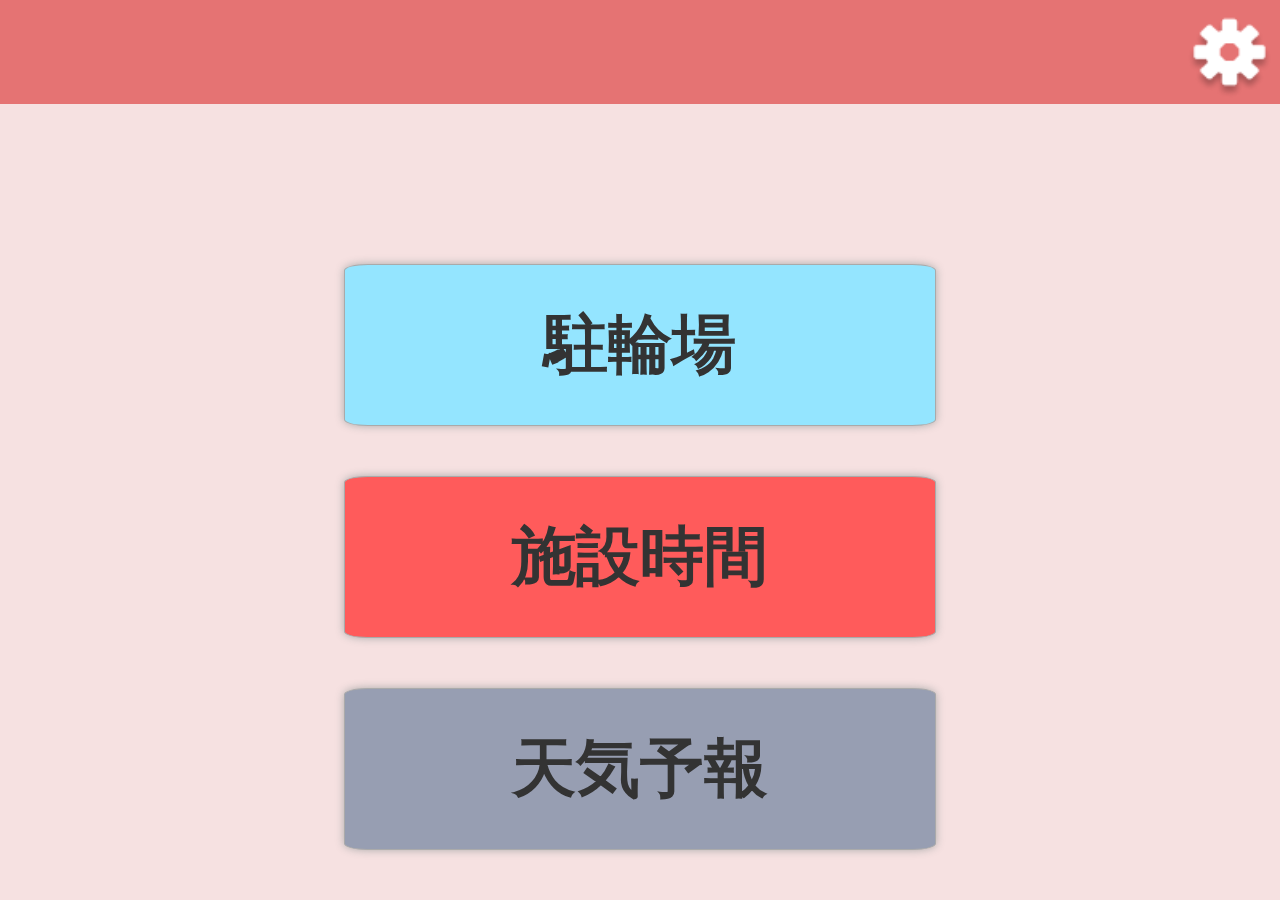
<file: www/index.html>
<!DOCTYPE HTML>
<html>
<head>
    <meta charset="utf-8">
    <meta name='viewport' content='width=640, user-scalable=no, target-densitydpi=device-dpi'>
    <meta http-equiv="Content-Security-Policy" content="default-src * data: gap: content: https://ssl.gstatic.com; style-src * 'unsafe-inline'; script-src * 'unsafe-inline' 'unsafe-eval'">

    <link rel="stylesheet" href="css/style.css">
    <script src="https://code.jquery.com/jquery-3.6.4.js" integrity="sha256-a9jBBRygX1Bh5lt8GZjXDzyOB+bWve9EiO7tROUtj/E=" crossorigin="anonymous"></script>
    <script>
    </script>
</head>

<body>
  <header>        
    <img class="imgg" src="setting.png"
    alt="設定アイコン"onclick="$('#settingMenu').fadeIn(200);">
  </header>

  <main>
    <a href="bike.html" class="box-1">駐輪場</a>
    <a href="sisetu.html" class="box-2">施設時間</a>
    <!-- <a href="" class="box-3">施設時間</a> -->
    <!-- <div class="box-3">
      <img class="boxs" src="picture/home/sisetuzikann.jpg"></img>
    </div > -->
    <a href="weather.html" class="box-4">天気予報</a>
  </main>

  <script src="changeColor.js"></script> 

  <div id="settingMenu">
    <img id="batu"src="batu.png" onclick='$(this).parent().hide(200);'>
    <div id="ber">
        <div onclick="$('.coverr').fadeIn(200);">
            <h1>デフォルト画面</h1>
            <div class="coverr">
             <img id="indexhtml" class="defImg" src="def.PNG"><img id="bikehtml" class="defImg" src="tyuurinn.PNG" ><img id="weatherhtml" class="defImg" src="picture/kousui.PNG" onclick=""><img id="sisetuhtml" class="defImg" src="picture/sisetu.PNG">         
            </div>            
        </div>
        <div onclick="$('#colorMenu').fadeIn(200);">
            <h1>ベースカラー</h1>
            <div id="colorMenu">
                <button id="redMenu">赤</button>
                <button id="blueMenu">青</button>
                <button id="blackMenu">黒</button>
            </div>
        </div>
    </div>

</div>
 
</body>
</html
</file>
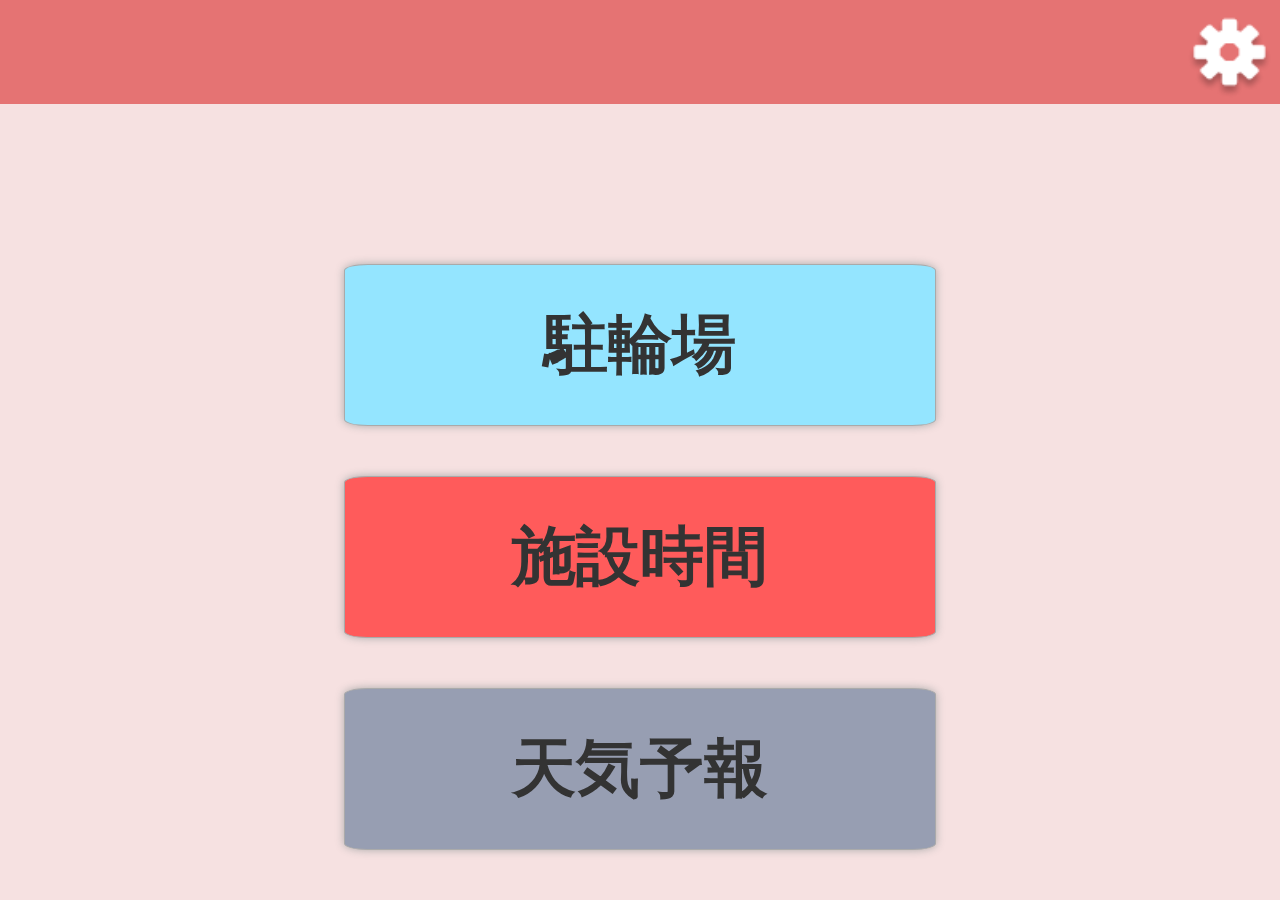
<file: www/www/index.html>
<!DOCTYPE HTML>
<html>
<head>
    <meta charset="utf-8">
    <meta name='viewport' content='width=640, user-scalable=no, target-densitydpi=device-dpi'>
    <meta http-equiv="Content-Security-Policy" content="default-src * data: gap: content: https://ssl.gstatic.com; style-src * 'unsafe-inline'; script-src * 'unsafe-inline' 'unsafe-eval'">

    <link rel="stylesheet" href="css/style.css">
    <script src="https://code.jquery.com/jquery-3.6.4.js" integrity="sha256-a9jBBRygX1Bh5lt8GZjXDzyOB+bWve9EiO7tROUtj/E=" crossorigin="anonymous"></script>
    <script>
    </script>
</head>

<body>
  <header>        
    <img class="imgg" src="setting.png"
    alt="設定アイコン"onclick="$('#settingMenu').fadeIn(200);">
  </header>

  <main>
    <a href="bike.html" class="box-1">駐輪場<!--img src="picture/home/S__30408722_0.jpg"--></a>
    <a href="sisetu.html" class="box-2">施設時間<!--img src="picture/home/S__30408724_0.jpg"--></a>
    <!-- <a href="" class="box-3">施設時間</a> -->
    <!-- <div class="box-3">
      <img class="boxs" src="picture/home/sisetuzikann.jpg"></img>
    </div > -->
    <a href="weather.html" class="box-4">天気予報<!--img src="picture/home/S__30408720_0.jpg"--></a>
  </main>

  <script src="changeColor.js"></script> 

  <div id="settingMenu">
    <img id="batu"src="batu.png" onclick='$(this).parent().hide(200);'>
    <div id="ber">
        <div onclick="$('.coverr').fadeIn(200);">
            <h1>デフォルト画面</h1>
            <div class="coverr">
             <img id="indexhtml" class="defImg" src="def.PNG"><img id="bikehtml" class="defImg" src="tyuurinn.PNG" ><img id="weatherhtml" class="defImg" src="picture/kousui.PNG" onclick=""><img id="sisetuhtml" class="defImg" src="picture/sisetu.PNG">         
            </div>            
        </div>
        <div onclick="$('#colorMenu').fadeIn(200);">
            <h1>ベースカラー</h1>
            <div id="colorMenu">
                <button id="redMenu">赤</button>
                <button id="blueMenu">青</button>
                <button id="blackMenu">黒</button>
            </div>
        </div>
    </div>

</div>
 
</body>
</html
</file>
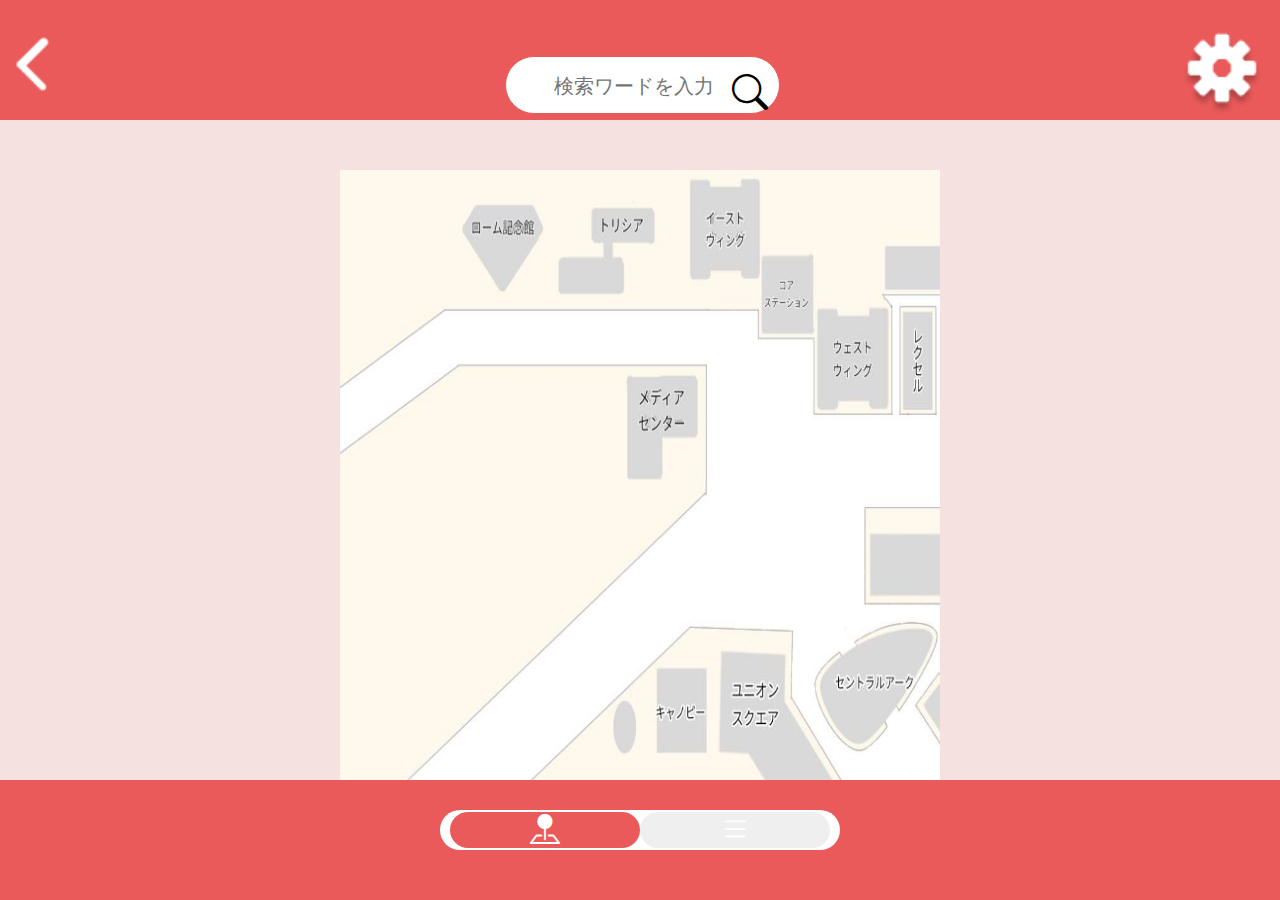
<file: www/sisetu.html>
<!DOCTYPE HTML>
<html>
<head>
    <meta charset="utf-8">
    <meta name='viewport' content='width=640, user-scalable=no, target-densitydpi=device-dpi'>
    <meta http-equiv="Content-Security-Policy" content="default-src * data: gap: content: https://ssl.gstatic.com; style-src * 'unsafe-inline'; script-src * 'unsafe-inline' 'unsafe-eval'">


    <link rel="stylesheet" href="css/style1.css">
    <link rel="stylesheet" href="css/style2.css">
    <link rel="stylesheet" href="css/style3.css">
    <link rel="stylesheet" href="css/style4.css">
    <link rel="stylesheet" href="css/style5.css">

    <link rel="stylesheet" href="https://cdn.jsdelivr.net/npm/bootstrap-icons@1.10.5/font/bootstrap-icons.css">
    <script src="https://code.jquery.com/jquery-3.4.1.min.js"></script> 
</head>
<body>
    <header>
      <a id="return" href="index.html" ><img  src="return.png" onclick="window.localStorage.setItem('return','return');"></a>
    <div class="search-area">
        <form>
          <input type="text" name="searching" id="search-text" placeholder="検索ワードを入力">
        </form>
        <div class="search-result">
          <div class="search-result__hit-num"></div>
          <div id="search-result__list"></div>
        </div>
    </div>

    <i class="bi bi-search"></i> 
    
      <img id="settingss" src="setting.png" alt="設定アイコン" width="96" height="96" onclick="$('#settingMenu').fadeIn(200);">
    
  </header>

  <main>
    <div class="first">
      <dl class="target-area">
        <div id="ichi"></div>
        <div class="map"><img src="284.jpg" alt="キャンパスマップ" width="1000" height="1000"></div>
      </dl>
    </div>


    <div class="second target-area">
      
        <dl class="target-area">
          <div id="ni">
            <dt class="many"><a href="#ni"><i class="bi bi-stars"></i>&emsp;ユニオンスクエア</a></dt>
                        
            <dd class="n1">&nbsp;<a href="#yunicafe">ユニオンカフェテリア</a></dd>
              <dd>
                <div class="container">
                <ul class="menu">
                    <li><a href="#" class="active" data-id="a1">開講期間</a></li>
                    <li><a href="#" data-id="a2">土日祝</a></li>
                    <li><a href="#"data-id="a3">休暇期間</a></li>
                </ul>
                    <section class="content active" id="a1">
                        <dd class="zikan">&emsp;8:00～9:00</dd>
                        <dd class="zikan">&emsp;10:30～20:00</dd>
                        <dd class="zikan"></dd>
                        <dd class="zikan">※営業時間は変更する場合があります。</dd>
                    </section>      
                    <section class="content" id="a2">
                        <dd class="zikan">&emsp;閉店</dd>
                        <dd class="zikan"></dd>
                        <dd class="zikan">※補講日・土曜授業日・祝日授業日についてはHPにてご確認ください。</dd>
                    </section>
                    <section class="content" id="a3">
                        <dd class="zikan">※公開までしばらくお待ちください。</dd>
                    </section>
                </div>
              </dd>

             <dd class="n2">&nbsp;<a href="#yunitei">ユニオンフードコート&nbsp;(定食)</a></dd>
              <dd>
                <div class="container">
                <ul class="menu">
                    <li><a href="#" data-id="a4">開講期間</a></li>
                    <li><a href="#" data-id="a5">土日祝</a></li>
                    <li><a href="#"data-id="a6">休暇期間</a></li>
                </ul>
                    <section class="content" id="a4">
                        <dd class="zikan">&emsp;11:00～14:00</dd>
                        <dd class="zikan"></dd>
                        <dd class="zikan">※営業時間は変更する場合があります。</dd>
                    </section>      
                    <section class="content" id="a5">
                        <dd class="zikan">&emsp;閉店</dd>
                        <dd class="zikan"></dd>
                        <dd class="zikan">※補講日・土曜授業日・祝日授業日についてはHPにてご確認ください。</dd>
                    </section>
                    <section class="content" id="a6">
                        <dd class="zikan">※公開までしばらくお待ちください。</dd>
                    </section>
                </div>
              </dd>

              <dd class="n3">&nbsp;<a href="#yunihara">ユニオンフードコート&nbsp;(ハラル)</a></dd>
              <dd>
                <div class="container">
                <ul class="menu">
                    <li><a href="#" data-id="a7">開講期間</a></li>
                    <li><a href="#" data-id="a8">土日祝</a></li>
                    <li><a href="#"data-id="a9">休暇期間</a></li>
                </ul>
                    <section class="content" id="a7">
                        <dd class="zikan">&emsp;11:30～14:00</dd>
                        <dd class="zikan"></dd>
                        <dd class="zikan">※営業時間は変更する場合があります。</dd>
                    </section>      
                    <section class="content" id="a8">
                        <dd class="zikan">&emsp;閉店</dd>
                        <dd class="zikan"></dd>
                        <dd class="zikan">※補講日・土曜授業日・祝日授業日についてはHPにてご確認ください。</dd>
                    </section>
                    <section class="content" id="a9">
                        <dd class="zikan">&emsp;閉店</dd>
                    </section>
                </div>
              </dd>

             <dd class="n4">&nbsp;<a href="#yunishop">ユニオンショップ</a></dd>
              <dd>
                <div class="container">
                <ul class="menu">
                    <li><a href="#" data-id="a10">開講期間</a></li>
                    <li><a href="#" data-id="a11">土日祝</a></li>
                    <li><a href="#"data-id="a12">休暇期間</a></li>
                </ul>
                    <section class="content" id="a10">
                        <dd class="zikan">&emsp;8:30～20:00</dd>
                        <dd class="zikan"></dd>
                        <dd class="zikan">※営業時間は変更する場合があります。</dd>
                    </section>      
                    <section class="content" id="a11">
                        <dd class="zikan">&emsp;10:00～15:00</dd>
                        <dd class="zikan"></dd>
                        <dd class="zikan">※補講日・土曜授業日・祝日授業日についてはHPにてご確認ください。</dd>
                        <dd class="zikan">※営業時間は変更する場合があります。</dd>
                    </section>
                    <section class="content" id="a12">
                        <dd class="zikan">※公開までしばらくお待ちください。</dd>
                    </section>
                </div>
              </dd>

             <dd class="n5">&nbsp;<a href="#yuniclean">クリーニング</a></dd>
              <dd>
                <div class="container">
                <ul class="menu">
                    <li><a href="#" data-id="a13">開講期間</a></li>
                    <li><a href="#" data-id="a14">土日祝</a></li>
                    <li><a href="#"data-id="a15">休暇期間</a></li>
                </ul>
                    <section class="content" id="a13">
                        <dd class="zikan">&emsp;10:15～15:00</dd>
                        <dd class="zikan"></dd>
                        <dd class="zikan">※営業時間は変更する場合があります。</dd>
                    </section>      
                    <section class="content" id="a14">
                        <dd class="zikan">&emsp;閉店</dd>
                        <dd class="zikan"></dd>
                        <dd class="zikan">※補講日・土曜授業日・祝日授業日についてはHPにてご確認ください。</dd>
                    </section>
                    <section class="content" id="a15">
                        <dd class="zikan">※公開までしばらくお待ちください。</dd>
                    </section>
                </div>
              </dd>
         </div>

         <div id="rinku">
            <dt class="many"><a href="#rinku"><i class="bi bi-stars"></i>&emsp;リンクスクエア</a></dt>
                        
            <dd class="n6">&nbsp;<a href="#rinkucafe">リンクカフェテリア</a></dd>
              <dd>
                <div class="container">
                <ul class="menu">
                    <li><a href="#" class="active" data-id="a16">開講期間</a></li>
                    <li><a href="#" data-id="a17">土日祝</a></li>
                    <li><a href="#"data-id="a18">休暇期間</a></li>
                </ul>
                    <section class="content active" id="a16">
                        <dd class="zikan">&emsp;10:30～14:00</dd>
                        <dd class="zikan"></dd>
                        <dd class="zikan">※営業時間は変更する場合があります。</dd>
                    </section>      
                    <section class="content" id="a17">
                        <dd class="zikan">&emsp;閉店</dd>
                        <dd class="zikan"></dd>
                        <dd class="zikan">※補講日・土曜授業日・祝日授業日についてはHPにてご確認ください。</dd>
                    </section>
                    <section class="content" id="a18">
                        <dd class="zikan">※公開までしばらくお待ちください。</dd>
                    </section>
                </div>
              </dd>

             <dd class="n7">&nbsp;<a href="#rinkumeal">リンクミールショップ</a></dd>
              <dd>
                <div class="container">
                <ul class="menu">
                    <li><a href="#" data-id="a19">開講期間</a></li>
                    <li><a href="#" data-id="a20">土日祝</a></li>
                    <li><a href="#"data-id="a21">休暇期間</a></li>
                </ul>
                    <section class="content" id="a19">
                        <dd class="zikan">&emsp;10:15～18:30</dd>
                        <dd class="zikan">&emsp;(15:00～&emsp;無人営業)</dd>
                        <dd class="zikan"></dd>
                        <dd class="zikan">※営業時間は変更する場合があります。</dd>
                    </section>      
                    <section class="content" id="a20">
                        <dd class="zikan">&emsp;閉店</dd>
                        <dd class="zikan"></dd>
                        <dd class="zikan">※補講日・土曜授業日・祝日授業日についてはHPにてご確認ください。</dd>
                    </section>
                    <section class="content" id="a21">
                        <dd class="zikan">※公開までしばらくお待ちください。</dd>
                    </section>
                </div>
              </dd>

              <dd class="n8">&nbsp;<a href="#rinkupc">リンクショップ&nbsp;(PCs&nbsp;,BOOK)</a></dd>
              <dd>
                <div class="container">
                <ul class="menu">
                    <li><a href="#" data-id="a22">開講期間</a></li>
                    <li><a href="#" data-id="a23">土日祝</a></li>
                    <li><a href="#"data-id="a24">休暇期間</a></li>
                </ul>
                    <section class="content" id="a22">
                        <dd class="zikan">&emsp;10:00～16:30</dd>
                        <dd class="zikan"></dd>
                        <dd class="zikan">※営業時間は変更する場合があります。</dd>
                        <dd class="zikan">※教科書販売&nbsp;(秋)</dd>
                    </section>      
                    <section class="content" id="a23">
                        <dd class="zikan">&emsp;閉店</dd>
                        <dd class="zikan"></dd>
                        <dd class="zikan">※補講日・土曜授業日・祝日授業日についてはHPにてご確認ください。</dd>
                    </section>
                    <section class="content" id="a24">
                        <dd class="zikan">※公開までしばらくお待ちください。</dd>
                    </section>
                </div>
              </dd>

             <dd class="n9">&nbsp;<a href="#rinkutravel">リンクショップ&nbsp;(Travel)</a></dd>
              <dd>
                <div class="container">
                <ul class="menu">
                    <li><a href="#" data-id="a25">開講期間</a></li>
                    <li><a href="#" data-id="a26">土日祝</a></li>
                    <li><a href="#"data-id="a27">休暇期間</a></li>
                </ul>
                    <section class="content" id="a25">
                        <dd class="zikan">&emsp;11:00～16:30</dd>
                        <dd class="zikan"></dd>
                        <dd class="zikan">※営業時間は変更する場合があります。</dd>
                    </section>      
                    <section class="content" id="a26">
                        <dd class="zikan">&emsp;閉店</dd>
                        <dd class="zikan"></dd>
                        <dd class="zikan">※補講日・土曜授業日・祝日授業日についてはHPにてご確認ください。</dd>
                    </section>
                    <section class="content" id="a27">
                        <dd class="zikan">※公開までしばらくお待ちください。</dd>
                    </section>
                </div>
              </dd>

             <dd class="n10">&nbsp;<a href="#rinkucenter">BKCセンター</a></dd>
              <dd>
                <div class="container">
                <ul class="menu">
                    <li><a href="#" data-id="a28">開講期間</a></li>
                    <li><a href="#" data-id="a29">土日祝</a></li>
                    <li><a href="#"data-id="a30">休暇期間</a></li>
                </ul>
                    <section class="content" id="a28">
                        <dd class="zikan">&emsp;10:15～16:00</dd>
                        <dd class="zikan"></dd>
                        <dd class="zikan">※営業時間は変更する場合があります。</dd>
                    </section>      
                    <section class="content" id="a29">
                        <dd class="zikan">&emsp;閉店</dd>
                        <dd class="zikan"></dd>
                        <dd class="zikan">※補講日・土曜授業日・祝日授業日についてはHPにてご確認ください。</dd>
                    </section>
                    <section class="content" id="a30">
                        <dd class="zikan">※公開までしばらくお待ちください。</dd>
                    </section>
                </div>
              </dd>

            <dd class="n11">&nbsp;<a href="#rinkusumai">BKC住まい探しセンター</a></dd>
              <dd>
                <div class="container">
                <ul class="menu">
                    <li><a href="#" data-id="b28">開講期間</a></li>
                    <li><a href="#" data-id="b29">土日祝</a></li>
                    <li><a href="#"data-id="b30">休暇期間</a></li>
                </ul>
                    <section class="content" id="b28">
                        <dd class="zikan">&emsp;10:15～16:00</dd>
                        <dd class="zikan"></dd>
                        <dd class="zikan">※営業時間は変更する場合があります。</dd>
                    </section>      
                    <section class="content" id="b29">
                        <dd class="zikan">&emsp;閉店</dd>
                        <dd class="zikan"></dd>
                        <dd class="zikan">※補講日・土曜授業日・祝日授業日についてはHPにてご確認ください。</dd>
                    </section>
                    <section class="content" id="b30">
                        <dd class="zikan">※公開までしばらくお待ちください。</dd>
                    </section>
                </div>
              </dd>

             <dd class="n12">&nbsp;<a href="#chemistry">化学・生物駆け込み寺</a></dd>
              <dd>
                <div class="container">
                <ul class="menu">
                    <li><a href="#" data-id="a31">開講期間</a></li>
                    <li><a href="#" data-id="a32">土日祝</a></li>
                    <li><a href="#"data-id="a33">休暇期間</a></li>
                </ul>
                    <section class="content" id="a31">
                        <dd class="zikan">(月・火・金)</dd>
                        <dd class="zikan">&emsp;16:30～18:30</dd>
                        <dd class="zikan"></dd>
                        <dd class="zikan">(水・木)</dd>
                        <dd class="zikan">&emsp;18:00～20:00</dd>
                        <dd class="zikan"></dd>
                        <dd class="zikan">(10/2～1/19)</dd>
                        <dd class="zikan"></dd>
                        <dd class="zikan">※開室時間は変更する場合があります。</dd>
                    </section>      
                    <section class="content" id="a32">
                        <dd class="zikan">&emsp;閉室</dd>
                    </section>
                    <section class="content" id="a33">
                        <dd class="zikan">&emsp;閉室</dd>
                    </section>
                </div>
                </dd>

            <dd class="n13">&nbsp;<a href="#seimei">生命科学部事務室</a></dd>
              <dd>
                <div class="container">
                <ul class="menu">
                    <li><a href="#"  data-id="b31">開講期間</a></li>
                    <li><a href="#" data-id="b32">土日祝</a></li>
                    <li><a href="#"data-id="b33">休暇期間</a></li>
                </ul>
                    <section class="content" id="b31">
                        <dd class="zikan">(火・水・木・金)</dd>
                        <dd class="zikan">&emsp;10:00～11:30</dd>
                        <dd class="zikan">&emsp;12:30～17:00</dd>
                        <dd class="zikan"></dd>
                        <dd class="zikan">(月)</dd>
                        <dd class="zikan">&emsp;12:30～17:00</dd>
                        <dd class="zikan"></dd>
                        <dd class="zikan">※開室時間は変更する場合があります。</dd>
                    </section>      
                    <section class="content" id="b32">
                        <dd class="zikan">&emsp;閉室</dd>
                    </section>
                    <section class="content" id="b33">
                        <dd class="zikan">&emsp;13:00～17:00</dd>
                        <dd class="zikan"></dd>
                        <dd class="zikan">※開室時間は変更する場合があります。</dd>
                        <dd class="zikan">※8/11～8/20・12/28～1/8の間は閉室</dd>
                    </section>
                </div>
              </dd>
                
              </dd>
         </div>

        <div id="central">
            <dt class="many"><a href="#central"><i class="bi bi-stars"></i>&emsp;セントラルアーク</a></dt>    

            <dd class="n14">&nbsp;<a href="#dream">ドリームクロスカフェ</a></dd>
              <dd>
                <div class="container">
                <ul class="menu">
                    <li><a href="#" class="active" data-id="a34">開講期間</a></li>
                    <li><a href="#" data-id="a35">土日祝</a></li>
                    <li><a href="#"data-id="a36">休暇期間</a></li>
                </ul>
                    <section class="content active" id="a34">
                        <dd class="zikan">&emsp;11:00～17:00</dd>
                        <dd class="zikan"></dd>
                        <dd class="zikan">※営業時間は変更する場合があります。</dd>
                    </section>      
                    <section class="content" id="a35">
                        <dd class="zikan">&emsp;閉店</dd>
                    </section>
                    <section class="content" id="a36">
                        <dd class="zikan">※公開までしばらくお待ちください。</dd>
                    </section>
                </div>
              </dd>

             <dd class="n15">&nbsp;<a href="#office">BKC学生オフィス</a></dd>
              <dd>
                <div class="container">
                <ul class="menu">
                    <li><a href="#" data-id="a37">開講期間</a></li>
                    <li><a href="#" data-id="a38">土日祝</a></li>
                    <li><a href="#"data-id="a39">休暇期間</a></li>
                </ul>
                    <section class="content" id="a37">
                        <dd class="zikan">(月・水・木・金)</dd>
                        <dd class="zikan">&emsp;9:30～11:30</dd>
                        <dd class="zikan">&emsp;12:30～17:00</dd>
                        <dd class="zikan"></dd>
                        <dd class="zikan">(火)</dd>
                        <dd class="zikan">&emsp;12:30～17:00</dd>
                        <dd class="zikan"></dd>
                        <dd class="zikan">※窓口時間は変更する場合があります。</dd>
                    </section>      
                    <section class="content" id="a38">
                        <dd class="zikan">(休日)</dd>
                        <dd class="zikan">&emsp;閉室</dd>
                        <dd class="zikan"></dd>
                        <dd class="zikan">(授業日)</dd>
                        <dd class="zikan">&emsp;9:30～11:30</dd>
                        <dd class="zikan">&emsp;12:30～17:00</dd>
                        <dd class="zikan"></dd>
                        <dd class="zikan">(定期試験日・補講日)</dd>
                        <dd class="zikan">&emsp;閉室</dd>
                        <dd class="zikan"></dd>
                        <dd class="zikan">※窓口時間は変更する場合があります。</dd>
                    </section>
                    <section class="content" id="a39">
                        <dd class="zikan">(月・水・木・金)</dd>
                        <dd class="zikan">&emsp;9:30～11:30</dd>
                        <dd class="zikan">&emsp;12:30～17:00</dd>
                        <dd class="zikan"></dd>
                        <dd class="zikan">(火)</dd>
                        <dd class="zikan">&emsp;12:30～17:00</dd>
                        <dd class="zikan"></dd>
                        <dd class="zikan">※窓口時間は変更する場合があります。</dd>
                        <dd class="zikan">※8/11～8/20・12/28～1/8の間は閉室</dd>
                    </section>
                </div>
              </dd>

                   <dd class="n16">&nbsp;<a href="#shien">障害学生支援室</a></dd>
              <dd>
                <div class="container">
                <ul class="menu">
                    <li><a href="#" data-id="a40">開講期間</a></li>
                    <li><a href="#" data-id="a41">土日祝</a></li>
                    <li><a href="#"data-id="a42">休暇期間</a></li>
                </ul>
                    <section class="content" id="a40">
                        <dd class="zikan">(月・水・木・金)</dd>
                        <dd class="zikan">&emsp;9:30～11:30</dd>
                        <dd class="zikan">&emsp;12:30～17:00</dd>
                        <dd class="zikan"></dd>
                        <dd class="zikan">(火)</dd>
                        <dd class="zikan">&emsp;12:30～17:00</dd>
                        <dd class="zikan"></dd>
                        <dd class="zikan">※窓口時間は変更する場合があります。</dd>
                    </section>      
                    <section class="content" id="a41">
                        <dd class="zikan">&emsp;閉室</dd>
                    </section>
                    <section class="content" id="a42">
                        <dd class="zikan">(月・水・木・金)</dd>
                        <dd class="zikan">&emsp;9:30～11:30</dd>
                        <dd class="zikan">&emsp;12:30～17:00</dd>
                        <dd class="zikan"></dd>
                        <dd class="zikan">(火)</dd>
                        <dd class="zikan">&emsp;12:30～17:00</dd>
                        <dd class="zikan"></dd>
                        <dd class="zikan">※窓口時間は変更する場合があります。</dd>
                        <dd class="zikan">※8/11～8/20・12/28～1/8の間は閉室</dd>
                    </section>
                </div>
              </dd>

              <dd class="n17">&nbsp;<a href="#bbp">Beyond&nbsp;Borders&nbsp;Plaza</a></dd>
                
              <dd>
                <div class="container">
                <ul class="menu">
                    <li><a href="#" data-id="a43">開講期間</a></li>
                    <li><a href="#" data-id="a44">土日祝</a></li>
                    <li><a href="#"data-id="a45">休暇期間</a></li>
                </ul>
                    <section class="content" id="a43">
                        <dd class="zikan">空きコマに予約指定</</dd>
                    </section>      
                    <section class="content" id="a44">
                        <dd class="zikan">&emsp;閉室</dd>
                    </section>
                    <section class="content" id="a45">
                        <dd class="zikan">&emsp;閉室</dd>
                    </section>
                </div>
              </dd>

             <dd class="n18">&nbsp;<a href="#kokusai">国際教育センター</a></dd>
              <dd>
                <div class="container">
                <ul class="menu">
                    <li><a href="#" data-id="a46">開講期間</a></li>
                    <li><a href="#" data-id="a47">土日祝</a></li>
                    <li><a href="#"data-id="a48">休暇期間</a></li>
                </ul>
                    <section class="content" id="a46">
                        <dd class="zikan">(月・火・水・金)</dd>
                        <dd class="zikan">&emsp;10:00～11:30</dd>
                        <dd class="zikan">&emsp;12:30～17:00</dd>
                        <dd class="zikan"></dd>
                        <dd class="zikan">(木)</dd>
                        <dd class="zikan">&emsp;12:30～17:00</dd>
                        <dd class="zikan"></dd>
                        <dd class="zikan">※窓口時間は変更する場合があります。</dd>
                    </section>      
                    <section class="content" id="a47">
                        <dd class="zikan">&emsp;閉室</dd>
                    </section>
                    <section class="content" id="a48">
                        <dd class="zikan">&emsp;13:00～17:00</dd>
                        <dd class="zikan"></dd>
                        <dd class="zikan">※窓口時間は変更する場合があります。</dd>
                        <dd class="zikan">※8/11～8/20・12/28～1/8の間は閉室</dd>
                    </section>
                </div>
              </dd>

             <dd class="n19">&nbsp;<a href="#language">言語教育センター</a></dd>
              <dd>
                <div class="container">
                <ul class="menu">
                    <li><a href="#" data-id="a49">開講期間</a></li>
                    <li><a href="#" data-id="a50">土日祝</a></li>
                    <li><a href="#"data-id="a51">休暇期間</a></li>
                </ul>
                    <section class="content" id="a49">
                        <dd class="zikan">&emsp;10:00～11:30</dd>
                        <dd class="zikan">&emsp;12:30～17:00</dd>
                        <dd class="zikan"></dd>
                        <dd class="zikan">※窓口時間は変更する場合があります。</dd>
                    </section>      
                    <section class="content" id="a50">
                        <dd class="zikan">&emsp;閉室</dd>
                    </section>
                    <section class="content" id="a51">
                        <dd class="zikan">&emsp;13:00～17:00</dd>
                        <dd class="zikan"></dd>
                        <dd class="zikan">※窓口時間は変更する場合があります。</dd>
                        <dd class="zikan">※8/11～8/20・12/28～1/8の間は閉室</dd>
                    </section>
                </div>
              </dd>

                <dd class="n20">&nbsp;<a href="#acquire">言語習得センター&nbsp;(CLA)</a></dd>
              <dd>
                <div class="container">
                <ul class="menu">
                    <li><a href="#" data-id="b49">開講期間</a></li>
                    <li><a href="#" data-id="b50">土日祝</a></li>
                    <li><a href="#"data-id="b51">休暇期間</a></li>
                </ul>
                    <section class="content" id="b49">
                        <dd class="zikan">&emsp;10:00～11:30</dd>
                        <dd class="zikan">&emsp;12:30～17:00</dd>
                        <dd class="zikan"></dd>
                        <dd class="zikan">※窓口時間は変更する場合があります。</dd>
                    </section>      
                    <section class="content" id="b50">
                        <dd class="zikan">&emsp;閉室</dd>
                    </section>
                    <section class="content" id="b51">
                        <dd class="zikan">&emsp;13:00～17:00</dd>
                        <dd class="zikan"></dd>
                        <dd class="zikan">※窓口時間は変更する場合があります。</dd>
                        <dd class="zikan">※8/11～8/20・12/28～1/8の間は閉室</dd>
                    </section>
                </div>
              </dd>

             <dd class="n21">&nbsp;<a href="#support">学生サポートセンター</a></dd>
              <dd>
                <div class="container">
                <ul class="menu">
                    <li><a href="#" data-id="a52">開講期間</a></li>
                    <li><a href="#" data-id="a53">土日祝</a></li>
                    <li><a href="#"data-id="a54">休暇期間</a></li>
                </ul>
                    <section class="content" id="a52"> 
                        <dd class="zikan">&emsp;9:30～17:00</dd>
                        <dd class="zikan"></dd>
                        <dd class="zikan">※窓口時間は変更する場合があります。</dd>
                    </section>      
                    <section class="content" id="a53">
                        <dd class="zikan">&emsp;閉室</dd>
                    </section>
                    <section class="content" id="a54">
                        <dd class="zikan">&emsp;9:30～17:00</dd>
                        <dd class="zikan"></dd>
                        <dd class="zikan">※窓口時間は変更する場合があります。</dd>
                        <dd class="zikan">※8/11～8/20・12/28～1/8の間は閉室</dd>
                    </section>
                </div>
              </dd>
         </div> 
         
        <div id="akuros">
            <dt class="many"><a href="#akuros"><i class="bi bi-stars"></i>&emsp;アクロスウィング</a></dt>
                        
            <dd class="n22">&nbsp;<a href="#progress">ベーカリーカフェプログレッソ</a></dd>
              <dd>
                <div class="container">
                <ul class="menu">
                    <li><a href="#" class="active" data-id="a55">開講期間</a></li>
                    <li><a href="#" data-id="a56">土日祝</a></li>
                    <li><a href="#"data-id="a57">休暇期間</a></li>
                </ul>
                    <section class="content active" id="a55">
                        <dd class="zikan">&emsp;11:00～14:30</dd>
                        <dd class="zikan">&emsp;(10/2～&nbsp;OPEN)</dd>
                        <dd class="zikan"></dd>
                        <dd class="zikan">※営業時間は変更する場合があります。</dd>
                    </section>      
                    <section class="content" id="a56">
                        <dd class="zikan">&emsp;閉店</dd>
                    </section>
                    <section class="content" id="a57">
                        <dd class="zikan">&emsp;閉店</dd>
                    </section>
                </div>
              </dd>

             <dd class="n23">&nbsp;<a href="#commons">BKC COMMONS</a></dd>
                         
              <dd>
                <div class="container">
                <ul class="menu">
                    <li><a href="#" data-id="a58">開講期間</a></li>
                    <li><a href="#" data-id="a59">土日祝</a></li>
                    <li><a href="#"data-id="a60">休暇期間</a></li>
                </ul>
                    <section class="content" id="a58">
                        <dd class="zikan">&emsp;9:00～22:00&emsp;(一部予約)</dd>
                    </section>      
                    <section class="content" id="a59">
                        <dd class="zikan">&emsp;9:00～22:00&emsp;(一部予約)</dd>
                        
                    </section>
                    <section class="content" id="a60">
                        <dd class="zikan">&emsp;9:00～22:00&emsp;(一部予約)</dd>
                        <dd class="zikan"></dd>
                        <dd class="zikan">※8/11～8/20・12/28～1/8の間は利用不可</dd>
                    </section>
                </div>
              </dd>

              <dd class="n24">&nbsp;<a href="#library">メディアライブラリー</a><br><br>&nbsp;(<a href="#piara" class="m28">ぴあら</a>&nbsp;/&nbsp;<a href="#mult" class="m27">マルチメディアルーム</a>)</dd>
              <dd>
                <div class="container">
                <ul class="menu">
                    <li><a href="#" data-id="a61">開講期間</a></li>
                    <li><a href="#" data-id="a62">土日祝</a></li>
                    <li><a href="#"data-id="a63">休暇期間</a></li>
                </ul>
                    <section class="content" id="a61">
                        <dd class="zikan">&emsp;8:30～22:00</dd>
                        <dd class="zikan"></dd>
                        <dd class="zikan">[ぴあら]</dd>
                        <dd class="zikan">&emsp;9:00～22:00&emsp;(一部予約)</dd>
                        <dd class="zikan"></dd>
                        <dd class="zikan">※開館時間は変更する場合があります。</dd>
                    </section>      
                    <section class="content" id="a62">
                        <dd class="zikan">(土日)</dd>
                        <dd class="zikan">&emsp;10:00～17:00</dd>
                        <dd class="zikan"></dd>
                        <dd class="zikan">(補講日)</dd>
                        <dd class="zikan">&emsp;9:00～19:30</dd>
                        <dd class="zikan"></dd>
                        <dd class="zikan">(祝日)</dd>
                        <dd class="zikan">&emsp;閉館</dd>
                        <dd class="zikan"></dd>
                        <dd class="zikan">※開館時間は変更する場合があります。</dd>
                    </section>
                    <section class="content" id="a63">
                        <dd class="zikan">(平日)</dd>
                        <dd class="zikan">&emsp;9:00～19:30</dd>
                        <dd class="zikan"></dd>
                        <dd class="zikan">(土日)</dd>
                        <dd class="zikan">&emsp;10:00～17:00</dd>
                        <dd class="zikan"></dd>
                        <dd class="zikan">(祝日)</dd>
                        <dd class="zikan">&emsp;閉館</dd>
                        <dd class="zikan"></dd>
                        <dd class="zikan">※開館時間は変更する場合があります。</dd>
                    </section>
                </div>
              </dd>

             <dd class="n25">&nbsp;<a href="#kyosyoku">教職教育課</a></dd>
              <dd>
                <div class="container">
                <ul class="menu">
                    <li><a href="#" data-id="a64">開講期間</a></li>
                    <li><a href="#" data-id="a65">土日祝</a></li>
                    <li><a href="#"data-id="a66">休暇期間</a></li>
                </ul>
                    <section class="content" id="a64">
                        <dd class="zikan">(月・火・水・金)</dd>
                        <dd class="zikan">&emsp;10:00～11:30</dd>
                        <dd class="zikan">&emsp;12:30～17:00</dd>
                        <dd class="zikan"></dd>
                        <dd class="zikan">(木)</dd>
                        <dd class="zikan">&emsp;12:30～17:00</dd>
                        <dd class="zikan"></dd>
                        <dd class="zikan">※窓口時間は変更する場合があります。</dd>
                    </section>      
                    <section class="content" id="a65">
                        <dd class="zikan">&emsp;閉室</dd>
                    </section>
                    <section class="content" id="a66">
                        <dd class="zikan">&emsp;13:00～17:00</dd>
                        <dd class="zikan"></dd>
                        <dd class="zikan">※窓口時間は変更する場合があります。</dd>
                        <dd class="zikan">※8/11～8/20・12/28～1/8の間は閉室</dd>
                    </section>
                </div>
              </dd>

              <dd class="n26">&nbsp;<a href="#kyosyokucenter">教職支援センター</a></dd>
              <dd>
                <div class="container">
                <ul class="menu">
                    <li><a href="#" data-id="a67">開講期間</a></li>
                    <li><a href="#" data-id="a68">土日祝</a></li>
                    <li><a href="#"data-id="a69">休暇期間</a></li>
                </ul>
                    <section class="content" id="a67">
                        <dd class="zikan">&emsp;10:30～17:00</dd>
                        <dd class="zikan"></dd>
                        <dd class="zikan">※窓口時間は変更する場合があります。</dd>
                    </section>      
                    <section class="content" id="a68">
                        <dd class="zikan">&emsp;閉室</dd>
                    </section>
                    <section class="content" id="a69">
                        <dd class="zikan">&emsp;10:30～17:00</dd>
                        <dd class="zikan"></dd>
                        <dd class="zikan">※窓口時間は変更する場合があります。</dd>
                        <dd class="zikan">※8/11～8/20・12/28～1/8の間は閉室</dd>
                    </section>
                </div>
              </dd>
            </dd>
        </div>


        <div id="purizumu">
            <dt class="many"><a href="#purizumu"><i class="bi bi-stars"></i>&emsp;プリズムハウス</a></dt>
                        
            <dd class="n27">&nbsp;<a href="#mult">マルチメディアルーム</a></dd>
              <dd>
                <div class="container">
                <ul class="menu">
                    <li><a href="#" class="active" data-id="a70">開講期間</a></li>
                    <li><a href="#" data-id="a71">土日祝</a></li>
                    <li><a href="#"data-id="a72">休暇期間</a></li>
                </ul>
                    <section class="content active" id="a70">
                        <dd class="zikan">&emsp;8:00～22:00</dd>
                        <dd class="zikan"></dd>
                        <dd class="zikan">※開室時間は変更する場合があります。</dd>
                    </section>      
                    <section class="content" id="a71">
                        <dd class="zikan">(休日)</dd>
                        <dd class="zikan">&emsp;閉室</dd>
                        <dd class="zikan"></dd>
                        <dd class="zikan">(補講日・土曜授業日・祝日授業日)</dd>
                        <dd class="zikan">&emsp;8:00～22:00</dd>
                        <dd class="zikan"></dd>
                        <dd class="zikan">※開室時間は変更する場合があります。</dd>
                    </section>
                    <section class="content" id="a72">
                        <dd class="zikan">&emsp;閉室</dd>
                    </section>
                </div>
              </dd>

             <dd class="n28">&nbsp;<a href="#manabi">学びステーション</a></dd>
              <dd>
                <div class="container">
                <ul class="menu">
                    <li><a href="#" data-id="a73">開講期間</a></li>
                    <li><a href="#" data-id="a74">土日祝</a></li>
                    <li><a href="#"data-id="a75">休暇期間</a></li>
                </ul>
                    <section class="content" id="a73">
                        <dd class="zikan">(授業日)</dd>
                        <dd class="zikan">&emsp;8:45～17:00</dd>
                        <dd class="zikan"></dd>
                        <dd class="zikan">(定期試験日)</dd>
                        <dd class="zikan">&emsp;9:00～17:00</dd>
                        <dd class="zikan"></dd>
                        <dd class="zikan">※窓口時間は変更する場合があります。</dd>
                    </section>      
                    <section class="content" id="a74">
                        <dd class="zikan">(休日)</dd>
                        <dd class="zikan">&emsp;閉室</dd>
                        <dd class="zikan"></dd>
                        <dd class="zikan">(補講日・土曜授業日・祝日授業日・定期試験日)</dd>
                        <dd class="zikan">&emsp;9:00～17:00</dd>
                        <dd class="zikan"></dd>
                        <dd class="zikan">※窓口時間は変更する場合があります。</dd>
                    </section>
                    <section class="content" id="a75">
                        <dd class="zikan">&emsp;9:00～17:00</dd>
                        <dd class="zikan"></dd>
                        <dd class="zikan">※窓口時間は変更する場合があります。</dd>
                        <dd class="zikan">※8/11～8/20・12/28～1/8の間は閉室</dd>
                    </section>
                </div>
              </dd>

              <dd class="n29">&nbsp;<a href="#kyaria">キャリアセンター</a></dd>

              <dd>
                <div class="container">
                <ul class="menu">
                    <li><a href="#" data-id="a76">開講期間</a></li>
                    <li><a href="#" data-id="a77">土日祝</a></li>
                    <li><a href="#"data-id="a78">休暇期間</a></li>
                </ul>
                    <section class="content" id="a76">
                        <dd class="zikan">(月・火・木・金)</dd>
                        <dd class="zikan">&emsp;9:30～11:30</dd>
                        <dd class="zikan">&emsp;12:30～17:00</dd>
                        <dd class="zikan"></dd>
                        <dd class="zikan">(水)</dd>
                        <dd class="zikan">&emsp;12:30～17:00</dd>
                        <dd class="zikan"></dd>
                        <dd class="zikan">※営業時間は変更する場合があります。</dd>
                    </section>      
                    <section class="content" id="a77">
                        <dd class="zikan">(土曜授業日・祝日授業日)</dd>
                        <dd class="zikan">&emsp;9:30～11:30</dd>
                        <dd class="zikan">&emsp;12:30～17:00</dd>
                        <dd class="zikan"></dd>
                        <dd class="zikan">(補講日・定期試験日)</dd>
                        <dd class="zikan">&emsp;閉室</dd>
                        <dd class="zikan"></dd>
                        <dd class="zikan">※営業時間は変更する場合があります。</dd>
                    </section>
                    <section class="content" id="a78">
                        <dd class="zikan">(月・火・木・金)</dd>
                        <dd class="zikan">&emsp;9:30～11:30</dd>
                        <dd class="zikan">&emsp;12:30～17:00</dd>
                        <dd class="zikan"></dd>
                        <dd class="zikan">(水)</dd>
                        <dd class="zikan">&emsp;12:30～17:00</dd>
                        <dd class="zikan"></dd>
                        <dd class="zikan">※営業時間は変更する場合があります。</dd>
                        <dd class="zikan">※8/11～8/20・12/28～1/8の間は閉室</dd>
                    </section>
                </div>
              </dd>

            <dd class="n30">&nbsp;<a href="#ex">エクステーションセンター</a></dd>

              <dd>
                <div class="container">
                <ul class="menu">
                    <li><a href="#" data-id="b76">開講期間</a></li>
                    <li><a href="#" data-id="b77">土日祝</a></li>
                    <li><a href="#"data-id="b78">休暇期間</a></li>
                </ul>
                    <section class="content" id="b76">
                        <dd class="zikan">(月・火・木・金)</dd>
                        <dd class="zikan">&emsp;9:30～11:30</dd>
                        <dd class="zikan">&emsp;12:30～17:00</dd>
                        <dd class="zikan"></dd>
                        <dd class="zikan">(水)</dd>
                        <dd class="zikan">&emsp;12:30～17:00</dd>
                        <dd class="zikan"></dd>
                        <dd class="zikan">※営業時間は変更する場合があります。</dd>
                    </section>      
                    <section class="content" id="b77">
                        <dd class="zikan">(土曜授業日・祝日授業日)</dd>
                        <dd class="zikan">&emsp;9:30～11:30</dd>
                        <dd class="zikan">&emsp;12:30～17:00</dd>
                        <dd class="zikan"></dd>
                        <dd class="zikan">(補講日・定期試験日)</dd>
                        <dd class="zikan">&emsp;閉室</dd>
                        <dd class="zikan"></dd>
                        <dd class="zikan">※営業時間は変更する場合があります。</dd>
                    </section>
                    <section class="content" id="b78">
                        <dd class="zikan">(月・火・木・金)</dd>
                        <dd class="zikan">&emsp;9:30～11:30</dd>
                        <dd class="zikan">&emsp;12:30～17:00</dd>
                        <dd class="zikan"></dd>
                        <dd class="zikan">(水)</dd>
                        <dd class="zikan">&emsp;12:30～17:00</dd>
                        <dd class="zikan"></dd>
                        <dd class="zikan">※営業時間は変更する場合があります。</dd>
                        <dd class="zikan">※8/11～8/20・12/28～1/8の間は閉室</dd>
                    </section>
                </div>
              </dd>

              <dd class="n31">&nbsp;<a href="#shinro">進路・就職ライブラリー</a></dd>

              <dd>
                <div class="container">
                <ul class="menu">
                    <li><a href="#" data-id="c76">開講期間</a></li>
                    <li><a href="#" data-id="c77">土日祝</a></li>
                    <li><a href="#"data-id="c78">休暇期間</a></li>
                </ul>
                    <section class="content" id="c76">
                        <dd class="zikan">(平日)</dd>
                        <dd class="zikan">&emsp;9:30～17:00</dd>
                        <dd class="zikan"></dd>
                        <dd class="zikan">※営業時間は変更する場合があります。</dd>
                    </section>      
                    <section class="content" id="c77">
                        <dd class="zikan">(授業日)</dd>
                        <dd class="zikan">&emsp;9:30～17:00</dd>
                        <dd class="zikan"></dd>
                        <dd class="zikan">(休日)</dd>
                        <dd class="zikan">&emsp;閉室</dd>
                        <dd class="zikan"></dd>
                        <dd class="zikan">※営業時間は変更する場合があります。</dd>
                    </section>
                    <section class="content" id="c78">
                        <dd class="zikan">(平日)</dd>
                        <dd class="zikan">&emsp;9:30～17:00</dd>
                        <dd class="zikan"></dd>
                        <dd class="zikan">(休日)</dd>
                        <dd class="zikan">&emsp;閉室</dd>
                        <dd class="zikan"></dd>
                        <dd class="zikan">※春期休暇中に限る。</dd>
                        <dd class="zikan">※営業時間は変更する場合があります。</dd>
                    </section>
                </div>
              </dd>
            </dd>
        
          </div>  

          <div id="west">
            <dt class="many"><a href="#west"><i class="bi bi-stars"></i>&emsp;ウエストウイング</a></dt>
                        
            <dd class="n32">&nbsp;<a href="#physics">物理駆け込み寺</a></dd>
              <dd>
                <div class="container">
                <ul class="menu">
                    <li><a href="#" class="active" data-id="a79">開講期間</a></li>
                    <li><a href="#" data-id="a80">土日祝</a></li>
                    <li><a href="#"data-id="a81">休暇期間</a></li>
                </ul>
                    <section class="content active" id="a79">
                        <dd class="zikan">&emsp;16:30～19:30</dd>
                        <dd class="zikan"></dd>
                        <dd class="zikan">[ZOOM対応可]</dd>
                        <dd class="zikan">&emsp;(木)</dd>
                        <dd class="zikan">&emsp;18:00～19:30</dd>
                        <dd class="zikan"></dd>
                        <dd class="zikan">&emsp;(金)</dd>
                        <dd class="zikan">&emsp;16:30～19:30</dd>
                        <dd class="zikan"></dd>
                        <dd class="zikan">(10/10～1/19)</dd>
                        <dd class="zikan"></dd>
                        <dd class="zikan">※開室時間は変更する場合があります。</dd>
                    </section>      
                    <section class="content" id="a80">
                        <dd class="zikan">&emsp;閉室</dd>
                    </section>
                    <section class="content" id="a81">
                        <dd class="zikan">&emsp;閉室</dd>
                    </section>
                </div>
              </dd>

             <dd class="n33">&nbsp;<a href="#hoken">保健センター</a></dd>
              <dd>
                <div class="container">
                <ul class="menu">
                    <li><a href="#" data-id="a82">開講期間</a></li>
                    <li><a href="#" data-id="a83">土日祝</a></li>
                    <li><a href="#"data-id="a84">休暇期間</a></li>
                </ul>
                    <section class="content" id="a82">
                        <dd class="zikan">&emsp;9:30～17:00</dd>
                        <dd class="zikan"></dd>
                        <dd class="zikan">※窓口時間は変更する場合があります。</dd>
                    </section>      
                    <section class="content" id="a83">
                        <dd class="zikan">(休日)</dd>
                        <dd class="zikan">&emsp;閉室</dd>
                        <dd class="zikan"></dd>
                        <dd class="zikan">(祝日授業日・土曜授業日)</dd>
                        <dd class="zikan">&emsp;9:30～17:00</dd>
                        <dd class="zikan"></dd>
                        <dd class="zikan">(補講日・定期試験日)</dd>
                        <dd class="zikan">&emsp;9:30～17:00</dd>
                        <dd class="zikan">&emsp;(※キャンパス管理室で対応)</dd>
                        <dd class="zikan"></dd>
                        <dd class="zikan">※窓口時間は変更する場合があります。</dd>
                    </section>
                    <section class="content" id="a84">
                        <dd class="zikan">&emsp;9:30～17:00</dd>
                        <dd class="zikan"></dd>
                        <dd class="zikan">※窓口時間は変更する場合があります。</dd>
                        <dd class="zikan">※8/11～8/20・12/28～1/8の間は閉室</dd>
                    </section>
                </div>
              </dd>
            </dd>
        </div>

        <div id="east">
            <dt class="many"><a href="#east"><i class="bi bi-stars"></i>&emsp;イーストウイング</a></dt>
                        
            <dd class="n34">&nbsp;<a href="#aiol">AIOL&nbsp;(アイオーラボ)</a></dd>
              <dd>
                <div class="container">
                <ul class="menu">
                    <li><a href="#" class="active" data-id="a85">開講期間</a></li>
                    <li><a href="#" data-id="a86">土日祝</a></li>
                    <li><a href="#"data-id="a87">休暇期間</a></li>
                </ul>
                    <section class="content active" id="a85">
                        <dd class="zikan">&emsp;13:00～17:50</dd>
                        <dd class="zikan"></dd>
                        <dd class="zikan">※開室時間は変更する場合があります。</dd>
                    </section>      
                    <section class="content" id="a86">
                        <dd class="zikan">&emsp;閉室</dd>
                    </section>
                    <section class="content" id="a87">
                        <dd class="zikan">(平日)</dd>
                        <dd class="zikan">&emsp;13:00～17:50</dd>
                        <dd class="zikan"></dd>
                        <dd class="zikan">(土日祝)</dd>
                        <dd class="zikan">&emsp;閉室</dd>
                        <dd class="zikan"></dd>
                        <dd class="zikan">※開室時間は変更する場合があります。</dd>
                    </section>
                </div>
              </dd>
            </dd>
        </div>

        <div id="adoseminario">
            <dt class="many"><a href="#adoseminario"><i class="bi bi-stars"></i>&emsp;アドセミナリオ</a></dt>
                        
            <dd class="n35">&nbsp;<a href="#keizai">経済学部事務室</a></dd>
              <dd>
                <div class="container">
                <ul class="menu">
                    <li><a href="#" class="active" data-id="a88">開講期間</a></li>
                    <li><a href="#" data-id="a89">土日祝</a></li>
                    <li><a href="#"data-id="a90">休暇期間</a></li>
                </ul>
                    <section class="content active" id="a88">
                        <dd class="zikan">(月・火・木・金)</dd>
                        <dd class="zikan">&emsp;10:00～11:30</dd>
                        <dd class="zikan">&emsp;12:30～17:00</dd>
                        <dd class="zikan"></dd>
                        <dd class="zikan">(水)</dd>
                        <dd class="zikan">&emsp;12:30～17:00</dd>
                        <dd class="zikan"></dd>
                        <dd class="zikan">※開室時間は変更する場合があります。</dd>
                    </section>      
                    <section class="content" id="a89">
                        <dd class="zikan">&emsp;閉室</dd>
                    </section>
                    <section class="content" id="a90">
                        <dd class="zikan">&emsp;13:00～17:00</dd>
                        <dd class="zikan"></dd>
                        <dd class="zikan">※開室時間は変更する場合があります。</dd>
                        <dd class="zikan">※8/11～8/20・12/28～1/8の間は閉室</dd>
                    </section>
                </div>
              </dd>

            <dd class="n36">&nbsp;<a href="#syokumane">食マネジメント学部事務室</a></dd>
              <dd>
                <div class="container">
                <ul class="menu">
                    <li><a href="#" data-id="a91">開講期間</a></li>
                    <li><a href="#" data-id="a92">土日祝</a></li>
                    <li><a href="#"data-id="a93">休暇期間</a></li>
                </ul>
                    <section class="content" id="a91">
                        <dd class="zikan">(月・火・木・金)</dd>
                        <dd class="zikan">&emsp;10:00～11:30</dd>
                        <dd class="zikan">&emsp;12:30～17:00</dd>
                        <dd class="zikan"></dd>
                        <dd class="zikan">(水)</dd>
                        <dd class="zikan">&emsp;12:30～17:00</dd>
                        <dd class="zikan"></dd>
                        <dd class="zikan">※開室時間は変更する場合があります。</dd>
                    </section>      
                    <section class="content" id="a92">
                        <dd class="zikan">&emsp;閉室</dd>
                    </section>
                    <section class="content" id="a93">
                        <dd class="zikan">&emsp;13:00～17:00</dd>
                        <dd class="zikan"></dd>
                        <dd class="zikan">※開室時間は変更する場合があります。</dd>
                        <dd class="zikan">※8/11～8/20・12/28～1/8の間は閉室</dd>
                    </section>
                </div>
              </dd>

             <dd class="n37">&nbsp;<a href="#kyoyo">教養教育センター</a></dd>
              <dd>
                <div class="container">
                <ul class="menu">
                    <li><a href="#" data-id="a94">開講期間</a></li>
                    <li><a href="#" data-id="a95">土日祝</a></li>
                    <li><a href="#"data-id="a96">休暇期間</a></li>
                </ul>
                    <section class="content" id="a94">
                        <dd class="zikan">&emsp;10:00～11:30</dd>
                        <dd class="zikan">&emsp;12:30～17:00</dd>
                        <dd class="zikan"></dd>
                        <dd class="zikan">※窓口時間は変更する場合があります。</dd>
                    </section>      
                    <section class="content" id="a95">
                        <dd class="zikan">&emsp;閉室</dd>
                    </section>
                    <section class="content" id="a96">
                        <dd class="zikan">&emsp;13:00～17:00</dd>
                        <dd class="zikan"></dd>
                        <dd class="zikan">※窓口時間は変更する場合があります。</dd>
                        <dd class="zikan">※8/11～8/20・12/28～1/8の間は閉室</dd>
                    </section>
                </div>
              </dd>

            <dd class="n38">&nbsp;<a href="#kyariakyoiku">キャリア教育センター</a></dd>
              <dd>
                <div class="container">
                <ul class="menu">
                    <li><a href="#" data-id="b94">開講期間</a></li>
                    <li><a href="#" data-id="b95">土日祝</a></li>
                    <li><a href="#"data-id="b96">休暇期間</a></li>
                </ul>
                    <section class="content" id="b94">
                        <dd class="zikan">&emsp;10:00～11:30</dd>
                        <dd class="zikan">&emsp;12:30～17:00</dd>
                        <dd class="zikan"></dd>
                        <dd class="zikan">※窓口時間は変更する場合があります。</dd>
                    </section>      
                    <section class="content" id="b95">
                        <dd class="zikan">&emsp;閉室</dd>
                    </section>
                    <section class="content" id="b96">
                        <dd class="zikan">&emsp;13:00～17:00</dd>
                        <dd class="zikan"></dd>
                        <dd class="zikan">※窓口時間は変更する場合があります。</dd>
                        <dd class="zikan">※8/11～8/20・12/28～1/8の間は閉室</dd>
                    </section>
                </div>
              </dd>

                <dd class="n39">&nbsp;<a href="#service">サービスラーニングセンター</a></dd>
              <dd>
                <div class="container">
                <ul class="menu">
                    <li><a href="#" data-id="c94">開講期間</a></li>
                    <li><a href="#" data-id="c95">土日祝</a></li>
                    <li><a href="#"data-id="c96">休暇期間</a></li>
                </ul>
                    <section class="content" id="c94">
                        <dd class="zikan">&emsp;10:00～11:30</dd>
                        <dd class="zikan">&emsp;12:30～17:00</dd>
                        <dd class="zikan"></dd>
                        <dd class="zikan">※窓口時間は変更する場合があります。</dd>
                    </section>      
                    <section class="content" id="c95">
                        <dd class="zikan">&emsp;閉室</dd>
                    </section>
                    <section class="content" id="c96">
                        <dd class="zikan">&emsp;13:00～17:00</dd>
                        <dd class="zikan"></dd>
                        <dd class="zikan">※窓口時間は変更する場合があります。</dd>
                        <dd class="zikan">※8/11～8/20・12/28～1/8の間は閉室</dd>
                    </section>
                </div>
              </dd>
            </dd>
        </div>

<div id="creation">
            <dt class="many"><a href="#creation"><i class="bi bi-stars"></i>&emsp;クリエーション&emsp;コア</a></dt>
                        
            <dd class="n40">&nbsp;<a href="#zyori">情報理工学部事務室</a></dd>
              <dd>
                <div class="container">
                <ul class="menu">
                    <li><a href="#" class="active" data-id="a97">開講期間</a></li>
                    <li><a href="#" data-id="a98">土日祝</a></li>
                    <li><a href="#"data-id="a99">休暇期間</a></li>
                </ul>
                    <section class="content active" id="a97">
                        <dd class="zikan">(火・水・木・金)</dd>
                        <dd class="zikan">&emsp;10:00～11:30</dd>
                        <dd class="zikan">&emsp;12:30～17:00</dd>
                        <dd class="zikan"></dd>
                        <dd class="zikan">(月)</dd>
                        <dd class="zikan">&emsp;12:30～17:00</dd>
                        <dd class="zikan"></dd>
                        <dd class="zikan">※開室時間は変更する場合があります。</dd>
                    </section>      
                    <section class="content" id="a98">
                        <dd class="zikan">&emsp;閉室</dd>
                    </section>
                    <section class="content" id="a99">
                        <dd class="zikan">&emsp;13:00～17:00</dd>
                        <dd class="zikan"></dd>
                        <dd class="zikan">※開室時間は変更する場合があります。</dd>
                        <dd class="zikan">※8/11～8/20・12/28～1/8の間は閉室</dd>
                    </section>
                </div>
              </dd>
            </dd>
        </div>

        <div id="core">
            <dt class="many"><a href="#core"><i class="bi bi-stars"></i>&emsp;コアステーション</a></dt>
                        
            <dd class="n41">&nbsp;<a href="#riko">理工学部事務室</a></dd>
              <dd>
                <div class="container">
                <ul class="menu">
                    <li><a href="#" class="active" data-id="a100">開講期間</a></li>
                    <li><a href="#" data-id="a101">土日祝</a></li>
                    <li><a href="#"data-id="a102">休暇期間</a></li>
                </ul>
                    <section class="content active" id="a100">
                        <dd class="zikan">(火・水・木・金)</dd>
                        <dd class="zikan">&emsp;10:00～11:30</dd>
                        <dd class="zikan">&emsp;12:30～17:00</dd>
                        <dd class="zikan"></dd>
                        <dd class="zikan">(月)</dd>
                        <dd class="zikan">&emsp;12:30～17:00</dd>
                        <dd class="zikan"></dd>
                        <dd class="zikan">※開室時間は変更する場合があります。</dd>
                    </section>      
                    <section class="content" id="a101">
                        <dd class="zikan">&emsp;閉室</dd>
                    </section>
                    <section class="content" id="a102">
                        <dd class="zikan">&emsp;13:00～17:00</dd>
                        <dd class="zikan"></dd>
                        <dd class="zikan">※開室時間は変更する場合があります。</dd>
                        <dd class="zikan">※8/11～8/20・12/28～1/8の間は閉室</dd>
                    </section>
                </div>
              </dd>


                        
            <dd class="n42">&nbsp;<a href="#kyankan">キャンパス管理室</a></dd>
              <dd>
                <div class="container">
                <ul class="menu">
                    <li><a href="#"  data-id="a103">開講期間</a></li>
                    <li><a href="#" data-id="a104">土日祝</a></li>
                    <li><a href="#"data-id="a105">休暇期間</a></li>
                </ul>
                    <section class="content" id="a103">
                        <dd class="zikan">(平日)</dd>
                        <dd class="zikan">&emsp;9:00～17:30</dd>
                        <dd class="zikan"></dd>
                        <dd class="zikan">24時間&emsp;警備員常駐</dd>
                    </section>      
                    <section class="content" id="a104">
                        <dd class="zikan">&emsp;閉室</dd> 
                        <dd class="zikan"></dd>
                        <dd class="zikan">24時間&emsp;警備員常駐</dd>
                    </section>
                    <section class="content" id="a105">
                        <dd class="zikan">(平日)</dd>
                        <dd class="zikan">&emsp;9:00～17:30</dd>
                        <dd class="zikan"></dd>
                        <dd class="zikan">(休日)</dd>
                         <dd class="zikan">&emsp;閉室</dd>
                        <dd class="zikan"></dd>
                        <dd class="zikan">24時間&emsp;警備員常駐</dd>
                    </section>
                </div>
              </dd>
            </dd>
        </div>

        <div id="science">
            <dt class="many"><a href="#science"><i class="bi bi-stars"></i>&emsp;サイエンス&emsp;コア</a></dt>
                        
            <dd class="n43">&nbsp;<a href="#yaku">薬学部事務室</a></dd>
              <dd>
                <div class="container">
                <ul class="menu">
                    <li><a href="#" class="active" data-id="b100">開講期間</a></li>
                    <li><a href="#" data-id="b101">土日祝</a></li>
                    <li><a href="#"data-id="b102">休暇期間</a></li>
                </ul>
                    <section class="content active" id="b100">
                        <dd class="zikan">(火・水・木・金)</dd>
                        <dd class="zikan">&emsp;10:00～11:30</dd>
                        <dd class="zikan">&emsp;12:30～17:00</dd>
                        <dd class="zikan"></dd>
                        <dd class="zikan">(月)</dd>
                        <dd class="zikan">&emsp;12:30～17:00</dd>
                        <dd class="zikan"></dd>
                        <dd class="zikan">※開室時間は変更する場合があります。</dd>
                    </section>      
                    <section class="content" id="b101">
                        <dd class="zikan">(授業日)</dd>
                        <dd class="zikan">&emsp;10:00～11:30</dd>
                        <dd class="zikan">&emsp;12:30～17:00</dd>
                        <dd class="zikan"></dd>
                        <dd class="zikan">(休日・補講日)</dd>
                        <dd class="zikan">&emsp;閉室</dd>
                         <dd class="zikan"></dd>
                        <dd class="zikan">※開室時間は変更する場合があります。</dd>
                    </section>
                    <section class="content" id="b102">
                        <dd class="zikan">&emsp;13:00～17:00</dd>
                        <dd class="zikan"></dd>
                        <dd class="zikan">※開室時間は変更する場合があります。</dd>
                        <dd class="zikan">※8/11～8/20・12/28～1/8の間は閉室</dd>
                    </section>
                </div>
              </dd>
            </dd>
        </div>

                <div id="rarukadelia">
            <dt class="many"><a href="#rarukadelia"><i class="bi bi-stars"></i>&emsp;ラルカディア</a></dt>
                        
            <dd class="n44">&nbsp;<a href="#sport">スポーツ健康科学部事務室</a></dd>
             <dd>
                <div class="container">
                <ul class="menu">
                    <li><a href="#" class="active" data-id="d88">開講期間</a></li>
                    <li><a href="#" data-id="d89">土日祝</a></li>
                    <li><a href="#"data-id="d90">休暇期間</a></li>
                </ul>
                    <section class="content active" id="d88">
                        <dd class="zikan">(月・火・木・金)</dd>
                        <dd class="zikan">&emsp;10:00～11:30</dd>
                        <dd class="zikan">&emsp;12:30～17:00</dd>
                        <dd class="zikan"></dd>
                        <dd class="zikan">(水)</dd>
                        <dd class="zikan">&emsp;12:30～17:00</dd>
                        <dd class="zikan"></dd>
                        <dd class="zikan">※開室時間は変更する場合があります。</dd>
                    </section>      
                    <section class="content" id="d89">
                        <dd class="zikan">&emsp;閉室</dd>
                    </section>
                    <section class="content" id="d90">
                        <dd class="zikan">&emsp;13:00～17:00</dd>
                        <dd class="zikan"></dd>
                        <dd class="zikan">※開室時間は変更する場合があります。</dd>
                        <dd class="zikan">※8/11～8/20・12/28～1/8の間は閉室</dd>
                    </section>
                </div>
              </dd>
            </dd>
        </div>

        <div id="nadeshikodesune">
            <dt class="many"><a href="https://www.ritsumei.ac.jp/news/detail/?id=2327" ><i class="bi bi-link-45deg"></i></a><a href="#nadeshikodesune">&emsp;ナデシコ食堂</a></dt>
                        
              <dd>
                <div class="container">
                <ul class="menu">
                    <li><a href="#" class="active" data-id="a106">開講期間</a></li>
                    <li><a href="#" data-id="a107">土日祝</a></li>
                    <li><a href="#"data-id="a108">休暇期間</a></li>
                    
                </ul>
                    <section class="content active" id="a106">
                         <dd class="zikan">(平日)</dd>
                        <dd class="zikan">&emsp;7:30～17:00</dd>
                        <dd class="zikan"></dd>
                        <dd class="zikan">&emsp;(ラストオーダー)</dd>
                        <dd class="zikan">&emsp;&emsp;14:00</dd>
                        <dd class="zikan">&emsp;(ドリンクラストオーダー)</dd>
                        <dd class="zikan">&emsp;&emsp;16:00</dd>
                        <dd class="zikan"></dd>
                        <dd class="zikan">※営業時間は変更する場合があります。</dd>
                    </section>      
                    <section class="content" id="a107">
                        <dd class="zikan">(土)</dd>
                        <dd class="zikan">&emsp;11:00～14:00</dd>
                        <dd class="zikan"></dd>
                        <dd class="zikan">&emsp;(ラストオーダー)</dd>
                        <dd class="zikan">&emsp;&emsp;13:30</dd>
                        <dd class="zikan">&emsp;(ドリンクラストオーダー)</dd>
                        <dd class="zikan">&emsp;&emsp;13:45</dd>
                        <dd class="zikan"></dd>
                        <dd class="zikan">※営業時間は変更する場合があります。</dd>

                    </section>
                    <section class="content" id="a108">  
                        <dd class="zikan">※公開までしばらくお待ちください。</dd> 
                    </section>
                </div>
              </dd>
            </dd>
        </div>

<div id="ro-mudesune">
            <dt class="many"><a href="#ro-mudesune"><a href="https://www.ritsumei.ac.jp/events/"><i class="bi bi-link-45deg"></i></a>&emsp;ローム記念館</a></dt>
                        
              <dd>
                <div class="container">
                <ul class="menu">
                    <li><a href="#" class="active" data-id="a109">開講期間</a></li>
                    <li><a href="#" data-id="a110">土日祝</a></li>
                    <li><a href="#"data-id="a111">休暇期間</a></li>
                </ul>
                    <section class="content active" id="a109">
                        <dd class="zikan">
                             ※教科書販売&nbsp;(春)</dd> 
                         <dd class="zikan">
                             ※公開までしばらくお待ちください。</dd> 
                    </section>      
                    <section class="content" id="a110">
                        <dd class="zikan">※公開までしばらくお待ちください。</dd> 

                    </section>
                    <section class="content" id="a111">  
                        <dd class="zikan">※公開までしばらくお待ちください。</dd> 
                    </section>
                </div>
              </dd>
            </dd>
        </div>


          <div id="mediadesune">
            <dt class="many"><a href="#mediadesune"><a href="https://www.ritsumei.ac.jp/lib/a05/060/"><i class="bi bi-link-45deg"></i></a>&emsp;メディアセンター</a></dt>
            <dd>
            <div class="container">
                <ul class="menu">
                    <li><a href="#"class="active" data-id="a112">開講期間</a></li>
                    <li><a href="#" data-id="a113">土日祝</a></li>
                    <li><a href="#"data-id="a114">休暇期間</a></li>
                </ul>
                    <section class="content active" id="a112">
                        <dd class="zikan">&emsp;8:30～22:00</dd>
                        <dd class="zikan"></dd>
                        <dd class="zikan">[ぴあら]</dd>
                        <dd class="zikan">&emsp;9:00～22:00&emsp;(一部予約)</dd>
                        <dd class="zikan"></dd>
                        <dd class="zikan">※館内にはマルチメディアルームもあります。</dd>
                        <dd class="zikan">※開館時間は変更する場合があります。</dd>
                    </section>      
                    <section class="content" id="a113">
                        <dd class="zikan">(土日)</dd>
                        <dd class="zikan">&emsp;10:00～17:00</dd>
                        <dd class="zikan"></dd>
                        <dd class="zikan">(補講日)</dd>
                        <dd class="zikan">&emsp;9:00～19:30</dd>
                        <dd class="zikan"></dd>
                        <dd class="zikan">(祝日)</dd>
                        <dd class="zikan">&emsp;閉館</dd>
                        <dd class="zikan"></dd>
                        <dd class="zikan">※館内にはマルチメディアルームもあります。</dd>
                        <dd class="zikan">※開館時間は変更する場合があります。</dd>
                    </section>
                    <section class="content" id="a114">
                        <dd class="zikan">(平日)</dd>
                        <dd class="zikan">&emsp;9:00～19:30</dd>
                        <dd class="zikan"></dd>
                        <dd class="zikan">(土日)</dd>
                        <dd class="zikan">&emsp;10:00～17:00</dd>
                        <dd class="zikan"></dd>
                        <dd class="zikan">(祝日)</dd>
                        <dd class="zikan">&emsp;閉館</dd>
                        <dd class="zikan"></dd>
                        <dd class="zikan">※館内にはマルチメディアルームもあります。</dd>
                        <dd class="zikan">※開館時間は変更する場合があります。</dd>
                    </section>
                </div>
              </dd>
            </dd>

          </div>

          <div id="gymdesune">
            <dt class="many"><a href="#gymdesune"><a href="https://www.ritsumei.ac.jp/lifecareer/activity/facility/gym/bkc/"><i class="bi bi-link-45deg"></i></a>&emsp;BKCジム</a></dt>
                         <dd>
                <div class="container">
                <ul class="menu">
                    <li><a href="#" class="active" data-id="a115">開講期間</a></li>
                    <li><a href="#" data-id="a116">土日祝</a></li>
                    <li><a href="#"data-id="a117">休暇期間</a></li>
                </ul>
                    <section class="content active" id="a115">
                        <dd class="zikan">(平日)</dd> 
                        <dd class="zikan">&emsp;9:00～21:00</dd>
                        <dd class="zikan"></dd>
                        <dd class="zikan">※授業時間を除く</dd>
                        <dd class="zikan">※館内の施設は要予約</dd>
                        <dd class="zikan">※開館時間は変更する場合があります。</dd>
                         
                    </section>      
                    <section class="content" id="a116">
                        <dd class="zikan">(土)</dd> 
                        <dd class="zikan">&emsp;9:00～21:00</dd>
                        <dd class="zikan"></dd> 
                        <dd class="zikan">(日・祝)</dd> 
                        <dd class="zikan">&emsp;9:00～19:00</dd>
                        <dd class="zikan"></dd>
                        <dd class="zikan">※授業時間を除く</dd>
                        <dd class="zikan">※館内の施設は要予約</dd>
                        <dd class="zikan">※開館時間は変更する場合があります。</dd>

                    </section>
                    <section class="content" id="a117">  
                         <dd class="zikan">(平日)</dd> 
                        <dd class="zikan">&emsp;9:00～21:00</dd>
                        <dd class="zikan"></dd>
                        <dd class="zikan">(土)</dd> 
                        <dd class="zikan">&emsp;9:00～21:00</dd>
                        <dd class="zikan"></dd> 
                        <dd class="zikan">(日・祝)</dd> 
                        <dd class="zikan">&emsp;9:00～19:00</dd>
                        <dd class="zikan"></dd>
                        <dd class="zikan">※館内の施設は要予約</dd>
                        <dd class="zikan">※開館時間は変更する場合があります。</dd>
                    </section>
                </div>
              </dd>
            </dd>
        </div>

          <div id="kenkocommonsdesune">
            <dt class="many"><a href="#kenkocommonsdesune"><a href="https://www.ritsumei.ac.jp/lifecareer/activity/facility/bkc-shc/"><i class="bi bi-link-45deg"></i></a>&emsp;BKC健康コモンズ</a></dt>
                         <dd>
                <div class="container">
                <ul class="menu">
                    <li><a href="#" class="active" data-id="b115">開講期間</a></li>
                    <li><a href="#" data-id="b116">土日祝</a></li>
                    <li><a href="#"data-id="b117">休暇期間</a></li>
                </ul>
                    <section class="content active" id="b115">
                        <dd class="zikan">(平日)</dd> 
                        <dd class="zikan">&emsp;9:00～21:00</dd>
                        <dd class="zikan">&emsp;(最終退館)</dd>
                        <dd class="zikan">&emsp;&emsp;21:20</dd>
                        <dd class="zikan"></dd>
                        <dd class="zikan">※館内の施設は要予約</dd>
                        <dd class="zikan">※開館時間は変更する場合があります。</dd>
                         
                    </section>      
                    <section class="content" id="b116">
                        <dd class="zikan">&emsp;9:00～19:00</dd>
                        <dd class="zikan">&emsp;(最終退館)</dd>
                        <dd class="zikan">&emsp;&emsp;19:20</dd>
                        <dd class="zikan"></dd>
                        <dd class="zikan">※館内の施設は要予約</dd>
                        <dd class="zikan">※開館時間は変更する場合があります。</dd>

                    </section>
                    <section class="content" id="b117">  
                        <dd class="zikan">(平日)</dd> 
                        <dd class="zikan">&emsp;9:00～21:00</dd>
                        <dd class="zikan">&emsp;(最終退館)</dd>
                        <dd class="zikan">&emsp;&emsp;21:20</dd>
                        <dd class="zikan"></dd>
                        <dd class="zikan">(土日祝)</dd> 
                        <dd class="zikan">&emsp;9:00～19:00</dd>
                        <dd class="zikan">&emsp;(最終退館)</dd>
                        <dd class="zikan">&emsp;&emsp;19:20</dd>
                        <dd class="zikan"></dd>
                        <dd class="zikan">※館内の施設は要予約</dd>
                        <dd class="zikan">※開館時間は変更する場合があります。</dd>
                    </section>
                </div>
              </dd>
            </dd>
        </div>
          

          <div id="shirudesune">
            <dt class="many"><a href="#shirudesune"><a href="https://www.ritsumei.ac.jp/features/ritsumeshi_bkc/shiru_cafe/"><i class="bi bi-link-45deg"></i></a>&emsp;知るカフェ</a></dt>

            <dd>
                <div class="container">
                <ul class="menu">
                    <li><a href="#" class="active" data-id="a118">開講期間</a></li>
                    <li><a href="#" data-id="a119">土日祝</a></li>
                    <li><a href="#"data-id="a120">休暇期間</a></li>
                </ul>
                    <section class="content active" id="a118">
                        <dd class="zikan">(平日)</dd> 
                        <dd class="zikan">&emsp;14:00～17:45</dd>
                        <dd class="zikan"></dd>
                        <dd class="zikan">&emsp;(ラストオーダー)</dd>
                         <dd class="zikan">&emsp;&emsp;16:30</dd> 
                         <dd class="zikan"></dd>
                         <dd class="zikan">※営業時間は変更する場合があります。</dd>
                    </section>      
                    <section class="content" id="a119">
                        <dd class="zikan">&emsp;閉店</dd> 

                    </section>
                    <section class="content" id="a120">  
                        <dd class="zikan">※公開までしばらくお待ちください。</dd> 
                    </section>
                </div>
              </dd>
            </dd>
        </div>

          <div id="athletedesune">
            <dt class="many"><a href="#athletedesune"><a href="https://www.ritsumei.ac.jp/athletes_support/"><i class="bi bi-link-45deg"></i></a>&emsp;アスリートジム</a></dt>
            <dd>
                <div class="container">
                <ul class="menu">
                    <li><a href="#" class="active" data-id="a121">開講期間</a></li>
                    <li><a href="#" data-id="a122">土日祝</a></li>
                    <li><a href="#"data-id="a123">休暇期間</a></li>
                </ul>
                    <section class="content active" id="a121">
                         <dd class="zikan">※HPにてご確認ください</dd>
                    </section>      
                    <section class="content" id="a122">
                        <dd class="zikan">※HPにてご確認ください</dd> 

                    </section>
                    <section class="content" id="a123">  
                        <dd class="zikan">※HPにてご確認ください</dd>
                    </section>
                </div>
              </dd>

              <dd class="n45">&nbsp;<a href="#sportcenter">スポーツ強化センター</a></dd>
             <dd>
                <div class="container">
                <ul class="menu">
                    <li><a href="#"  data-id="y88">開講期間</a></li>
                    <li><a href="#" data-id="y89">土日祝</a></li>
                    <li><a href="#"data-id="y90">休暇期間</a></li>
                </ul>
                    <section class="content" id="y88">
                        <dd class="zikan">(平日)</dd>
                        <dd class="zikan">&emsp;9:30～11:30</dd>
                        <dd class="zikan">&emsp;12:30～17:00</dd>
                        <dd class="zikan"></dd>
                        <dd class="zikan">※開室時間は変更する場合があります。</dd>
                    </section>      
                    <section class="content" id="y89">
                        <dd class="zikan">&emsp;閉室</dd>
                    </section>
                    <section class="content" id="y90">
                        <dd class="zikan">(平日)</dd>
                        <dd class="zikan">&emsp;9:30～11:30</dd>
                        <dd class="zikan">&emsp;12:30～17:00</dd>
                        <dd class="zikan"></dd>
                        <dd class="zikan">(休日)</dd>
                        <dd class="zikan">&emsp;閉室</dd>
                        <dd class="zikan"></dd>
                        <dd class="zikan">※開室時間は変更する場合があります。</dd>
                        <dd class="zikan">※8/11～8/20・12/28～1/8の間は閉室</dd>
                    </section>
                </div>
              </dd>

              <dd class="n46">&nbsp;<a href="#sportoffice">スポーツ強化オフィス</a></dd>
             <dd>
                <div class="container">
                <ul class="menu">
                    <li><a href="#"  data-id="z88">開講期間</a></li>
                    <li><a href="#" data-id="z89">土日祝</a></li>
                    <li><a href="#"data-id="z90">休暇期間</a></li>
                </ul>
                    <section class="content" id="z88">
                        <dd class="zikan">(平日)</dd>
                        <dd class="zikan">&emsp;9:30～11:30</dd>
                        <dd class="zikan">&emsp;12:30～17:00</dd>
                        <dd class="zikan"></dd>
                        <dd class="zikan">※開室時間は変更する場合があります。</dd>
                    </section>      
                    <section class="content" id="z89">
                        <dd class="zikan">&emsp;閉室</dd>
                    </section>
                    <section class="content" id="z90">
                        <dd class="zikan">(平日)</dd>
                        <dd class="zikan">&emsp;9:30～11:30</dd>
                        <dd class="zikan">&emsp;12:30～17:00</dd>
                        <dd class="zikan"></dd>
                        <dd class="zikan">(休日)</dd>
                        <dd class="zikan">&emsp;閉室</dd>
                        <dd class="zikan"></dd>
                        <dd class="zikan">※開室時間は変更する場合があります。</dd>
                        <dd class="zikan">※8/11～8/20・12/28～1/8の間は閉室</dd>
                    </section>
                </div>
              </dd>
              </dd>

          </div>

        <div id="librarydesune">
            <dt id="library" class="many"><a href="#librarydesune"><a href="https://www.ritsumei.ac.jp/lib/a05/070/"><i class="bi bi-link-45deg"></i></a>&emsp;メディアライブラリー</a></dt>
            <dd class="zikan"></dd>
            <dd class="zikan">&emsp;<i class="bi bi-building-fill"></i><a href="#akuros">アクロスウィング </a></dd>
            <dd class="zikan"></dd>

          </div>



          <div id="multdesune">
            <dt id="mult" class="many"><a href="#multdesune"><a href="https://www.ritsumei.ac.jp/lib/d09/010/"><i class="bi bi-link-45deg"></i></a>&emsp;マルチメディアルーム</a></dt>
            <dd class="zikan"></dd>
            <dd class="zikan">&emsp;<i class="bi bi-building-fill"></i><a href="#akuros">アクロスウィング </a></dd>
            <dd class="zikan"></dd>
            <dd class="zikan">&emsp;<i class="bi bi-building-fill"></i><a href="#purizumu">プリズムハウス</a></dd>
            <dd class="zikan"></dd>
            <dd class="zikan">&emsp;<i class="bi bi-building-fill"></i><a href="#mediadesune">メディアセンター </a></dd>
            <dd class="zikan"></dd>


          </div>

          <div id="piaradesune">
            <dt id="piara" class="many"><a href="#piaradesune"><a href="https://www.ritsumei.ac.jp/lib/d02/010/"><i class="bi bi-link-45deg"></i></a>&emsp;ぴあら</a></dt>
              <dd class="zikan"></dd>
            <dd class="zikan">&emsp;<i class="bi bi-building-fill"></i><a href="#akuros">アクロスウィング </a></dd>
            <dd class="zikan"></dd>
            <dd class="zikan">&emsp;<i class="bi bi-building-fill"></i><a href="#mediadesune">メディアセンター </a></dd>
            <dd class="zikan"></dd>


          </div>

          <div id="physicsdesune">
            <dt id="physics" class="many"><a href="#physicsdesune"><a href="https://www.ritsumei.ac.jp/~kht23151/kakekomi/"><i class="bi bi-link-45deg"></i></a>&emsp;物理駆け込み寺</a></dt>
            
            <dd class="zikan"></dd>
            <dd class="zikan">&emsp;<i class="bi bi-building-fill"></i><a href="#west">ウエストウイング</a></dd>
            <dd class="zikan"></dd>

          </div>

          <div id="mathdesune">
            <dt id="math" class="many"><a href="#mathdesune"><a href="https://rms2005.org/"><i class="bi bi-link-45deg"></i></a>&emsp;数学学修相談会</a></dt>
            <dd class="zikan"></dd>
            <dd class="zikan">&emsp;<i class="bi bi-building-fill"></i><a href="#mediadesune">メディアセンター </a></dd>
            <dd class="zikan"></dd>
            


          </div>



          <div id="yunicafedesune">
            <dt id="yunicafe" class="many"><a href="#yunicafedesune"><a href="https://www.ritsco-op.jp/shopinformation/shopinfo/bkc/b_008.html"><i class="bi bi-link-45deg"></i></a>&emsp;ユニオンカフェテリア</a></dt>
            <dd class="zikan"></dd>
            <dd class="zikan">&emsp;<i class="bi bi-building-fill"></i><a href="#ni">ユニオンスクエア</a></dd>
            <dd class="zikan"></dd>
    
          </div>
            
          <div id="yuniteidesune">
            <dt id="yunitei" class="many"><a href="#yuniteidesune"><a href="https://www.ritsco-op.jp/shopinformation/shopinfo/bkc/b_009.html"><i class="bi bi-link-45deg"></i></a>&emsp;ユニオンフードコート(定食)</a></dt>
            <dd class="zikan"></dd>
            <dd class="zikan">&emsp;<i class="bi bi-building-fill"></i><a href="#ni">ユニオンスクエア</a></dd>
            <dd class="zikan"></dd>
    
          </div>

          

          <div id="yuniharadesune">
            <dt id="yunihara" class="many"><a href="#yuniharadesune"><a href="https://www.ritsco-op.jp/shopinformation/shopinfo/bkc/b_009.html"><i class="bi bi-link-45deg"></i></a>&emsp;ユニオンフードコート(ハラル)</a></dt>
            <dd class="zikan"></dd>
            <dd class="zikan">&emsp;<i class="bi bi-building-fill"></i><a href="#ni">ユニオンスクエア</a></dd>
            <dd class="zikan"></dd>
    
          </div>

        
          <div id="yunishopdesune">
            <dt id="yunishop" class="many"><a href="#yunishopdesune"><a href="https://www.ritsco-op.jp/shopinformation/shopinfo/bkc/b_007.html"><i class="bi bi-link-45deg"></i></a>&emsp;ユニオンショップ</a></dt>
            <dd class="zikan"></dd>
            <dd class="zikan">&emsp;<i class="bi bi-building-fill"></i><a href="#ni">ユニオンスクエア</a></dd>
            <dd class="zikan"></dd>
    
          </div>

          <div id="yunicleandesune">
            <dt id="yuniclean" class="many"><a href="#yunicleandesune"><a href="https://www.ritsco-op.jp/"><i class="bi bi-link-45deg"></i></a>&emsp;クリーニング</a></dt>
            <dd class="zikan"></dd>
            <dd class="zikan">&emsp;<i class="bi bi-building-fill"></i><a href="#ni">ユニオンスクエア</a></dd>
            <dd class="zikan"></dd>
    
          </div>

          <div id="rinkucafedesune">
            <dt id="rinkucafe" class="many"><a href="#rinkucafedesune"><a href="https://www.ritsco-op.jp/shopinformation/shopinfo/bkc/b_004.html"><i class="bi bi-link-45deg"></i></a>&emsp;リンクカフェテリア</a></dt>
            <dd class="zikan"></dd>
            <dd class="zikan">&emsp;<i class="bi bi-building-fill"></i><a href="#rinku">リンクスクエア</a></dd>
            <dd class="zikan"></dd>
  
          </div>

          <div id="rinkupcdesune">
            <dt id="rinkupc" class="many"><a href="#rinkupcdesune"><a href="https://www.ritsco-op.jp/shopinformation/shopinfo/bkc/b_002.html"><i class="bi bi-link-45deg"></i></a>&emsp;リンクショップ(PCs&nbsp;,BOOK)</a></dt>
            <dd class="zikan"></dd>
            <dd class="zikan">&emsp;<i class="bi bi-building-fill"></i><a href="#rinku">リンクスクエア</a></dd>
            <dd class="zikan"></dd>
 
          </div>

          <div id="rinkutraveldesune">
            <dt id="rinkutravel" class="many"><a href="#rinkutraveldesune"><a href="https://www.ritsco-op.jp/shopinformation/shopinfo/bkc/b_003.html"><i class="bi bi-link-45deg"></i></a>&emsp;リンクショップ(Travel)</a></dt>
            <dd class="zikan"></dd>
            <dd class="zikan">&emsp;<i class="bi bi-building-fill"></i><a href="#rinku">リンクスクエア</a></dd>
            <dd class="zikan"></dd>
  
          </div>

          <div id="rinkumealdesune">
            <dt id="rinkumeal" class="many"><a href="#rinkumealdesune"><a href="https://www.ritsco-op.jp/shopinformation/shopinfo/bkc/b_005.html"><i class="bi bi-link-45deg"></i></a>&emsp;リンクミールショップ</a></dt>
            <dd class="zikan"></dd>
            <dd class="zikan">&emsp;<i class="bi bi-building-fill"></i><a href="#rinku">リンクスクエア</a></dd>
            <dd class="zikan"></dd>
 
          </div>

          <div id="rinkucenterdesune">
            <dt id="rinkucenter" class="many"><a href="#rinkucenterdesune"><a href="https://www.ritsco-op.jp/shopinformation/shopinfo/bkc/b_001.html"><i class="bi bi-link-45deg"></i></a>&emsp;BKCセンター</a></dt>
            <dd class="zikan"></dd>
            <dd class="zikan">&emsp;<i class="bi bi-building-fill"></i><a href="#rinku">リンクスクエア</a></dd>
            <dd class="zikan"></dd>
 
          </div>

          <div id="rinkusumaidesune">
            <dt id="rinkusumai" class="many"><a href="#rinkusumaidesune"><a href="https://www.ritsco-op.jp/shopinformation/shopinfo/bkc/b_006.html"><i class="bi bi-link-45deg"></i></a></i>&emsp;BKC住まい探しセンター</a></dt>
            <dd class="zikan"></dd>
            <dd class="zikan">&emsp;<i class="bi bi-building-fill"></i><a href="#rinku">リンクスクエア</a></dd>
            <dd class="zikan"></dd>

          </div>

          <div id="chemistrydesune">
            <dt id="chemistry" class="many"><a href="#chemistrydesune"><a href="https://www.ritsumei.ac.jp/ls/introduce/kakekomi/toppage/"><i class="bi bi-link-45deg"></i></a>&emsp;化学・生物駆け込み寺</a></dt>
            <dd class="zikan"></dd>
            <dd class="zikan">&emsp;<i class="bi bi-building-fill"></i><a href="#rinku">リンクスクエア</a></dd>
            <dd class="zikan"></dd>

          </div>

          <div id="seimeidesune">
            <dt id="seimei" class="many"><a href="#seimeidesune"><a href="https://www.ritsumei.ac.jp/ls/"><i class="bi bi-link-45deg"></i></a>&emsp;生命科学部事務室</a></dt>
            <dd class="zikan"></dd>
            <dd class="zikan">&emsp;<i class="bi bi-building-fill"></i><a href="#rinku">リンクスクエア</a></dd>
            <dd class="zikan"></dd>

          </div>

          <div id="dreamdesune">
            <dt id="dream" class="many"><a href="#dreamdesune"><a href="https://www.ritsco-op.jp/shopinformation/shopinfo/bkc/b_012.html"><i class="bi bi-link-45deg"></i></a>&emsp;ドリームクロスカフェ</a></dt>
            <dd class="zikan"></dd>
            <dd class="zikan">&emsp;<i class="bi bi-building-fill"></i><a href="#central">セントラルアーク</a></dd>
            <dd class="zikan"></dd>

          </div>

           <div id="kokusaidesune">
            <dt id="kokusai" class="many"><a href="#kokusaidesune"><a href="https://www.ritsumei.ac.jp/studyabroad/planning/about/"><i class="bi bi-link-45deg"></i></a>&emsp;国際教育センター</a></dt>
            <dd class="zikan"></dd>
            <dd class="zikan">&emsp;<i class="bi bi-building-fill"></i><a href="#central">セントラルアーク</a></dd>
            <dd class="zikan"></dd>

          </div>

           <div id="languagedesune">
            <dt id="language" class="many"><a href="#languagedesune"><a href="https://www.ritsumei.ac.jp/gengo/"><i class="bi bi-link-45deg"></i></a>&emsp;言語教育センター</a></dt>
            <dd class="zikan"></dd>
            <dd class="zikan">&emsp;<i class="bi bi-building-fill"></i><a href="#central">セントラルアーク</a></dd>
            <dd class="zikan"></dd>

          </div>

           <div id="acquiredesune">
            <dt id="acquire" class="many"><a href="#acquiredesune"><a href="https://www.ritsumei.ac.jp/gengo/"><i class="bi bi-link-45deg"></i></a>&emsp;言語習得センター&nbsp;(CLA)</a></dt>
            <dd class="zikan"></dd>
            <dd class="zikan">&emsp;<i class="bi bi-building-fill"></i><a href="#central">セントラルアーク</a></dd>
            <dd class="zikan"></dd>

          </div>

           <div id="supportdesune">
            <dt id="support" class="many"><a href="#supportdesune"><a href="https://www.ritsumei.ac.jp/ssr/"><i class="bi bi-link-45deg"></i></a>&emsp;学生サポートセンター</a></dt>
            <dd class="zikan"></dd>
            <dd class="zikan">&emsp;<i class="bi bi-building-fill"></i><a href="#central">セントラルアーク</a></dd>
            <dd class="zikan"></dd>

          </div>

          <div id="progressdesune">
            <dt id="progress" class="many"><a href="#progressdesune"><a href="https://www.ritsco-op.jp/shopinformation/shopinfo/bkc/post.html"><i class="bi bi-link-45deg"></i></a>&emsp;ベーカリーカフェプログレッソ</a></dt>
            <dd class="zikan"></dd>
            <dd class="zikan">&emsp;<i class="bi bi-building-fill"></i><a href="#akuros">アクロスウィング </a></dd>
            <dd class="zikan"></dd>

          </div>

          <div id="commonsdesune">
            <dt id="commons" class="many"><a href="#commonsdesune"><a href="https://www.ritsumei.ac.jp/bkc_commons/about/"><i class="bi bi-link-45deg"></i></a>&emsp;BKC&nbsp;COMMONS</a></dt>
            <dd class="zikan"></dd>
            <dd class="zikan">&emsp;<i class="bi bi-building-fill"></i><a href="#akuros">アクロスウィング </a></dd>
            <dd class="zikan"></dd>

          </div>

          <div id="kyosyokudesune">
            <dt id="kyosyoku" class="many"><a href="#kyosyokudesune"><a href="https://www.ritsumei.ac.jp/kyoshoku/"><i class="bi bi-link-45deg"></i></a>&emsp;教職教育課</a></dt>
            <dd class="zikan"></dd>
            <dd class="zikan">&emsp;<i class="bi bi-building-fill"></i><a href="#akuros">アクロスウィング </a></dd>
            <dd class="zikan"></dd>

          </div>

          <div id="kyosyokucenterdesune">
            <dt id="kyosyokucenter" class="many"><a href="#kyosyokucenterdesune"><a href="https://www.ritsumei.ac.jp/kyoshoku/kyoshokucenter/index.html/"><i class="bi bi-link-45deg"></i></a>&emsp;教職支援センター</a></dt>
            <dd class="zikan"></dd>
            <dd class="zikan">&emsp;<i class="bi bi-building-fill"></i><a href="#akuros">アクロスウィング </a></dd>
            <dd class="zikan"></dd>

          </div>

          <div id="bbpdesune">
            <dt id="bbp" class="many"><a href="#bbpdesune"><a href="https://www.ritsumei.ac.jp/bbp/reservation/support/#bkc_tab"><i class="bi bi-link-45deg"></i></a>&emsp;Beyond&nbsp;Boders&nbsp;Plaza</a></dt>
            <dd class="zikan"></dd>
            <dd class="zikan">&emsp;<i class="bi bi-building-fill"></i><a href="#central">セントラルアーク</a></dd>
            <dd class="zikan"></dd>

          </div>

        


          <div id="aioldesune">
            <dt id="aiol" class="many"><a href="#aioldesune"><a href="https://www.ritsumei.ac.jp/se2017/making-things/aiol/"><i class="bi bi-link-45deg"></i></a>&emsp;AIOL&nbsp;(アイオーラボ)</a></dt>
            <dd class="zikan"></dd>
            <dd class="zikan">&emsp;<i class="bi bi-building-fill"></i><a href="#east">イーストウイング</a></dd>
            <dd class="zikan"></dd>

          </div>

          <div id="hokendesune">
            <dt id="hoken" class="many"><a href="#hokendesune"><a href="https://www.ritsumei.ac.jp/health/medical/#bkc"><i class="bi bi-link-45deg"></i></a>&emsp;保健センター</a></dt>

            <dd class="zikan"></dd>
            <dd class="zikan">&emsp;<i class="bi bi-building-fill"></i><a href="#west">ウエストウイング</a></dd>
            <dd class="zikan"></dd>

          </div>

          <div id="kyariadesune">
            <dt id="kyaria" class="many"><a href="#kyariadesune"><a href="https://www.ritsumei.ac.jp/career/"><i class="bi bi-link-45deg"></i></a>&emsp;キャリアセンター</a></dt>
            <dd class="zikan"></dd>
            <dd class="zikan">&emsp;<i class="bi bi-building-fill"></i><a href="#purizumu">プリズムハウス</a></dd>
            <dd class="zikan"></dd>

          </div>

          <div id="manabidesune">
            <dt id="manabi" class="many"><a href="#manabidesune"><a href="https://www.ritsumei.ac.jp/pathways-future/"><i class="bi bi-link-45deg"></i></a>&emsp;学びステーション</a></dt>
            <dd class="zikan"></dd>
            <dd class="zikan">&emsp;<i class="bi bi-building-fill"></i><a href="#purizumu">プリズムハウス</a></dd>
            <dd class="zikan"></dd>

          </div>

         <div id="exdesune">
            <dt id="ex" class="many"><a href="#exdesune"><a href="https://www.ritsumei.ac.jp/extension/"><i class="bi bi-link-45deg"></i></a>&emsp;エクステーションセンター</a></dt>
            <dd class="zikan"></dd>
            <dd class="zikan">&emsp;<i class="bi bi-building-fill"></i><a href="#purizumu">プリズムハウス</a></dd>
            <dd class="zikan"></dd>

          </div>


          <div id="officedesune">
            <dt id="office" class="many"><a href="#officedesune"><a href="https://www.ritsumei.ac.jp/ssp/"><i class="bi bi-link-45deg"></i></a>&emsp;BKC学生オフィス</a></dt>
           <dd class="zikan"></dd>
            <dd class="zikan">&emsp;<i class="bi bi-building-fill"></i><a href="#central">セントラルアーク</a></dd>
            <dd class="zikan"></dd>

          </div>

          <div id="shiendesune">
            <dt id="shien" class="many"><a href="#shiendesune"><a href="https://www.ritsumei.ac.jp/drc/"><i class="bi bi-link-45deg"></i></a>&emsp;障害学生支援室</a></dt>
            <dd class="zikan"></dd>
            <dd class="zikan">&emsp;<i class="bi bi-building-fill"></i><a href="#central">セントラルアーク</a></dd>
            <dd class="zikan"></dd>

          </div>

          <div id="keizaidesune">
            <dt id="keizai" class="many"><a href="#keizaidesune"><a href="https://www.ritsumei.ac.jp/ec/"><i class="bi bi-link-45deg"></i></a>&emsp;経済学部事務室</a></dt>
            <dd class="zikan"></dd>
            <dd class="zikan">&emsp;<i class="bi bi-building-fill"></i><a href="#adoseminario">アドセミナリオ</a></dd>
            <dd class="zikan"></dd>

          </div>

          <div id="syokumanedesune">
            <dt id="syokumane" class="many"><a href="#syokumanedesune"><a href="https://www.ritsumei.ac.jp/gast/"><i class="bi bi-link-45deg"></i></a>&emsp;食マネジメント学部事務室</a></dt>
            <dd class="zikan"></dd>
            <dd class="zikan">&emsp;<i class="bi bi-building-fill"></i><a href="#adoseminario">アドセミナリオ</a></dd>
            <dd class="zikan"></dd>

          </div>
          
          <div id="kyoyodesune">
            <dt id="kyoyo" class="many"><a href="#kyoyodesune"><a href="https://www.ritsumei.ac.jp/liberalarts/"><i class="bi bi-link-45deg"></i></a>&emsp;教養教育センター</a></dt>
            <dd class="zikan"></dd>
            <dd class="zikan">&emsp;<i class="bi bi-building-fill"></i><a href="#adoseminario">アドセミナリオ</a></dd>
            <dd class="zikan"></dd>

          </div>
          
          <div id="kyariakyoikudesune">
            <dt id="kyariakyoiku" class="many"><a href="#kyariakyoikudesune"><a href="https://www.ritsumei.ac.jp/cec/"><i class="bi bi-link-45deg"></i></a>&emsp;キャリア教育センター</a></dt>
            <dd class="zikan"></dd>
            <dd class="zikan">&emsp;<i class="bi bi-building-fill"></i><a href="#adoseminario">アドセミナリオ</a></dd>
            <dd class="zikan"></dd>

          </div>
          
          <div id="servicedesune">
            <dt id="service" class="many"><a href="#servicedesune"><a href="https://www.ritsumei.ac.jp/slc/"><i class="bi bi-link-45deg"></i></a>&emsp;サービスラーニングセンター</a></dt>
            <dd class="zikan"></dd>
            <dd class="zikan">&emsp;<i class="bi bi-building-fill"></i><a href="#adoseminario">アドセミナリオ</a></dd>
            <dd class="zikan"></dd>

          </div>

          <div id="zyoridesune">
            <dt id="zyori" class="many"><a href="#zyoridesune"><a href="https://www.ritsumei.ac.jp/ise/"><i class="bi bi-link-45deg"></i></a>&emsp;情報理工学部事務室</a></dt>
            <dd class="zikan"></dd>
            <dd class="zikan">&emsp;<i class="bi bi-building-fill"></i><a href="#creation">クリエーション&emsp;コア</a></dd>
            <dd class="zikan"></dd>

          </div>

          <div id="rikodesune">
            <dt id="riko" class="many"><a href="#rikodesune"><a href="https://www.ritsumei.ac.jp/se2017/"><i class="bi bi-link-45deg"></i></a>&emsp;理工学部事務室</a></dt>
            <dd class="zikan"></dd>
            <dd class="zikan">&emsp;<i class="bi bi-building-fill"></i><a href="#core">コアステーション</a></dd>
            <dd class="zikan"></dd>

          </div>

          <div id="kyankandesune">
            <dt id="kyankan" class="many"><a href="#kyankandesune"><a href="https://www.ritsumei.ac.jp/inquiry/"><i class="bi bi-link-45deg"></i></a>&emsp;キャンパス管理室</a></dt>
            <dd class="zikan"></dd>
            <dd class="zikan">&emsp;<i class="bi bi-building-fill"></i><a href="#core">コアステーション</a></dd>
            <dd class="zikan"></dd>

          </div>

          <div id="yakudesune">
            <dt id="yaku" class="many"><a href="#yakudesune"><a href="https://www.ritsumei.ac.jp/ph/"><i class="bi bi-link-45deg"></i></a>&emsp;薬学部事務室</a></dt>
            <dd class="zikan"></dd>
            <dd class="zikan">&emsp;<i class="bi bi-building-fill"></i><a href="#science">サイエンス&emsp;コア</a></dd>
            <dd class="zikan"></dd>

          </div>

          <div id="sportdesune">
            <dt id="sport" class="many"><a href="#sportdesune"><a href="https://www.ritsumei.ac.jp/shs/"><i class="bi bi-link-45deg"></i></a>&emsp;スポーツ健康科学部事務室</a></dt>
            <dd class="zikan"></dd>
            <dd class="zikan">&emsp;<i class="bi bi-building-fill"></i><a href="#rarukadelia">ラルカディア</a></dd>
            <dd class="zikan"></dd>

          </div>

          <div id="sportcenterdesune">
            <dt id="sportcenter" class="many"><a href="#sportcenterdesune"><a href="https://www.ritsumei.ac.jp/athletes_support/"><i class="bi bi-link-45deg"></i></a>&emsp;スポーツ強化センター</a></dt>
            <dd class="zikan"></dd>
            <dd class="zikan">&emsp;<i class="bi bi-building-fill"></i><a href="#athletedesune">アスリートジム</a></dd>
            <dd class="zikan"></dd>

          </div>

          <div id="sportofficedesune">
            <dt id="sportoffice" class="many"><a href="#sportofficedesune"><a href="https://www.ritsumei.ac.jp/athletes_support/"><i class="bi bi-link-45deg"></i></a>&emsp;スポーツ強化オフィス</a></dt>
            <dd class="zikan"></dd>
            <dd class="zikan">&emsp;<i class="bi bi-building-fill"></i><a href="#athletedesune">アスリートジム</a></dd>
            <dd class="zikan"></dd>

          </div>

          <div id="shinrodesune">
            <dt id="shinro" class="many"><a href="#shinrodesune"><a href="https://secure.ritsumei.ac.jp/career/"><i class="bi bi-link-45deg"></i></a>&emsp;進路・就職ライブラリー</a></dt>
            <dd class="zikan"></dd>
            <dd class="zikan">&emsp;<i class="bi bi-building-fill"></i><a href="#purizumu">プリズムハウス</a></dd>
            <dd class="zikan"></dd>

          </div>



        </dl>


      </div>

  </main>

  <footer>

    <nav>
      <a href="#ichi"><button id="one" onclick="$('#two').css('background-color','#EFEFEF');if(window.localStorage.getItem('color')=='black'){$(this).css('background-color','#000000');}else if(window.localStorage.getItem('color')=='blue'){$(this).css('background-color','#5D70A3');}else{$(this).css('background-color','#EB5A5A');}"><i class="bi bi-pin-map-fill"></i></button></a>
      <a href="#ni"><button id="two" onclick="$('#one').css('background-color','#EFEFEF');$(this).css('background-color','#EB5A5A');if(window.localStorage.getItem('color')=='black'){$(this).css('background-color','#000000');}else if(window.localStorage.getItem('color')=='blue'){$(this).css('background-color','#5D70A3');}else{$(this).css('background-color','#EB5A5A');}"><i class="bi bi-list"></i></button></a>
    </nav>

  </footer>
  <div id="settingMenu" >
    <img id="batu"src="batu.png" onclick='$(this).parent().hide(200);'>
    <div id="ber">
        <div onclick="$('.coverr').fadeIn(200);">
            <h1>デフォルト画面</h1>
            <div class="coverr">
             <img id="indexhtml" class="defImg" src="def.PNG"><img id="bikehtml" class="defImg" src="tyuurinn.PNG" ><img id="weatherhtml" class="defImg" src="picture/kousui.PNG" ><img id="sisetuhtml" class="defImg" src="picture/sisetu.PNG">         
            </div>            
        </div>
        <div onclick="$('#colorMenu').fadeIn(200);">
            <h1>ベースカラー</h1>
            <div id="colorMenu">
                <button id="redMenu" onclick="$('header,footer,.change').css('background-color','#EB5A5A'); $('main').css('background-color','#F6E1E1'); $('#kkkk').css('color','black');window.localStorage.setItem('color',null);">赤</button>
                <button id="blueMenu" onclick="$('header,footer,.change').css('background-color','#5D70A3'); $('main').css('background-color','#D6E5ED');$('#kkkk').css('color','black');window.localStorage.setItem('color','blue');">青</button>
                <button id="blackMenu" onclick="$('header,footer,.change').css('background-color','#000000'); $('main').css('background-color','#817F7F');$('#kkkk').css('color','white'); window.localStorage.setItem('color','black');">黒</button>
            </div>
        </div>
    </div>
  </div>
  
  

<!--jQueryの読み込みの後に、以下のコードを追加 -->

<script>
$(function () {
  
  searchWord = function(){
    var searchText = $(this).val(), // 検索ボックスに入力された値
        targetText;

    $('.target-area dt').each(function() {
      targetText = $(this).text();



      // 検索対象となるリストに入力された文字列が存在するかどうかを判断
      if (targetText.indexOf(searchText) != -1) {
        $(this).removeClass('hidden');
      } else {
        $(this).addClass('hidden');
      }
    });
  };

  // searchWordの実行
  $('#search-text').on('input', searchWord);
});
</script>
<script>
  $(document).ready(function() {
    $(".view_timer").each(function(index, target) {
      var startDate = $(this).attr("data-start-date");
      var endDate = $(this).attr("data-end-date");
      var nowDate = new Date();
  
      if (startDate) {
        startDate = new Date(startDate);
      }
      else {
        startDate = nowDate;
      }
      if (endDate) {
        endDate = new Date(endDate);
      }
  
      if (startDate <= nowDate && (!endDate || nowDate <= endDate)) {
        $(this).show();
        lfilename = '';
      }
      else {
        $(this).hide();
      }
    });
  });
  //scrollTo(640,0)
  
  if(!window.localStorage.getItem('color')){}else if(window.localStorage.getItem('color')=='blue'){
    $('header,footer,#one').css('background-color','#5D70A3'); $('main').css('background-color','#D6E5ED');}else if(window.localStorage.getItem('color')=='black'){
              $('header,footer,#one').css('background-color','#000000'); $('main').css('background-color','#817F7F');$('#kkkk').css('color','white');}
                if(window.localStorage.getItem('situ')=='tyuurinn.PNG'){
        
              
                  $('#bikehtml').attr('id', 'Imgs');
        }else{
            $('#indexhtml').attr('id', 'Imgs');
        }
        $('.defImg').on('click',function(){
        let vaa=$(this).attr('src');
//       console.log(vaa);
        window.localStorage.setItem('situ',vaa);
//        console.log(window.localStorage.getItem('situ'));
        $('.defImg').removeAttr('id', 'Imgs');

        $(this).attr('id', 'Imgs');
        })
</script> 

 

  <script src="main1.js"></script>
  <script src="main2.js"></script>
  <script src="main3.js"></script>


 

</body>
</html>
</file>
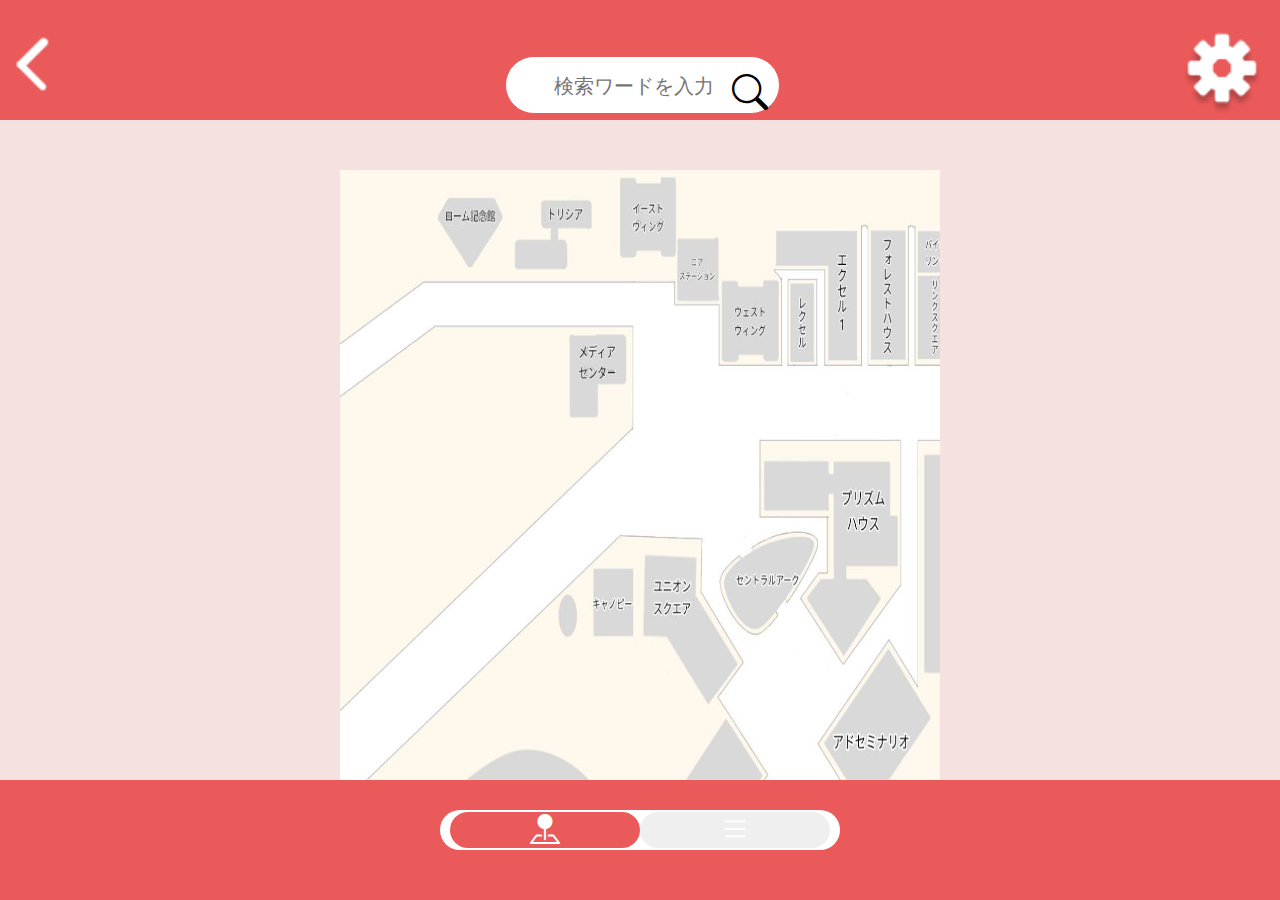
<file: www/www/sisetu.html>
<!DOCTYPE HTML>
<html>
<head>
    <meta charset="utf-8">
    <meta name='viewport' content='width=640, user-scalable=no, target-densitydpi=device-dpi'>
    <meta http-equiv="Content-Security-Policy" content="default-src * data: gap: content: https://ssl.gstatic.com; style-src * 'unsafe-inline'; script-src * 'unsafe-inline' 'unsafe-eval'">


    <link rel="stylesheet" href="css/style1.css">
    <link rel="stylesheet" href="css/style2.css">
    <link rel="stylesheet" href="css/style3.css">
    <link rel="stylesheet" href="css/style4.css">
    <link rel="stylesheet" href="css/style5.css">

    <link rel="stylesheet" href="https://cdn.jsdelivr.net/npm/bootstrap-icons@1.10.5/font/bootstrap-icons.css">
    <script src="https://code.jquery.com/jquery-3.4.1.min.js"></script> 
</head>
<body>
    <header>
      <a id="return" href="index.html" ><img  src="return.png" onclick="window.localStorage.setItem('return','return');"></a>
    <div class="search-area">
        <form>
          <input type="text" name="searching" id="search-text" placeholder="検索ワードを入力">
        </form>
        <div class="search-result">
          <div class="search-result__hit-num"></div>
          <div id="search-result__list"></div>
        </div>
    </div>

    <i class="bi bi-search"></i> 
    
      <img id="settingss" src="setting.png" alt="設定アイコン" width="96" height="96" onclick="$('#settingMenu').fadeIn(200);">
    
  </header>

  <main>
    <div class="first">
      <dl class="target-area">
        <div id="ichi"></div>
        <div class="map"><img id="map_cam" src="picture/35.jpg" alt="キャンパスマップ" width="1000" height="1000"></div>
      </dl>
    </div>


    <div class="second target-area">
      
        <dl class="target-area">
          <div id="ni">
            <dt class="many"><a href="#ni"><i class="bi bi-stars"></i>&emsp;ユニオンスクエア</a></dt>
                        
            <dd class="n1">&nbsp;<a href="#yunicafe">ユニオンカフェテリア</a></dd>
              <dd>
                <div class="container">
                <ul class="menu">
                    <li><a href="#" class="active" data-id="a1">開講期間</a></li>
                    <li><a href="#" data-id="a2">土日祝</a></li>
                    <li><a href="#"data-id="a3">休暇期間</a></li>
                </ul>
                    <section class="content active" id="a1">
                        <dd class="zikan">&emsp;8:00～9:00</dd>
                        <dd class="zikan">&emsp;10:30～20:00</dd>
                        <dd class="zikan"></dd>
                        <dd class="zikan">※営業時間は変更する場合があります。</dd>
                    </section>      
                    <section class="content" id="a2">
                        <dd class="zikan">&emsp;閉店</dd>
                        <dd class="zikan"></dd>
                        <dd class="zikan">※補講日・土曜授業日・祝日授業日についてはHPにてご確認ください。</dd>
                    </section>
                    <section class="content" id="a3">
                        <dd class="zikan">※公開までしばらくお待ちください。</dd>
                    </section>
                </div>
              </dd>

             <dd class="n2">&nbsp;<a href="#yunitei">ユニオンフードコート&nbsp;(定食)</a></dd>
              <dd>
                <div class="container">
                <ul class="menu">
                    <li><a href="#" data-id="a4">開講期間</a></li>
                    <li><a href="#" data-id="a5">土日祝</a></li>
                    <li><a href="#"data-id="a6">休暇期間</a></li>
                </ul>
                    <section class="content" id="a4">
                        <dd class="zikan">&emsp;11:00～14:00</dd>
                        <dd class="zikan"></dd>
                        <dd class="zikan">※営業時間は変更する場合があります。</dd>
                    </section>      
                    <section class="content" id="a5">
                        <dd class="zikan">&emsp;閉店</dd>
                        <dd class="zikan"></dd>
                        <dd class="zikan">※補講日・土曜授業日・祝日授業日についてはHPにてご確認ください。</dd>
                    </section>
                    <section class="content" id="a6">
                        <dd class="zikan">※公開までしばらくお待ちください。</dd>
                    </section>
                </div>
              </dd>

              <dd class="n3">&nbsp;<a href="#yunihara">ユニオンフードコート&nbsp;(ハラル)</a></dd>
              <dd>
                <div class="container">
                <ul class="menu">
                    <li><a href="#" data-id="a7">開講期間</a></li>
                    <li><a href="#" data-id="a8">土日祝</a></li>
                    <li><a href="#"data-id="a9">休暇期間</a></li>
                </ul>
                    <section class="content" id="a7">
                        <dd class="zikan">&emsp;11:30～14:00</dd>
                        <dd class="zikan"></dd>
                        <dd class="zikan">※営業時間は変更する場合があります。</dd>
                    </section>      
                    <section class="content" id="a8">
                        <dd class="zikan">&emsp;閉店</dd>
                        <dd class="zikan"></dd>
                        <dd class="zikan">※補講日・土曜授業日・祝日授業日についてはHPにてご確認ください。</dd>
                    </section>
                    <section class="content" id="a9">
                        <dd class="zikan">&emsp;閉店</dd>
                    </section>
                </div>
              </dd>

             <dd class="n4">&nbsp;<a href="#yunishop">ユニオンショップ</a></dd>
              <dd>
                <div class="container">
                <ul class="menu">
                    <li><a href="#" data-id="a10">開講期間</a></li>
                    <li><a href="#" data-id="a11">土日祝</a></li>
                    <li><a href="#"data-id="a12">休暇期間</a></li>
                </ul>
                    <section class="content" id="a10">
                        <dd class="zikan">&emsp;8:30～20:00</dd>
                        <dd class="zikan"></dd>
                        <dd class="zikan">※営業時間は変更する場合があります。</dd>
                    </section>      
                    <section class="content" id="a11">
                        <dd class="zikan">&emsp;10:00～15:00</dd>
                        <dd class="zikan"></dd>
                        <dd class="zikan">※補講日・土曜授業日・祝日授業日についてはHPにてご確認ください。</dd>
                        <dd class="zikan">※営業時間は変更する場合があります。</dd>
                    </section>
                    <section class="content" id="a12">
                        <dd class="zikan">※公開までしばらくお待ちください。</dd>
                    </section>
                </div>
              </dd>

             <dd class="n5">&nbsp;<a href="#yuniclean">クリーニング</a></dd>
              <dd>
                <div class="container">
                <ul class="menu">
                    <li><a href="#" data-id="a13">開講期間</a></li>
                    <li><a href="#" data-id="a14">土日祝</a></li>
                    <li><a href="#"data-id="a15">休暇期間</a></li>
                </ul>
                    <section class="content" id="a13">
                        <dd class="zikan">&emsp;10:15～15:00</dd>
                        <dd class="zikan"></dd>
                        <dd class="zikan">※営業時間は変更する場合があります。</dd>
                    </section>      
                    <section class="content" id="a14">
                        <dd class="zikan">&emsp;閉店</dd>
                        <dd class="zikan"></dd>
                        <dd class="zikan">※補講日・土曜授業日・祝日授業日についてはHPにてご確認ください。</dd>
                    </section>
                    <section class="content" id="a15">
                        <dd class="zikan">※公開までしばらくお待ちください。</dd>
                    </section>
                </div>
              </dd>
         </div>

         <div id="rinku">
            <dt class="many"><a href="#rinku"><i class="bi bi-stars"></i>&emsp;リンクスクエア</a></dt>
                        
            <dd class="n6">&nbsp;<a href="#rinkucafe">リンクカフェテリア</a></dd>
              <dd>
                <div class="container">
                <ul class="menu">
                    <li><a href="#" class="active" data-id="a16">開講期間</a></li>
                    <li><a href="#" data-id="a17">土日祝</a></li>
                    <li><a href="#"data-id="a18">休暇期間</a></li>
                </ul>
                    <section class="content active" id="a16">
                        <dd class="zikan">&emsp;10:30～14:00</dd>
                        <dd class="zikan"></dd>
                        <dd class="zikan">※営業時間は変更する場合があります。</dd>
                    </section>      
                    <section class="content" id="a17">
                        <dd class="zikan">&emsp;閉店</dd>
                        <dd class="zikan"></dd>
                        <dd class="zikan">※補講日・土曜授業日・祝日授業日についてはHPにてご確認ください。</dd>
                    </section>
                    <section class="content" id="a18">
                        <dd class="zikan">※公開までしばらくお待ちください。</dd>
                    </section>
                </div>
              </dd>

             <dd class="n7">&nbsp;<a href="#rinkumeal">リンクミールショップ</a></dd>
              <dd>
                <div class="container">
                <ul class="menu">
                    <li><a href="#" data-id="a19">開講期間</a></li>
                    <li><a href="#" data-id="a20">土日祝</a></li>
                    <li><a href="#"data-id="a21">休暇期間</a></li>
                </ul>
                    <section class="content" id="a19">
                        <dd class="zikan">&emsp;10:15～18:30</dd>
                        <dd class="zikan">&emsp;(15:00～&emsp;無人営業)</dd>
                        <dd class="zikan"></dd>
                        <dd class="zikan">※営業時間は変更する場合があります。</dd>
                    </section>      
                    <section class="content" id="a20">
                        <dd class="zikan">&emsp;閉店</dd>
                        <dd class="zikan"></dd>
                        <dd class="zikan">※補講日・土曜授業日・祝日授業日についてはHPにてご確認ください。</dd>
                    </section>
                    <section class="content" id="a21">
                        <dd class="zikan">※公開までしばらくお待ちください。</dd>
                    </section>
                </div>
              </dd>

              <dd class="n8">&nbsp;<a href="#rinkupc">リンクショップ&nbsp;(PCs&nbsp;,BOOK)</a></dd>
              <dd>
                <div class="container">
                <ul class="menu">
                    <li><a href="#" data-id="a22">開講期間</a></li>
                    <li><a href="#" data-id="a23">土日祝</a></li>
                    <li><a href="#"data-id="a24">休暇期間</a></li>
                </ul>
                    <section class="content" id="a22">
                        <dd class="zikan">&emsp;10:00～16:30</dd>
                        <dd class="zikan"></dd>
                        <dd class="zikan">※営業時間は変更する場合があります。</dd>
                        <dd class="zikan">※教科書販売&nbsp;(秋)</dd>
                    </section>      
                    <section class="content" id="a23">
                        <dd class="zikan">&emsp;閉店</dd>
                        <dd class="zikan"></dd>
                        <dd class="zikan">※補講日・土曜授業日・祝日授業日についてはHPにてご確認ください。</dd>
                    </section>
                    <section class="content" id="a24">
                        <dd class="zikan">※公開までしばらくお待ちください。</dd>
                    </section>
                </div>
              </dd>

             <dd class="n9">&nbsp;<a href="#rinkutravel">リンクショップ&nbsp;(Travel)</a></dd>
              <dd>
                <div class="container">
                <ul class="menu">
                    <li><a href="#" data-id="a25">開講期間</a></li>
                    <li><a href="#" data-id="a26">土日祝</a></li>
                    <li><a href="#"data-id="a27">休暇期間</a></li>
                </ul>
                    <section class="content" id="a25">
                        <dd class="zikan">&emsp;11:00～16:30</dd>
                        <dd class="zikan"></dd>
                        <dd class="zikan">※営業時間は変更する場合があります。</dd>
                    </section>      
                    <section class="content" id="a26">
                        <dd class="zikan">&emsp;閉店</dd>
                        <dd class="zikan"></dd>
                        <dd class="zikan">※補講日・土曜授業日・祝日授業日についてはHPにてご確認ください。</dd>
                    </section>
                    <section class="content" id="a27">
                        <dd class="zikan">※公開までしばらくお待ちください。</dd>
                    </section>
                </div>
              </dd>

             <dd class="n10">&nbsp;<a href="#rinkucenter">BKCセンター</a></dd>
              <dd>
                <div class="container">
                <ul class="menu">
                    <li><a href="#" data-id="a28">開講期間</a></li>
                    <li><a href="#" data-id="a29">土日祝</a></li>
                    <li><a href="#"data-id="a30">休暇期間</a></li>
                </ul>
                    <section class="content" id="a28">
                        <dd class="zikan">&emsp;10:15～16:00</dd>
                        <dd class="zikan"></dd>
                        <dd class="zikan">※営業時間は変更する場合があります。</dd>
                    </section>      
                    <section class="content" id="a29">
                        <dd class="zikan">&emsp;閉店</dd>
                        <dd class="zikan"></dd>
                        <dd class="zikan">※補講日・土曜授業日・祝日授業日についてはHPにてご確認ください。</dd>
                    </section>
                    <section class="content" id="a30">
                        <dd class="zikan">※公開までしばらくお待ちください。</dd>
                    </section>
                </div>
              </dd>

            <dd class="n11">&nbsp;<a href="#rinkusumai">BKC住まい探しセンター</a></dd>
              <dd>
                <div class="container">
                <ul class="menu">
                    <li><a href="#" data-id="b28">開講期間</a></li>
                    <li><a href="#" data-id="b29">土日祝</a></li>
                    <li><a href="#"data-id="b30">休暇期間</a></li>
                </ul>
                    <section class="content" id="b28">
                        <dd class="zikan">&emsp;10:15～16:00</dd>
                        <dd class="zikan"></dd>
                        <dd class="zikan">※営業時間は変更する場合があります。</dd>
                    </section>      
                    <section class="content" id="b29">
                        <dd class="zikan">&emsp;閉店</dd>
                        <dd class="zikan"></dd>
                        <dd class="zikan">※補講日・土曜授業日・祝日授業日についてはHPにてご確認ください。</dd>
                    </section>
                    <section class="content" id="b30">
                        <dd class="zikan">※公開までしばらくお待ちください。</dd>
                    </section>
                </div>
              </dd>

             <dd class="n12">&nbsp;<a href="#chemistry">化学・生物駆け込み寺</a></dd>
              <dd>
                <div class="container">
                <ul class="menu">
                    <li><a href="#" data-id="a31">開講期間</a></li>
                    <li><a href="#" data-id="a32">土日祝</a></li>
                    <li><a href="#"data-id="a33">休暇期間</a></li>
                </ul>
                    <section class="content" id="a31">
                        <dd class="zikan">(月・火・金)</dd>
                        <dd class="zikan">&emsp;16:30～18:30</dd>
                        <dd class="zikan"></dd>
                        <dd class="zikan">(水・木)</dd>
                        <dd class="zikan">&emsp;18:00～20:00</dd>
                        <dd class="zikan"></dd>
                        <dd class="zikan">(10/2～1/19)</dd>
                        <dd class="zikan"></dd>
                        <dd class="zikan">※開室時間は変更する場合があります。</dd>
                    </section>      
                    <section class="content" id="a32">
                        <dd class="zikan">&emsp;閉室</dd>
                    </section>
                    <section class="content" id="a33">
                        <dd class="zikan">&emsp;閉室</dd>
                    </section>
                </div>
                </dd>

            <dd class="n13">&nbsp;<a href="#seimei">生命科学部事務室</a></dd>
              <dd>
                <div class="container">
                <ul class="menu">
                    <li><a href="#"  data-id="b31">開講期間</a></li>
                    <li><a href="#" data-id="b32">土日祝</a></li>
                    <li><a href="#"data-id="b33">休暇期間</a></li>
                </ul>
                    <section class="content" id="b31">
                        <dd class="zikan">(火・水・木・金)</dd>
                        <dd class="zikan">&emsp;10:00～11:30</dd>
                        <dd class="zikan">&emsp;12:30～17:00</dd>
                        <dd class="zikan"></dd>
                        <dd class="zikan">(月)</dd>
                        <dd class="zikan">&emsp;12:30～17:00</dd>
                        <dd class="zikan"></dd>
                        <dd class="zikan">※開室時間は変更する場合があります。</dd>
                    </section>      
                    <section class="content" id="b32">
                        <dd class="zikan">&emsp;閉室</dd>
                    </section>
                    <section class="content" id="b33">
                        <dd class="zikan">&emsp;13:00～17:00</dd>
                        <dd class="zikan"></dd>
                        <dd class="zikan">※開室時間は変更する場合があります。</dd>
                        <dd class="zikan">※8/11～8/20・12/28～1/8の間は閉室</dd>
                    </section>
                </div>
              </dd>
                
              </dd>
         </div>

        <div id="central">
            <dt class="many"><a href="#central"><i class="bi bi-stars"></i>&emsp;セントラルアーク</a></dt>    

            <dd class="n14">&nbsp;<a href="#dream">ドリームクロスカフェ</a></dd>
              <dd>
                <div class="container">
                <ul class="menu">
                    <li><a href="#" class="active" data-id="a34">開講期間</a></li>
                    <li><a href="#" data-id="a35">土日祝</a></li>
                    <li><a href="#"data-id="a36">休暇期間</a></li>
                </ul>
                    <section class="content active" id="a34">
                        <dd class="zikan">&emsp;11:00～17:00</dd>
                        <dd class="zikan"></dd>
                        <dd class="zikan">※営業時間は変更する場合があります。</dd>
                    </section>      
                    <section class="content" id="a35">
                        <dd class="zikan">&emsp;閉店</dd>
                    </section>
                    <section class="content" id="a36">
                        <dd class="zikan">※公開までしばらくお待ちください。</dd>
                    </section>
                </div>
              </dd>

             <dd class="n15">&nbsp;<a href="#office">BKC学生オフィス</a></dd>
              <dd>
                <div class="container">
                <ul class="menu">
                    <li><a href="#" data-id="a37">開講期間</a></li>
                    <li><a href="#" data-id="a38">土日祝</a></li>
                    <li><a href="#"data-id="a39">休暇期間</a></li>
                </ul>
                    <section class="content" id="a37">
                        <dd class="zikan">(月・水・木・金)</dd>
                        <dd class="zikan">&emsp;9:30～11:30</dd>
                        <dd class="zikan">&emsp;12:30～17:00</dd>
                        <dd class="zikan"></dd>
                        <dd class="zikan">(火)</dd>
                        <dd class="zikan">&emsp;12:30～17:00</dd>
                        <dd class="zikan"></dd>
                        <dd class="zikan">※窓口時間は変更する場合があります。</dd>
                    </section>      
                    <section class="content" id="a38">
                        <dd class="zikan">(休日)</dd>
                        <dd class="zikan">&emsp;閉室</dd>
                        <dd class="zikan"></dd>
                        <dd class="zikan">(授業日)</dd>
                        <dd class="zikan">&emsp;9:30～11:30</dd>
                        <dd class="zikan">&emsp;12:30～17:00</dd>
                        <dd class="zikan"></dd>
                        <dd class="zikan">(定期試験日・補講日)</dd>
                        <dd class="zikan">&emsp;閉室</dd>
                        <dd class="zikan"></dd>
                        <dd class="zikan">※窓口時間は変更する場合があります。</dd>
                    </section>
                    <section class="content" id="a39">
                        <dd class="zikan">(月・水・木・金)</dd>
                        <dd class="zikan">&emsp;9:30～11:30</dd>
                        <dd class="zikan">&emsp;12:30～17:00</dd>
                        <dd class="zikan"></dd>
                        <dd class="zikan">(火)</dd>
                        <dd class="zikan">&emsp;12:30～17:00</dd>
                        <dd class="zikan"></dd>
                        <dd class="zikan">※窓口時間は変更する場合があります。</dd>
                        <dd class="zikan">※8/11～8/20・12/28～1/8の間は閉室</dd>
                    </section>
                </div>
              </dd>

                   <dd class="n16">&nbsp;<a href="#shien">障害学生支援室</a></dd>
              <dd>
                <div class="container">
                <ul class="menu">
                    <li><a href="#" data-id="a40">開講期間</a></li>
                    <li><a href="#" data-id="a41">土日祝</a></li>
                    <li><a href="#"data-id="a42">休暇期間</a></li>
                </ul>
                    <section class="content" id="a40">
                        <dd class="zikan">(月・水・木・金)</dd>
                        <dd class="zikan">&emsp;9:30～11:30</dd>
                        <dd class="zikan">&emsp;12:30～17:00</dd>
                        <dd class="zikan"></dd>
                        <dd class="zikan">(火)</dd>
                        <dd class="zikan">&emsp;12:30～17:00</dd>
                        <dd class="zikan"></dd>
                        <dd class="zikan">※窓口時間は変更する場合があります。</dd>
                    </section>      
                    <section class="content" id="a41">
                        <dd class="zikan">&emsp;閉室</dd>
                    </section>
                    <section class="content" id="a42">
                        <dd class="zikan">(月・水・木・金)</dd>
                        <dd class="zikan">&emsp;9:30～11:30</dd>
                        <dd class="zikan">&emsp;12:30～17:00</dd>
                        <dd class="zikan"></dd>
                        <dd class="zikan">(火)</dd>
                        <dd class="zikan">&emsp;12:30～17:00</dd>
                        <dd class="zikan"></dd>
                        <dd class="zikan">※窓口時間は変更する場合があります。</dd>
                        <dd class="zikan">※8/11～8/20・12/28～1/8の間は閉室</dd>
                    </section>
                </div>
              </dd>

              <dd class="n17">&nbsp;<a href="#bbp">Beyond&nbsp;Borders&nbsp;Plaza</a></dd>
                
              <dd>
                <div class="container">
                <ul class="menu">
                    <li><a href="#" data-id="a43">開講期間</a></li>
                    <li><a href="#" data-id="a44">土日祝</a></li>
                    <li><a href="#"data-id="a45">休暇期間</a></li>
                </ul>
                    <section class="content" id="a43">
                        <dd class="zikan">空きコマに予約指定</</dd>
                    </section>      
                    <section class="content" id="a44">
                        <dd class="zikan">&emsp;閉室</dd>
                    </section>
                    <section class="content" id="a45">
                        <dd class="zikan">&emsp;閉室</dd>
                    </section>
                </div>
              </dd>

             <dd class="n18">&nbsp;<a href="#kokusai">国際教育センター</a></dd>
              <dd>
                <div class="container">
                <ul class="menu">
                    <li><a href="#" data-id="a46">開講期間</a></li>
                    <li><a href="#" data-id="a47">土日祝</a></li>
                    <li><a href="#"data-id="a48">休暇期間</a></li>
                </ul>
                    <section class="content" id="a46">
                        <dd class="zikan">(月・火・水・金)</dd>
                        <dd class="zikan">&emsp;10:00～11:30</dd>
                        <dd class="zikan">&emsp;12:30～17:00</dd>
                        <dd class="zikan"></dd>
                        <dd class="zikan">(木)</dd>
                        <dd class="zikan">&emsp;12:30～17:00</dd>
                        <dd class="zikan"></dd>
                        <dd class="zikan">※窓口時間は変更する場合があります。</dd>
                    </section>      
                    <section class="content" id="a47">
                        <dd class="zikan">&emsp;閉室</dd>
                    </section>
                    <section class="content" id="a48">
                        <dd class="zikan">&emsp;13:00～17:00</dd>
                        <dd class="zikan"></dd>
                        <dd class="zikan">※窓口時間は変更する場合があります。</dd>
                        <dd class="zikan">※8/11～8/20・12/28～1/8の間は閉室</dd>
                    </section>
                </div>
              </dd>

             <dd class="n19">&nbsp;<a href="#language">言語教育センター</a></dd>
              <dd>
                <div class="container">
                <ul class="menu">
                    <li><a href="#" data-id="a49">開講期間</a></li>
                    <li><a href="#" data-id="a50">土日祝</a></li>
                    <li><a href="#"data-id="a51">休暇期間</a></li>
                </ul>
                    <section class="content" id="a49">
                        <dd class="zikan">&emsp;10:00～11:30</dd>
                        <dd class="zikan">&emsp;12:30～17:00</dd>
                        <dd class="zikan"></dd>
                        <dd class="zikan">※窓口時間は変更する場合があります。</dd>
                    </section>      
                    <section class="content" id="a50">
                        <dd class="zikan">&emsp;閉室</dd>
                    </section>
                    <section class="content" id="a51">
                        <dd class="zikan">&emsp;13:00～17:00</dd>
                        <dd class="zikan"></dd>
                        <dd class="zikan">※窓口時間は変更する場合があります。</dd>
                        <dd class="zikan">※8/11～8/20・12/28～1/8の間は閉室</dd>
                    </section>
                </div>
              </dd>

                <dd class="n20">&nbsp;<a href="#acquire">言語習得センター&nbsp;(CLA)</a></dd>
              <dd>
                <div class="container">
                <ul class="menu">
                    <li><a href="#" data-id="b49">開講期間</a></li>
                    <li><a href="#" data-id="b50">土日祝</a></li>
                    <li><a href="#"data-id="b51">休暇期間</a></li>
                </ul>
                    <section class="content" id="b49">
                        <dd class="zikan">&emsp;10:00～11:30</dd>
                        <dd class="zikan">&emsp;12:30～17:00</dd>
                        <dd class="zikan"></dd>
                        <dd class="zikan">※窓口時間は変更する場合があります。</dd>
                    </section>      
                    <section class="content" id="b50">
                        <dd class="zikan">&emsp;閉室</dd>
                    </section>
                    <section class="content" id="b51">
                        <dd class="zikan">&emsp;13:00～17:00</dd>
                        <dd class="zikan"></dd>
                        <dd class="zikan">※窓口時間は変更する場合があります。</dd>
                        <dd class="zikan">※8/11～8/20・12/28～1/8の間は閉室</dd>
                    </section>
                </div>
              </dd>

             <dd class="n21">&nbsp;<a href="#support">学生サポートセンター</a></dd>
              <dd>
                <div class="container">
                <ul class="menu">
                    <li><a href="#" data-id="a52">開講期間</a></li>
                    <li><a href="#" data-id="a53">土日祝</a></li>
                    <li><a href="#"data-id="a54">休暇期間</a></li>
                </ul>
                    <section class="content" id="a52"> 
                        <dd class="zikan">&emsp;9:30～17:00</dd>
                        <dd class="zikan"></dd>
                        <dd class="zikan">※窓口時間は変更する場合があります。</dd>
                    </section>      
                    <section class="content" id="a53">
                        <dd class="zikan">&emsp;閉室</dd>
                    </section>
                    <section class="content" id="a54">
                        <dd class="zikan">&emsp;9:30～17:00</dd>
                        <dd class="zikan"></dd>
                        <dd class="zikan">※窓口時間は変更する場合があります。</dd>
                        <dd class="zikan">※8/11～8/20・12/28～1/8の間は閉室</dd>
                    </section>
                </div>
              </dd>
         </div> 
         
        <div id="akuros">
            <dt class="many"><a href="#akuros"><i class="bi bi-stars"></i>&emsp;アクロスウィング</a></dt>
                        
            <dd class="n22">&nbsp;<a href="#progress">ベーカリーカフェプログレッソ</a></dd>
              <dd>
                <div class="container">
                <ul class="menu">
                    <li><a href="#" class="active" data-id="a55">開講期間</a></li>
                    <li><a href="#" data-id="a56">土日祝</a></li>
                    <li><a href="#"data-id="a57">休暇期間</a></li>
                </ul>
                    <section class="content active" id="a55">
                        <dd class="zikan">&emsp;11:00～14:30</dd>
                        <dd class="zikan">&emsp;(10/2～&nbsp;OPEN)</dd>
                        <dd class="zikan"></dd>
                        <dd class="zikan">※営業時間は変更する場合があります。</dd>
                    </section>      
                    <section class="content" id="a56">
                        <dd class="zikan">&emsp;閉店</dd>
                    </section>
                    <section class="content" id="a57">
                        <dd class="zikan">&emsp;閉店</dd>
                    </section>
                </div>
              </dd>

             <dd class="n23">&nbsp;<a href="#commons">BKC COMMONS</a></dd>
                         
              <dd>
                <div class="container">
                <ul class="menu">
                    <li><a href="#" data-id="a58">開講期間</a></li>
                    <li><a href="#" data-id="a59">土日祝</a></li>
                    <li><a href="#"data-id="a60">休暇期間</a></li>
                </ul>
                    <section class="content" id="a58">
                        <dd class="zikan">&emsp;9:00～22:00&emsp;(一部予約)</dd>
                    </section>      
                    <section class="content" id="a59">
                        <dd class="zikan">&emsp;9:00～22:00&emsp;(一部予約)</dd>
                        
                    </section>
                    <section class="content" id="a60">
                        <dd class="zikan">&emsp;9:00～22:00&emsp;(一部予約)</dd>
                        <dd class="zikan"></dd>
                        <dd class="zikan">※8/11～8/20・12/28～1/8の間は利用不可</dd>
                    </section>
                </div>
              </dd>

              <dd class="n24">&nbsp;<a href="#library">メディアライブラリー</a><br><br>&nbsp;(<a href="#piara" class="m28">ぴあら</a>&nbsp;/&nbsp;<a href="#mult" class="m27">マルチメディアルーム</a>)</dd>
              <dd>
                <div class="container">
                <ul class="menu">
                    <li><a href="#" data-id="a61">開講期間</a></li>
                    <li><a href="#" data-id="a62">土日祝</a></li>
                    <li><a href="#"data-id="a63">休暇期間</a></li>
                </ul>
                    <section class="content" id="a61">
                        <dd class="zikan">&emsp;8:30～22:00</dd>
                        <dd class="zikan"></dd>
                        <dd class="zikan">[ぴあら]</dd>
                        <dd class="zikan">&emsp;9:00～22:00&emsp;(一部予約)</dd>
                        <dd class="zikan"></dd>
                        <dd class="zikan">※開館時間は変更する場合があります。</dd>
                    </section>      
                    <section class="content" id="a62">
                        <dd class="zikan">(土日)</dd>
                        <dd class="zikan">&emsp;10:00～17:00</dd>
                        <dd class="zikan"></dd>
                        <dd class="zikan">(補講日)</dd>
                        <dd class="zikan">&emsp;9:00～19:30</dd>
                        <dd class="zikan"></dd>
                        <dd class="zikan">(祝日)</dd>
                        <dd class="zikan">&emsp;閉館</dd>
                        <dd class="zikan"></dd>
                        <dd class="zikan">※開館時間は変更する場合があります。</dd>
                    </section>
                    <section class="content" id="a63">
                        <dd class="zikan">(平日)</dd>
                        <dd class="zikan">&emsp;9:00～19:30</dd>
                        <dd class="zikan"></dd>
                        <dd class="zikan">(土日)</dd>
                        <dd class="zikan">&emsp;10:00～17:00</dd>
                        <dd class="zikan"></dd>
                        <dd class="zikan">(祝日)</dd>
                        <dd class="zikan">&emsp;閉館</dd>
                        <dd class="zikan"></dd>
                        <dd class="zikan">※開館時間は変更する場合があります。</dd>
                    </section>
                </div>
              </dd>

             <dd class="n25">&nbsp;<a href="#kyosyoku">教職教育課</a></dd>
              <dd>
                <div class="container">
                <ul class="menu">
                    <li><a href="#" data-id="a64">開講期間</a></li>
                    <li><a href="#" data-id="a65">土日祝</a></li>
                    <li><a href="#"data-id="a66">休暇期間</a></li>
                </ul>
                    <section class="content" id="a64">
                        <dd class="zikan">(月・火・水・金)</dd>
                        <dd class="zikan">&emsp;10:00～11:30</dd>
                        <dd class="zikan">&emsp;12:30～17:00</dd>
                        <dd class="zikan"></dd>
                        <dd class="zikan">(木)</dd>
                        <dd class="zikan">&emsp;12:30～17:00</dd>
                        <dd class="zikan"></dd>
                        <dd class="zikan">※窓口時間は変更する場合があります。</dd>
                    </section>      
                    <section class="content" id="a65">
                        <dd class="zikan">&emsp;閉室</dd>
                    </section>
                    <section class="content" id="a66">
                        <dd class="zikan">&emsp;13:00～17:00</dd>
                        <dd class="zikan"></dd>
                        <dd class="zikan">※窓口時間は変更する場合があります。</dd>
                        <dd class="zikan">※8/11～8/20・12/28～1/8の間は閉室</dd>
                    </section>
                </div>
              </dd>

              <dd class="n26">&nbsp;<a href="#kyosyokucenter">教職支援センター</a></dd>
              <dd>
                <div class="container">
                <ul class="menu">
                    <li><a href="#" data-id="a67">開講期間</a></li>
                    <li><a href="#" data-id="a68">土日祝</a></li>
                    <li><a href="#"data-id="a69">休暇期間</a></li>
                </ul>
                    <section class="content" id="a67">
                        <dd class="zikan">&emsp;10:30～17:00</dd>
                        <dd class="zikan"></dd>
                        <dd class="zikan">※窓口時間は変更する場合があります。</dd>
                    </section>      
                    <section class="content" id="a68">
                        <dd class="zikan">&emsp;閉室</dd>
                    </section>
                    <section class="content" id="a69">
                        <dd class="zikan">&emsp;10:30～17:00</dd>
                        <dd class="zikan"></dd>
                        <dd class="zikan">※窓口時間は変更する場合があります。</dd>
                        <dd class="zikan">※8/11～8/20・12/28～1/8の間は閉室</dd>
                    </section>
                </div>
              </dd>
            </dd>
        </div>


        <div id="purizumu">
            <dt class="many"><a href="#purizumu"><i class="bi bi-stars"></i>&emsp;プリズムハウス</a></dt>
                        
            <dd class="n27">&nbsp;<a href="#mult">マルチメディアルーム</a></dd>
              <dd>
                <div class="container">
                <ul class="menu">
                    <li><a href="#" class="active" data-id="a70">開講期間</a></li>
                    <li><a href="#" data-id="a71">土日祝</a></li>
                    <li><a href="#"data-id="a72">休暇期間</a></li>
                </ul>
                    <section class="content active" id="a70">
                        <dd class="zikan">&emsp;8:00～22:00</dd>
                        <dd class="zikan"></dd>
                        <dd class="zikan">※開室時間は変更する場合があります。</dd>
                    </section>      
                    <section class="content" id="a71">
                        <dd class="zikan">(休日)</dd>
                        <dd class="zikan">&emsp;閉室</dd>
                        <dd class="zikan"></dd>
                        <dd class="zikan">(補講日・土曜授業日・祝日授業日)</dd>
                        <dd class="zikan">&emsp;8:00～22:00</dd>
                        <dd class="zikan"></dd>
                        <dd class="zikan">※開室時間は変更する場合があります。</dd>
                    </section>
                    <section class="content" id="a72">
                        <dd class="zikan">&emsp;閉室</dd>
                    </section>
                </div>
              </dd>

             <dd class="n28">&nbsp;<a href="#manabi">学びステーション</a></dd>
              <dd>
                <div class="container">
                <ul class="menu">
                    <li><a href="#" data-id="a73">開講期間</a></li>
                    <li><a href="#" data-id="a74">土日祝</a></li>
                    <li><a href="#"data-id="a75">休暇期間</a></li>
                </ul>
                    <section class="content" id="a73">
                        <dd class="zikan">(授業日)</dd>
                        <dd class="zikan">&emsp;8:45～17:00</dd>
                        <dd class="zikan"></dd>
                        <dd class="zikan">(定期試験日)</dd>
                        <dd class="zikan">&emsp;9:00～17:00</dd>
                        <dd class="zikan"></dd>
                        <dd class="zikan">※窓口時間は変更する場合があります。</dd>
                    </section>      
                    <section class="content" id="a74">
                        <dd class="zikan">(休日)</dd>
                        <dd class="zikan">&emsp;閉室</dd>
                        <dd class="zikan"></dd>
                        <dd class="zikan">(補講日・土曜授業日・祝日授業日・定期試験日)</dd>
                        <dd class="zikan">&emsp;9:00～17:00</dd>
                        <dd class="zikan"></dd>
                        <dd class="zikan">※窓口時間は変更する場合があります。</dd>
                    </section>
                    <section class="content" id="a75">
                        <dd class="zikan">&emsp;9:00～17:00</dd>
                        <dd class="zikan"></dd>
                        <dd class="zikan">※窓口時間は変更する場合があります。</dd>
                        <dd class="zikan">※8/11～8/20・12/28～1/8の間は閉室</dd>
                    </section>
                </div>
              </dd>

              <dd class="n29">&nbsp;<a href="#kyaria">キャリアセンター</a></dd>

              <dd>
                <div class="container">
                <ul class="menu">
                    <li><a href="#" data-id="a76">開講期間</a></li>
                    <li><a href="#" data-id="a77">土日祝</a></li>
                    <li><a href="#"data-id="a78">休暇期間</a></li>
                </ul>
                    <section class="content" id="a76">
                        <dd class="zikan">(月・火・木・金)</dd>
                        <dd class="zikan">&emsp;9:30～11:30</dd>
                        <dd class="zikan">&emsp;12:30～17:00</dd>
                        <dd class="zikan"></dd>
                        <dd class="zikan">(水)</dd>
                        <dd class="zikan">&emsp;12:30～17:00</dd>
                        <dd class="zikan"></dd>
                        <dd class="zikan">※営業時間は変更する場合があります。</dd>
                    </section>      
                    <section class="content" id="a77">
                        <dd class="zikan">(土曜授業日・祝日授業日)</dd>
                        <dd class="zikan">&emsp;9:30～11:30</dd>
                        <dd class="zikan">&emsp;12:30～17:00</dd>
                        <dd class="zikan"></dd>
                        <dd class="zikan">(補講日・定期試験日)</dd>
                        <dd class="zikan">&emsp;閉室</dd>
                        <dd class="zikan"></dd>
                        <dd class="zikan">※営業時間は変更する場合があります。</dd>
                    </section>
                    <section class="content" id="a78">
                        <dd class="zikan">(月・火・木・金)</dd>
                        <dd class="zikan">&emsp;9:30～11:30</dd>
                        <dd class="zikan">&emsp;12:30～17:00</dd>
                        <dd class="zikan"></dd>
                        <dd class="zikan">(水)</dd>
                        <dd class="zikan">&emsp;12:30～17:00</dd>
                        <dd class="zikan"></dd>
                        <dd class="zikan">※営業時間は変更する場合があります。</dd>
                        <dd class="zikan">※8/11～8/20・12/28～1/8の間は閉室</dd>
                    </section>
                </div>
              </dd>

            <dd class="n30">&nbsp;<a href="#ex">エクステーションセンター</a></dd>

              <dd>
                <div class="container">
                <ul class="menu">
                    <li><a href="#" data-id="b76">開講期間</a></li>
                    <li><a href="#" data-id="b77">土日祝</a></li>
                    <li><a href="#"data-id="b78">休暇期間</a></li>
                </ul>
                    <section class="content" id="b76">
                        <dd class="zikan">(月・火・木・金)</dd>
                        <dd class="zikan">&emsp;9:30～11:30</dd>
                        <dd class="zikan">&emsp;12:30～17:00</dd>
                        <dd class="zikan"></dd>
                        <dd class="zikan">(水)</dd>
                        <dd class="zikan">&emsp;12:30～17:00</dd>
                        <dd class="zikan"></dd>
                        <dd class="zikan">※営業時間は変更する場合があります。</dd>
                    </section>      
                    <section class="content" id="b77">
                        <dd class="zikan">(土曜授業日・祝日授業日)</dd>
                        <dd class="zikan">&emsp;9:30～11:30</dd>
                        <dd class="zikan">&emsp;12:30～17:00</dd>
                        <dd class="zikan"></dd>
                        <dd class="zikan">(補講日・定期試験日)</dd>
                        <dd class="zikan">&emsp;閉室</dd>
                        <dd class="zikan"></dd>
                        <dd class="zikan">※営業時間は変更する場合があります。</dd>
                    </section>
                    <section class="content" id="b78">
                        <dd class="zikan">(月・火・木・金)</dd>
                        <dd class="zikan">&emsp;9:30～11:30</dd>
                        <dd class="zikan">&emsp;12:30～17:00</dd>
                        <dd class="zikan"></dd>
                        <dd class="zikan">(水)</dd>
                        <dd class="zikan">&emsp;12:30～17:00</dd>
                        <dd class="zikan"></dd>
                        <dd class="zikan">※営業時間は変更する場合があります。</dd>
                        <dd class="zikan">※8/11～8/20・12/28～1/8の間は閉室</dd>
                    </section>
                </div>
              </dd>

              <dd class="n31">&nbsp;<a href="#shinro">進路・就職ライブラリー</a></dd>

              <dd>
                <div class="container">
                <ul class="menu">
                    <li><a href="#" data-id="c76">開講期間</a></li>
                    <li><a href="#" data-id="c77">土日祝</a></li>
                    <li><a href="#"data-id="c78">休暇期間</a></li>
                </ul>
                    <section class="content" id="c76">
                        <dd class="zikan">(平日)</dd>
                        <dd class="zikan">&emsp;9:30～17:00</dd>
                        <dd class="zikan"></dd>
                        <dd class="zikan">※営業時間は変更する場合があります。</dd>
                    </section>      
                    <section class="content" id="c77">
                        <dd class="zikan">(授業日)</dd>
                        <dd class="zikan">&emsp;9:30～17:00</dd>
                        <dd class="zikan"></dd>
                        <dd class="zikan">(休日)</dd>
                        <dd class="zikan">&emsp;閉室</dd>
                        <dd class="zikan"></dd>
                        <dd class="zikan">※営業時間は変更する場合があります。</dd>
                    </section>
                    <section class="content" id="c78">
                        <dd class="zikan">(平日)</dd>
                        <dd class="zikan">&emsp;9:30～17:00</dd>
                        <dd class="zikan"></dd>
                        <dd class="zikan">(休日)</dd>
                        <dd class="zikan">&emsp;閉室</dd>
                        <dd class="zikan"></dd>
                        <dd class="zikan">※春期休暇中に限る。</dd>
                        <dd class="zikan">※営業時間は変更する場合があります。</dd>
                    </section>
                </div>
              </dd>
            </dd>
        
          </div>  

          <div id="west">
            <dt class="many"><a href="#west"><i class="bi bi-stars"></i>&emsp;ウエストウイング</a></dt>
                        
            <dd class="n32">&nbsp;<a href="#physics">物理駆け込み寺</a></dd>
              <dd>
                <div class="container">
                <ul class="menu">
                    <li><a href="#" class="active" data-id="a79">開講期間</a></li>
                    <li><a href="#" data-id="a80">土日祝</a></li>
                    <li><a href="#"data-id="a81">休暇期間</a></li>
                </ul>
                    <section class="content active" id="a79">
                        <dd class="zikan">&emsp;16:30～19:30</dd>
                        <dd class="zikan"></dd>
                        <dd class="zikan">[ZOOM対応可]</dd>
                        <dd class="zikan">&emsp;(木)</dd>
                        <dd class="zikan">&emsp;18:00～19:30</dd>
                        <dd class="zikan"></dd>
                        <dd class="zikan">&emsp;(金)</dd>
                        <dd class="zikan">&emsp;16:30～19:30</dd>
                        <dd class="zikan"></dd>
                        <dd class="zikan">(10/10～1/19)</dd>
                        <dd class="zikan"></dd>
                        <dd class="zikan">※開室時間は変更する場合があります。</dd>
                    </section>      
                    <section class="content" id="a80">
                        <dd class="zikan">&emsp;閉室</dd>
                    </section>
                    <section class="content" id="a81">
                        <dd class="zikan">&emsp;閉室</dd>
                    </section>
                </div>
              </dd>

             <dd class="n33">&nbsp;<a href="#hoken">保健センター</a></dd>
              <dd>
                <div class="container">
                <ul class="menu">
                    <li><a href="#" data-id="a82">開講期間</a></li>
                    <li><a href="#" data-id="a83">土日祝</a></li>
                    <li><a href="#"data-id="a84">休暇期間</a></li>
                </ul>
                    <section class="content" id="a82">
                        <dd class="zikan">&emsp;9:30～17:00</dd>
                        <dd class="zikan"></dd>
                        <dd class="zikan">※窓口時間は変更する場合があります。</dd>
                    </section>      
                    <section class="content" id="a83">
                        <dd class="zikan">(休日)</dd>
                        <dd class="zikan">&emsp;閉室</dd>
                        <dd class="zikan"></dd>
                        <dd class="zikan">(祝日授業日・土曜授業日)</dd>
                        <dd class="zikan">&emsp;9:30～17:00</dd>
                        <dd class="zikan"></dd>
                        <dd class="zikan">(補講日・定期試験日)</dd>
                        <dd class="zikan">&emsp;9:30～17:00</dd>
                        <dd class="zikan">&emsp;(※キャンパス管理室で対応)</dd>
                        <dd class="zikan"></dd>
                        <dd class="zikan">※窓口時間は変更する場合があります。</dd>
                    </section>
                    <section class="content" id="a84">
                        <dd class="zikan">&emsp;9:30～17:00</dd>
                        <dd class="zikan"></dd>
                        <dd class="zikan">※窓口時間は変更する場合があります。</dd>
                        <dd class="zikan">※8/11～8/20・12/28～1/8の間は閉室</dd>
                    </section>
                </div>
              </dd>
            </dd>
        </div>

        <div id="east">
            <dt class="many"><a href="#east"><i class="bi bi-stars"></i>&emsp;イーストウイング</a></dt>
                        
            <dd class="n34">&nbsp;<a href="#aiol">AIOL&nbsp;(アイオーラボ)</a></dd>
              <dd>
                <div class="container">
                <ul class="menu">
                    <li><a href="#" class="active" data-id="a85">開講期間</a></li>
                    <li><a href="#" data-id="a86">土日祝</a></li>
                    <li><a href="#"data-id="a87">休暇期間</a></li>
                </ul>
                    <section class="content active" id="a85">
                        <dd class="zikan">&emsp;13:00～17:50</dd>
                        <dd class="zikan"></dd>
                        <dd class="zikan">※開室時間は変更する場合があります。</dd>
                    </section>      
                    <section class="content" id="a86">
                        <dd class="zikan">&emsp;閉室</dd>
                    </section>
                    <section class="content" id="a87">
                        <dd class="zikan">(平日)</dd>
                        <dd class="zikan">&emsp;13:00～17:50</dd>
                        <dd class="zikan"></dd>
                        <dd class="zikan">(土日祝)</dd>
                        <dd class="zikan">&emsp;閉室</dd>
                        <dd class="zikan"></dd>
                        <dd class="zikan">※開室時間は変更する場合があります。</dd>
                    </section>
                </div>
              </dd>
            </dd>
        </div>

        <div id="adoseminario">
            <dt class="many"><a href="#adoseminario"><i class="bi bi-stars"></i>&emsp;アドセミナリオ</a></dt>
                        
            <dd class="n35">&nbsp;<a href="#keizai">経済学部事務室</a></dd>
              <dd>
                <div class="container">
                <ul class="menu">
                    <li><a href="#" class="active" data-id="a88">開講期間</a></li>
                    <li><a href="#" data-id="a89">土日祝</a></li>
                    <li><a href="#"data-id="a90">休暇期間</a></li>
                </ul>
                    <section class="content active" id="a88">
                        <dd class="zikan">(月・火・木・金)</dd>
                        <dd class="zikan">&emsp;10:00～11:30</dd>
                        <dd class="zikan">&emsp;12:30～17:00</dd>
                        <dd class="zikan"></dd>
                        <dd class="zikan">(水)</dd>
                        <dd class="zikan">&emsp;12:30～17:00</dd>
                        <dd class="zikan"></dd>
                        <dd class="zikan">※開室時間は変更する場合があります。</dd>
                    </section>      
                    <section class="content" id="a89">
                        <dd class="zikan">&emsp;閉室</dd>
                    </section>
                    <section class="content" id="a90">
                        <dd class="zikan">&emsp;13:00～17:00</dd>
                        <dd class="zikan"></dd>
                        <dd class="zikan">※開室時間は変更する場合があります。</dd>
                        <dd class="zikan">※8/11～8/20・12/28～1/8の間は閉室</dd>
                    </section>
                </div>
              </dd>

            <dd class="n36">&nbsp;<a href="#syokumane">食マネジメント学部事務室</a></dd>
              <dd>
                <div class="container">
                <ul class="menu">
                    <li><a href="#" data-id="a91">開講期間</a></li>
                    <li><a href="#" data-id="a92">土日祝</a></li>
                    <li><a href="#"data-id="a93">休暇期間</a></li>
                </ul>
                    <section class="content" id="a91">
                        <dd class="zikan">(月・火・木・金)</dd>
                        <dd class="zikan">&emsp;10:00～11:30</dd>
                        <dd class="zikan">&emsp;12:30～17:00</dd>
                        <dd class="zikan"></dd>
                        <dd class="zikan">(水)</dd>
                        <dd class="zikan">&emsp;12:30～17:00</dd>
                        <dd class="zikan"></dd>
                        <dd class="zikan">※開室時間は変更する場合があります。</dd>
                    </section>      
                    <section class="content" id="a92">
                        <dd class="zikan">&emsp;閉室</dd>
                    </section>
                    <section class="content" id="a93">
                        <dd class="zikan">&emsp;13:00～17:00</dd>
                        <dd class="zikan"></dd>
                        <dd class="zikan">※開室時間は変更する場合があります。</dd>
                        <dd class="zikan">※8/11～8/20・12/28～1/8の間は閉室</dd>
                    </section>
                </div>
              </dd>

             <dd class="n37">&nbsp;<a href="#kyoyo">教養教育センター</a></dd>
              <dd>
                <div class="container">
                <ul class="menu">
                    <li><a href="#" data-id="a94">開講期間</a></li>
                    <li><a href="#" data-id="a95">土日祝</a></li>
                    <li><a href="#"data-id="a96">休暇期間</a></li>
                </ul>
                    <section class="content" id="a94">
                        <dd class="zikan">&emsp;10:00～11:30</dd>
                        <dd class="zikan">&emsp;12:30～17:00</dd>
                        <dd class="zikan"></dd>
                        <dd class="zikan">※窓口時間は変更する場合があります。</dd>
                    </section>      
                    <section class="content" id="a95">
                        <dd class="zikan">&emsp;閉室</dd>
                    </section>
                    <section class="content" id="a96">
                        <dd class="zikan">&emsp;13:00～17:00</dd>
                        <dd class="zikan"></dd>
                        <dd class="zikan">※窓口時間は変更する場合があります。</dd>
                        <dd class="zikan">※8/11～8/20・12/28～1/8の間は閉室</dd>
                    </section>
                </div>
              </dd>

            <dd class="n38">&nbsp;<a href="#kyariakyoiku">キャリア教育センター</a></dd>
              <dd>
                <div class="container">
                <ul class="menu">
                    <li><a href="#" data-id="b94">開講期間</a></li>
                    <li><a href="#" data-id="b95">土日祝</a></li>
                    <li><a href="#"data-id="b96">休暇期間</a></li>
                </ul>
                    <section class="content" id="b94">
                        <dd class="zikan">&emsp;10:00～11:30</dd>
                        <dd class="zikan">&emsp;12:30～17:00</dd>
                        <dd class="zikan"></dd>
                        <dd class="zikan">※窓口時間は変更する場合があります。</dd>
                    </section>      
                    <section class="content" id="b95">
                        <dd class="zikan">&emsp;閉室</dd>
                    </section>
                    <section class="content" id="b96">
                        <dd class="zikan">&emsp;13:00～17:00</dd>
                        <dd class="zikan"></dd>
                        <dd class="zikan">※窓口時間は変更する場合があります。</dd>
                        <dd class="zikan">※8/11～8/20・12/28～1/8の間は閉室</dd>
                    </section>
                </div>
              </dd>

                <dd class="n39">&nbsp;<a href="#service">サービスラーニングセンター</a></dd>
              <dd>
                <div class="container">
                <ul class="menu">
                    <li><a href="#" data-id="c94">開講期間</a></li>
                    <li><a href="#" data-id="c95">土日祝</a></li>
                    <li><a href="#"data-id="c96">休暇期間</a></li>
                </ul>
                    <section class="content" id="c94">
                        <dd class="zikan">&emsp;10:00～11:30</dd>
                        <dd class="zikan">&emsp;12:30～17:00</dd>
                        <dd class="zikan"></dd>
                        <dd class="zikan">※窓口時間は変更する場合があります。</dd>
                    </section>      
                    <section class="content" id="c95">
                        <dd class="zikan">&emsp;閉室</dd>
                    </section>
                    <section class="content" id="c96">
                        <dd class="zikan">&emsp;13:00～17:00</dd>
                        <dd class="zikan"></dd>
                        <dd class="zikan">※窓口時間は変更する場合があります。</dd>
                        <dd class="zikan">※8/11～8/20・12/28～1/8の間は閉室</dd>
                    </section>
                </div>
              </dd>
            </dd>
        </div>

<div id="creation">
            <dt class="many"><a href="#creation"><i class="bi bi-stars"></i>&emsp;クリエーション&emsp;コア</a></dt>
                        
            <dd class="n40">&nbsp;<a href="#zyori">情報理工学部事務室</a></dd>
              <dd>
                <div class="container">
                <ul class="menu">
                    <li><a href="#" class="active" data-id="a97">開講期間</a></li>
                    <li><a href="#" data-id="a98">土日祝</a></li>
                    <li><a href="#"data-id="a99">休暇期間</a></li>
                </ul>
                    <section class="content active" id="a97">
                        <dd class="zikan">(火・水・木・金)</dd>
                        <dd class="zikan">&emsp;10:00～11:30</dd>
                        <dd class="zikan">&emsp;12:30～17:00</dd>
                        <dd class="zikan"></dd>
                        <dd class="zikan">(月)</dd>
                        <dd class="zikan">&emsp;12:30～17:00</dd>
                        <dd class="zikan"></dd>
                        <dd class="zikan">※開室時間は変更する場合があります。</dd>
                    </section>      
                    <section class="content" id="a98">
                        <dd class="zikan">&emsp;閉室</dd>
                    </section>
                    <section class="content" id="a99">
                        <dd class="zikan">&emsp;13:00～17:00</dd>
                        <dd class="zikan"></dd>
                        <dd class="zikan">※開室時間は変更する場合があります。</dd>
                        <dd class="zikan">※8/11～8/20・12/28～1/8の間は閉室</dd>
                    </section>
                </div>
              </dd>
            </dd>
        </div>

        <div id="core">
            <dt class="many"><a href="#core"><i class="bi bi-stars"></i>&emsp;コアステーション</a></dt>
                        
            <dd class="n41">&nbsp;<a href="#riko">理工学部事務室</a></dd>
              <dd>
                <div class="container">
                <ul class="menu">
                    <li><a href="#" class="active" data-id="a100">開講期間</a></li>
                    <li><a href="#" data-id="a101">土日祝</a></li>
                    <li><a href="#"data-id="a102">休暇期間</a></li>
                </ul>
                    <section class="content active" id="a100">
                        <dd class="zikan">(火・水・木・金)</dd>
                        <dd class="zikan">&emsp;10:00～11:30</dd>
                        <dd class="zikan">&emsp;12:30～17:00</dd>
                        <dd class="zikan"></dd>
                        <dd class="zikan">(月)</dd>
                        <dd class="zikan">&emsp;12:30～17:00</dd>
                        <dd class="zikan"></dd>
                        <dd class="zikan">※開室時間は変更する場合があります。</dd>
                    </section>      
                    <section class="content" id="a101">
                        <dd class="zikan">&emsp;閉室</dd>
                    </section>
                    <section class="content" id="a102">
                        <dd class="zikan">&emsp;13:00～17:00</dd>
                        <dd class="zikan"></dd>
                        <dd class="zikan">※開室時間は変更する場合があります。</dd>
                        <dd class="zikan">※8/11～8/20・12/28～1/8の間は閉室</dd>
                    </section>
                </div>
              </dd>


                        
            <dd class="n42">&nbsp;<a href="#kyankan">キャンパス管理室</a></dd>
              <dd>
                <div class="container">
                <ul class="menu">
                    <li><a href="#"  data-id="a103">開講期間</a></li>
                    <li><a href="#" data-id="a104">土日祝</a></li>
                    <li><a href="#"data-id="a105">休暇期間</a></li>
                </ul>
                    <section class="content" id="a103">
                        <dd class="zikan">(平日)</dd>
                        <dd class="zikan">&emsp;9:00～17:30</dd>
                        <dd class="zikan"></dd>
                        <dd class="zikan">24時間&emsp;警備員常駐</dd>
                    </section>      
                    <section class="content" id="a104">
                        <dd class="zikan">&emsp;閉室</dd> 
                        <dd class="zikan"></dd>
                        <dd class="zikan">24時間&emsp;警備員常駐</dd>
                    </section>
                    <section class="content" id="a105">
                        <dd class="zikan">(平日)</dd>
                        <dd class="zikan">&emsp;9:00～17:30</dd>
                        <dd class="zikan"></dd>
                        <dd class="zikan">(休日)</dd>
                         <dd class="zikan">&emsp;閉室</dd>
                        <dd class="zikan"></dd>
                        <dd class="zikan">24時間&emsp;警備員常駐</dd>
                    </section>
                </div>
              </dd>
            </dd>
        </div>

        <div id="science">
            <dt class="many"><a href="#science"><i class="bi bi-stars"></i>&emsp;サイエンス&emsp;コア</a></dt>
                        
            <dd class="n43">&nbsp;<a href="#yaku">薬学部事務室</a></dd>
              <dd>
                <div class="container">
                <ul class="menu">
                    <li><a href="#" class="active" data-id="b100">開講期間</a></li>
                    <li><a href="#" data-id="b101">土日祝</a></li>
                    <li><a href="#"data-id="b102">休暇期間</a></li>
                </ul>
                    <section class="content active" id="b100">
                        <dd class="zikan">(火・水・木・金)</dd>
                        <dd class="zikan">&emsp;10:00～11:30</dd>
                        <dd class="zikan">&emsp;12:30～17:00</dd>
                        <dd class="zikan"></dd>
                        <dd class="zikan">(月)</dd>
                        <dd class="zikan">&emsp;12:30～17:00</dd>
                        <dd class="zikan"></dd>
                        <dd class="zikan">※開室時間は変更する場合があります。</dd>
                    </section>      
                    <section class="content" id="b101">
                        <dd class="zikan">(授業日)</dd>
                        <dd class="zikan">&emsp;10:00～11:30</dd>
                        <dd class="zikan">&emsp;12:30～17:00</dd>
                        <dd class="zikan"></dd>
                        <dd class="zikan">(休日・補講日)</dd>
                        <dd class="zikan">&emsp;閉室</dd>
                         <dd class="zikan"></dd>
                        <dd class="zikan">※開室時間は変更する場合があります。</dd>
                    </section>
                    <section class="content" id="b102">
                        <dd class="zikan">&emsp;13:00～17:00</dd>
                        <dd class="zikan"></dd>
                        <dd class="zikan">※開室時間は変更する場合があります。</dd>
                        <dd class="zikan">※8/11～8/20・12/28～1/8の間は閉室</dd>
                    </section>
                </div>
              </dd>
            </dd>
        </div>

                <div id="rarukadelia">
            <dt class="many"><a href="#rarukadelia"><i class="bi bi-stars"></i>&emsp;ラルカディア</a></dt>
                        
            <dd class="n44">&nbsp;<a href="#sport">スポーツ健康科学部事務室</a></dd>
             <dd>
                <div class="container">
                <ul class="menu">
                    <li><a href="#" class="active" data-id="d88">開講期間</a></li>
                    <li><a href="#" data-id="d89">土日祝</a></li>
                    <li><a href="#"data-id="d90">休暇期間</a></li>
                </ul>
                    <section class="content active" id="d88">
                        <dd class="zikan">(月・火・木・金)</dd>
                        <dd class="zikan">&emsp;10:00～11:30</dd>
                        <dd class="zikan">&emsp;12:30～17:00</dd>
                        <dd class="zikan"></dd>
                        <dd class="zikan">(水)</dd>
                        <dd class="zikan">&emsp;12:30～17:00</dd>
                        <dd class="zikan"></dd>
                        <dd class="zikan">※開室時間は変更する場合があります。</dd>
                    </section>      
                    <section class="content" id="d89">
                        <dd class="zikan">&emsp;閉室</dd>
                    </section>
                    <section class="content" id="d90">
                        <dd class="zikan">&emsp;13:00～17:00</dd>
                        <dd class="zikan"></dd>
                        <dd class="zikan">※開室時間は変更する場合があります。</dd>
                        <dd class="zikan">※8/11～8/20・12/28～1/8の間は閉室</dd>
                    </section>
                </div>
              </dd>
            </dd>
        </div>

        <div id="nadeshikodesune">
            <dt class="many"><a href="https://www.ritsumei.ac.jp/news/detail/?id=2327" ><i class="bi bi-link-45deg"></i></a><a href="#nadeshikodesune">&emsp;ナデシコ食堂</a></dt>
                        
              <dd>
                <div class="container">
                <ul class="menu">
                    <li><a href="#" class="active" data-id="a106">開講期間</a></li>
                    <li><a href="#" data-id="a107">土日祝</a></li>
                    <li><a href="#"data-id="a108">休暇期間</a></li>
                    
                </ul>
                    <section class="content active" id="a106">
                         <dd class="zikan">(平日)</dd>
                        <dd class="zikan">&emsp;7:30～17:00</dd>
                        <dd class="zikan"></dd>
                        <dd class="zikan">&emsp;(ラストオーダー)</dd>
                        <dd class="zikan">&emsp;&emsp;14:00</dd>
                        <dd class="zikan">&emsp;(ドリンクラストオーダー)</dd>
                        <dd class="zikan">&emsp;&emsp;16:00</dd>
                        <dd class="zikan"></dd>
                        <dd class="zikan">※営業時間は変更する場合があります。</dd>
                    </section>      
                    <section class="content" id="a107">
                        <dd class="zikan">(土)</dd>
                        <dd class="zikan">&emsp;11:00～14:00</dd>
                        <dd class="zikan"></dd>
                        <dd class="zikan">&emsp;(ラストオーダー)</dd>
                        <dd class="zikan">&emsp;&emsp;13:30</dd>
                        <dd class="zikan">&emsp;(ドリンクラストオーダー)</dd>
                        <dd class="zikan">&emsp;&emsp;13:45</dd>
                        <dd class="zikan"></dd>
                        <dd class="zikan">※営業時間は変更する場合があります。</dd>

                    </section>
                    <section class="content" id="a108">  
                        <dd class="zikan">※公開までしばらくお待ちください。</dd> 
                    </section>
                </div>
              </dd>
            </dd>
        </div>

<div id="ro-mudesune">
            <dt class="many"><a href="#ro-mudesune"><a href="https://www.ritsumei.ac.jp/events/"><i class="bi bi-link-45deg"></i></a>&emsp;ローム記念館</a></dt>
                        
              <dd>
                <div class="container">
                <ul class="menu">
                    <li><a href="#" class="active" data-id="a109">開講期間</a></li>
                    <li><a href="#" data-id="a110">土日祝</a></li>
                    <li><a href="#"data-id="a111">休暇期間</a></li>
                </ul>
                    <section class="content active" id="a109">
                        <dd class="zikan">
                             ※教科書販売&nbsp;(春)</dd> 
                         <dd class="zikan">
                             ※公開までしばらくお待ちください。</dd> 
                    </section>      
                    <section class="content" id="a110">
                        <dd class="zikan">※公開までしばらくお待ちください。</dd> 

                    </section>
                    <section class="content" id="a111">  
                        <dd class="zikan">※公開までしばらくお待ちください。</dd> 
                    </section>
                </div>
              </dd>
            </dd>
        </div>


          <div id="mediadesune">
            <dt class="many"><a href="#mediadesune"><a href="https://www.ritsumei.ac.jp/lib/a05/060/"><i class="bi bi-link-45deg"></i></a>&emsp;メディアセンター</a></dt>
            <dd>
            <div class="container">
                <ul class="menu">
                    <li><a href="#"class="active" data-id="a112">開講期間</a></li>
                    <li><a href="#" data-id="a113">土日祝</a></li>
                    <li><a href="#"data-id="a114">休暇期間</a></li>
                </ul>
                    <section class="content active" id="a112">
                        <dd class="zikan">&emsp;8:30～22:00</dd>
                        <dd class="zikan"></dd>
                        <dd class="zikan">[ぴあら]</dd>
                        <dd class="zikan">&emsp;9:00～22:00&emsp;(一部予約)</dd>
                        <dd class="zikan"></dd>
                        <dd class="zikan">※館内にはマルチメディアルームもあります。</dd>
                        <dd class="zikan">※開館時間は変更する場合があります。</dd>
                    </section>      
                    <section class="content" id="a113">
                        <dd class="zikan">(土日)</dd>
                        <dd class="zikan">&emsp;10:00～17:00</dd>
                        <dd class="zikan"></dd>
                        <dd class="zikan">(補講日)</dd>
                        <dd class="zikan">&emsp;9:00～19:30</dd>
                        <dd class="zikan"></dd>
                        <dd class="zikan">(祝日)</dd>
                        <dd class="zikan">&emsp;閉館</dd>
                        <dd class="zikan"></dd>
                        <dd class="zikan">※館内にはマルチメディアルームもあります。</dd>
                        <dd class="zikan">※開館時間は変更する場合があります。</dd>
                    </section>
                    <section class="content" id="a114">
                        <dd class="zikan">(平日)</dd>
                        <dd class="zikan">&emsp;9:00～19:30</dd>
                        <dd class="zikan"></dd>
                        <dd class="zikan">(土日)</dd>
                        <dd class="zikan">&emsp;10:00～17:00</dd>
                        <dd class="zikan"></dd>
                        <dd class="zikan">(祝日)</dd>
                        <dd class="zikan">&emsp;閉館</dd>
                        <dd class="zikan"></dd>
                        <dd class="zikan">※館内にはマルチメディアルームもあります。</dd>
                        <dd class="zikan">※開館時間は変更する場合があります。</dd>
                    </section>
                </div>
              </dd>
            </dd>

          </div>

          <div id="gymdesune">
            <dt class="many"><a href="#gymdesune"><a href="https://www.ritsumei.ac.jp/lifecareer/activity/facility/gym/bkc/"><i class="bi bi-link-45deg"></i></a>&emsp;BKCジム</a></dt>
                         <dd>
                <div class="container">
                <ul class="menu">
                    <li><a href="#" class="active" data-id="a115">開講期間</a></li>
                    <li><a href="#" data-id="a116">土日祝</a></li>
                    <li><a href="#"data-id="a117">休暇期間</a></li>
                </ul>
                    <section class="content active" id="a115">
                        <dd class="zikan">(平日)</dd> 
                        <dd class="zikan">&emsp;9:00～21:00</dd>
                        <dd class="zikan"></dd>
                        <dd class="zikan">※授業時間を除く</dd>
                        <dd class="zikan">※館内の施設は要予約</dd>
                        <dd class="zikan">※開館時間は変更する場合があります。</dd>
                         
                    </section>      
                    <section class="content" id="a116">
                        <dd class="zikan">(土)</dd> 
                        <dd class="zikan">&emsp;9:00～21:00</dd>
                        <dd class="zikan"></dd> 
                        <dd class="zikan">(日・祝)</dd> 
                        <dd class="zikan">&emsp;9:00～19:00</dd>
                        <dd class="zikan"></dd>
                        <dd class="zikan">※授業時間を除く</dd>
                        <dd class="zikan">※館内の施設は要予約</dd>
                        <dd class="zikan">※開館時間は変更する場合があります。</dd>

                    </section>
                    <section class="content" id="a117">  
                         <dd class="zikan">(平日)</dd> 
                        <dd class="zikan">&emsp;9:00～21:00</dd>
                        <dd class="zikan"></dd>
                        <dd class="zikan">(土)</dd> 
                        <dd class="zikan">&emsp;9:00～21:00</dd>
                        <dd class="zikan"></dd> 
                        <dd class="zikan">(日・祝)</dd> 
                        <dd class="zikan">&emsp;9:00～19:00</dd>
                        <dd class="zikan"></dd>
                        <dd class="zikan">※館内の施設は要予約</dd>
                        <dd class="zikan">※開館時間は変更する場合があります。</dd>
                    </section>
                </div>
              </dd>
            </dd>
        </div>

          <div id="kenkocommonsdesune">
            <dt class="many"><a href="#kenkocommonsdesune"><a href="https://www.ritsumei.ac.jp/lifecareer/activity/facility/bkc-shc/"><i class="bi bi-link-45deg"></i></a>&emsp;BKC健康コモンズ</a></dt>
                         <dd>
                <div class="container">
                <ul class="menu">
                    <li><a href="#" class="active" data-id="b115">開講期間</a></li>
                    <li><a href="#" data-id="b116">土日祝</a></li>
                    <li><a href="#"data-id="b117">休暇期間</a></li>
                </ul>
                    <section class="content active" id="b115">
                        <dd class="zikan">(平日)</dd> 
                        <dd class="zikan">&emsp;9:00～21:00</dd>
                        <dd class="zikan">&emsp;(最終退館)</dd>
                        <dd class="zikan">&emsp;&emsp;21:20</dd>
                        <dd class="zikan"></dd>
                        <dd class="zikan">※館内の施設は要予約</dd>
                        <dd class="zikan">※開館時間は変更する場合があります。</dd>
                         
                    </section>      
                    <section class="content" id="b116">
                        <dd class="zikan">&emsp;9:00～19:00</dd>
                        <dd class="zikan">&emsp;(最終退館)</dd>
                        <dd class="zikan">&emsp;&emsp;19:20</dd>
                        <dd class="zikan"></dd>
                        <dd class="zikan">※館内の施設は要予約</dd>
                        <dd class="zikan">※開館時間は変更する場合があります。</dd>

                    </section>
                    <section class="content" id="b117">  
                        <dd class="zikan">(平日)</dd> 
                        <dd class="zikan">&emsp;9:00～21:00</dd>
                        <dd class="zikan">&emsp;(最終退館)</dd>
                        <dd class="zikan">&emsp;&emsp;21:20</dd>
                        <dd class="zikan"></dd>
                        <dd class="zikan">(土日祝)</dd> 
                        <dd class="zikan">&emsp;9:00～19:00</dd>
                        <dd class="zikan">&emsp;(最終退館)</dd>
                        <dd class="zikan">&emsp;&emsp;19:20</dd>
                        <dd class="zikan"></dd>
                        <dd class="zikan">※館内の施設は要予約</dd>
                        <dd class="zikan">※開館時間は変更する場合があります。</dd>
                    </section>
                </div>
              </dd>
            </dd>
        </div>
          

          <div id="shirudesune">
            <dt class="many"><a href="#shirudesune"><a href="https://www.ritsumei.ac.jp/features/ritsumeshi_bkc/shiru_cafe/"><i class="bi bi-link-45deg"></i></a>&emsp;知るカフェ</a></dt>

            <dd>
                <div class="container">
                <ul class="menu">
                    <li><a href="#" class="active" data-id="a118">開講期間</a></li>
                    <li><a href="#" data-id="a119">土日祝</a></li>
                    <li><a href="#"data-id="a120">休暇期間</a></li>
                </ul>
                    <section class="content active" id="a118">
                        <dd class="zikan">(平日)</dd> 
                        <dd class="zikan">&emsp;14:00～17:45</dd>
                        <dd class="zikan"></dd>
                        <dd class="zikan">&emsp;(ラストオーダー)</dd>
                         <dd class="zikan">&emsp;&emsp;16:30</dd> 
                         <dd class="zikan"></dd>
                         <dd class="zikan">※営業時間は変更する場合があります。</dd>
                    </section>      
                    <section class="content" id="a119">
                        <dd class="zikan">&emsp;閉店</dd> 

                    </section>
                    <section class="content" id="a120">  
                        <dd class="zikan">※公開までしばらくお待ちください。</dd> 
                    </section>
                </div>
              </dd>
            </dd>
        </div>

          <div id="athletedesune">
            <dt class="many"><a href="#athletedesune"><a href="https://www.ritsumei.ac.jp/athletes_support/"><i class="bi bi-link-45deg"></i></a>&emsp;アスリートジム</a></dt>
            <dd>
                <div class="container">
                <ul class="menu">
                    <li><a href="#" class="active" data-id="a121">開講期間</a></li>
                    <li><a href="#" data-id="a122">土日祝</a></li>
                    <li><a href="#"data-id="a123">休暇期間</a></li>
                </ul>
                    <section class="content active" id="a121">
                         <dd class="zikan">※HPにてご確認ください</dd>
                    </section>      
                    <section class="content" id="a122">
                        <dd class="zikan">※HPにてご確認ください</dd> 

                    </section>
                    <section class="content" id="a123">  
                        <dd class="zikan">※HPにてご確認ください</dd>
                    </section>
                </div>
              </dd>

              <dd class="n45">&nbsp;<a href="#sportcenter">スポーツ強化センター</a></dd>
             <dd>
                <div class="container">
                <ul class="menu">
                    <li><a href="#"  data-id="y88">開講期間</a></li>
                    <li><a href="#" data-id="y89">土日祝</a></li>
                    <li><a href="#"data-id="y90">休暇期間</a></li>
                </ul>
                    <section class="content" id="y88">
                        <dd class="zikan">(平日)</dd>
                        <dd class="zikan">&emsp;9:30～11:30</dd>
                        <dd class="zikan">&emsp;12:30～17:00</dd>
                        <dd class="zikan"></dd>
                        <dd class="zikan">※開室時間は変更する場合があります。</dd>
                    </section>      
                    <section class="content" id="y89">
                        <dd class="zikan">&emsp;閉室</dd>
                    </section>
                    <section class="content" id="y90">
                        <dd class="zikan">(平日)</dd>
                        <dd class="zikan">&emsp;9:30～11:30</dd>
                        <dd class="zikan">&emsp;12:30～17:00</dd>
                        <dd class="zikan"></dd>
                        <dd class="zikan">(休日)</dd>
                        <dd class="zikan">&emsp;閉室</dd>
                        <dd class="zikan"></dd>
                        <dd class="zikan">※開室時間は変更する場合があります。</dd>
                        <dd class="zikan">※8/11～8/20・12/28～1/8の間は閉室</dd>
                    </section>
                </div>
              </dd>

              <dd class="n46">&nbsp;<a href="#sportoffice">スポーツ強化オフィス</a></dd>
             <dd>
                <div class="container">
                <ul class="menu">
                    <li><a href="#"  data-id="z88">開講期間</a></li>
                    <li><a href="#" data-id="z89">土日祝</a></li>
                    <li><a href="#"data-id="z90">休暇期間</a></li>
                </ul>
                    <section class="content" id="z88">
                        <dd class="zikan">(平日)</dd>
                        <dd class="zikan">&emsp;9:30～11:30</dd>
                        <dd class="zikan">&emsp;12:30～17:00</dd>
                        <dd class="zikan"></dd>
                        <dd class="zikan">※開室時間は変更する場合があります。</dd>
                    </section>      
                    <section class="content" id="z89">
                        <dd class="zikan">&emsp;閉室</dd>
                    </section>
                    <section class="content" id="z90">
                        <dd class="zikan">(平日)</dd>
                        <dd class="zikan">&emsp;9:30～11:30</dd>
                        <dd class="zikan">&emsp;12:30～17:00</dd>
                        <dd class="zikan"></dd>
                        <dd class="zikan">(休日)</dd>
                        <dd class="zikan">&emsp;閉室</dd>
                        <dd class="zikan"></dd>
                        <dd class="zikan">※開室時間は変更する場合があります。</dd>
                        <dd class="zikan">※8/11～8/20・12/28～1/8の間は閉室</dd>
                    </section>
                </div>
              </dd>
              </dd>

          </div>

        <div id="librarydesune">
            <dt id="library" class="many"><a href="#librarydesune"><a href="https://www.ritsumei.ac.jp/lib/a05/070/"><i class="bi bi-link-45deg"></i></a>&emsp;メディアライブラリー</a></dt>
            <dd class="zikan"></dd>
            <dd class="zikan">&emsp;<i class="bi bi-building-fill"></i><a href="#akuros">アクロスウィング </a></dd>
            <dd class="zikan"></dd>

          </div>



          <div id="multdesune">
            <dt id="mult" class="many"><a href="#multdesune"><a href="https://www.ritsumei.ac.jp/lib/d09/010/"><i class="bi bi-link-45deg"></i></a>&emsp;マルチメディアルーム</a></dt>
            <dd class="zikan"></dd>
            <dd class="zikan">&emsp;<i class="bi bi-building-fill"></i><a href="#akuros">アクロスウィング </a></dd>
            <dd class="zikan"></dd>
            <dd class="zikan">&emsp;<i class="bi bi-building-fill"></i><a href="#purizumu">プリズムハウス</a></dd>
            <dd class="zikan"></dd>
            <dd class="zikan">&emsp;<i class="bi bi-building-fill"></i><a href="#mediadesune">メディアセンター </a></dd>
            <dd class="zikan"></dd>


          </div>

          <div id="piaradesune">
            <dt id="piara" class="many"><a href="#piaradesune"><a href="https://www.ritsumei.ac.jp/lib/d02/010/"><i class="bi bi-link-45deg"></i></a>&emsp;ぴあら</a></dt>
              <dd class="zikan"></dd>
            <dd class="zikan">&emsp;<i class="bi bi-building-fill"></i><a href="#akuros">アクロスウィング </a></dd>
            <dd class="zikan"></dd>
            <dd class="zikan">&emsp;<i class="bi bi-building-fill"></i><a href="#mediadesune">メディアセンター </a></dd>
            <dd class="zikan"></dd>


          </div>

          <div id="physicsdesune">
            <dt id="physics" class="many"><a href="#physicsdesune"><a href="https://www.ritsumei.ac.jp/~kht23151/kakekomi/"><i class="bi bi-link-45deg"></i></a>&emsp;物理駆け込み寺</a></dt>
            
            <dd class="zikan"></dd>
            <dd class="zikan">&emsp;<i class="bi bi-building-fill"></i><a href="#west">ウエストウイング</a></dd>
            <dd class="zikan"></dd>

          </div>

          <div id="mathdesune">
            <dt id="math" class="many"><a href="#mathdesune"><a href="https://rms2005.org/"><i class="bi bi-link-45deg"></i></a>&emsp;数学学修相談会</a></dt>
            <dd class="zikan"></dd>
            <dd class="zikan">&emsp;<i class="bi bi-building-fill"></i><a href="#mediadesune">メディアセンター </a></dd>
            <dd class="zikan"></dd>
            


          </div>



          <div id="yunicafedesune">
            <dt id="yunicafe" class="many"><a href="#yunicafedesune"><a href="https://www.ritsco-op.jp/shopinformation/shopinfo/bkc/b_008.html"><i class="bi bi-link-45deg"></i></a>&emsp;ユニオンカフェテリア</a></dt>
            <dd class="zikan"></dd>
            <dd class="zikan">&emsp;<i class="bi bi-building-fill"></i><a href="#ni">ユニオンスクエア</a></dd>
            <dd class="zikan"></dd>
    
          </div>
            
          <div id="yuniteidesune">
            <dt id="yunitei" class="many"><a href="#yuniteidesune"><a href="https://www.ritsco-op.jp/shopinformation/shopinfo/bkc/b_009.html"><i class="bi bi-link-45deg"></i></a>&emsp;ユニオンフードコート(定食)</a></dt>
            <dd class="zikan"></dd>
            <dd class="zikan">&emsp;<i class="bi bi-building-fill"></i><a href="#ni">ユニオンスクエア</a></dd>
            <dd class="zikan"></dd>
    
          </div>

          

          <div id="yuniharadesune">
            <dt id="yunihara" class="many"><a href="#yuniharadesune"><a href="https://www.ritsco-op.jp/shopinformation/shopinfo/bkc/b_009.html"><i class="bi bi-link-45deg"></i></a>&emsp;ユニオンフードコート(ハラル)</a></dt>
            <dd class="zikan"></dd>
            <dd class="zikan">&emsp;<i class="bi bi-building-fill"></i><a href="#ni">ユニオンスクエア</a></dd>
            <dd class="zikan"></dd>
    
          </div>

        
          <div id="yunishopdesune">
            <dt id="yunishop" class="many"><a href="#yunishopdesune"><a href="https://www.ritsco-op.jp/shopinformation/shopinfo/bkc/b_007.html"><i class="bi bi-link-45deg"></i></a>&emsp;ユニオンショップ</a></dt>
            <dd class="zikan"></dd>
            <dd class="zikan">&emsp;<i class="bi bi-building-fill"></i><a href="#ni">ユニオンスクエア</a></dd>
            <dd class="zikan"></dd>
    
          </div>

          <div id="yunicleandesune">
            <dt id="yuniclean" class="many"><a href="#yunicleandesune"><a href="https://www.ritsco-op.jp/"><i class="bi bi-link-45deg"></i></a>&emsp;クリーニング</a></dt>
            <dd class="zikan"></dd>
            <dd class="zikan">&emsp;<i class="bi bi-building-fill"></i><a href="#ni">ユニオンスクエア</a></dd>
            <dd class="zikan"></dd>
    
          </div>

          <div id="rinkucafedesune">
            <dt id="rinkucafe" class="many"><a href="#rinkucafedesune"><a href="https://www.ritsco-op.jp/shopinformation/shopinfo/bkc/b_004.html"><i class="bi bi-link-45deg"></i></a>&emsp;リンクカフェテリア</a></dt>
            <dd class="zikan"></dd>
            <dd class="zikan">&emsp;<i class="bi bi-building-fill"></i><a href="#rinku">リンクスクエア</a></dd>
            <dd class="zikan"></dd>
  
          </div>

          <div id="rinkupcdesune">
            <dt id="rinkupc" class="many"><a href="#rinkupcdesune"><a href="https://www.ritsco-op.jp/shopinformation/shopinfo/bkc/b_002.html"><i class="bi bi-link-45deg"></i></a>&emsp;リンクショップ(PCs&nbsp;,BOOK)</a></dt>
            <dd class="zikan"></dd>
            <dd class="zikan">&emsp;<i class="bi bi-building-fill"></i><a href="#rinku">リンクスクエア</a></dd>
            <dd class="zikan"></dd>
 
          </div>

          <div id="rinkutraveldesune">
            <dt id="rinkutravel" class="many"><a href="#rinkutraveldesune"><a href="https://www.ritsco-op.jp/shopinformation/shopinfo/bkc/b_003.html"><i class="bi bi-link-45deg"></i></a>&emsp;リンクショップ(Travel)</a></dt>
            <dd class="zikan"></dd>
            <dd class="zikan">&emsp;<i class="bi bi-building-fill"></i><a href="#rinku">リンクスクエア</a></dd>
            <dd class="zikan"></dd>
  
          </div>

          <div id="rinkumealdesune">
            <dt id="rinkumeal" class="many"><a href="#rinkumealdesune"><a href="https://www.ritsco-op.jp/shopinformation/shopinfo/bkc/b_005.html"><i class="bi bi-link-45deg"></i></a>&emsp;リンクミールショップ</a></dt>
            <dd class="zikan"></dd>
            <dd class="zikan">&emsp;<i class="bi bi-building-fill"></i><a href="#rinku">リンクスクエア</a></dd>
            <dd class="zikan"></dd>
 
          </div>

          <div id="rinkucenterdesune">
            <dt id="rinkucenter" class="many"><a href="#rinkucenterdesune"><a href="https://www.ritsco-op.jp/shopinformation/shopinfo/bkc/b_001.html"><i class="bi bi-link-45deg"></i></a>&emsp;BKCセンター</a></dt>
            <dd class="zikan"></dd>
            <dd class="zikan">&emsp;<i class="bi bi-building-fill"></i><a href="#rinku">リンクスクエア</a></dd>
            <dd class="zikan"></dd>
 
          </div>

          <div id="rinkusumaidesune">
            <dt id="rinkusumai" class="many"><a href="#rinkusumaidesune"><a href="https://www.ritsco-op.jp/shopinformation/shopinfo/bkc/b_006.html"><i class="bi bi-link-45deg"></i></a></i>&emsp;BKC住まい探しセンター</a></dt>
            <dd class="zikan"></dd>
            <dd class="zikan">&emsp;<i class="bi bi-building-fill"></i><a href="#rinku">リンクスクエア</a></dd>
            <dd class="zikan"></dd>

          </div>

          <div id="chemistrydesune">
            <dt id="chemistry" class="many"><a href="#chemistrydesune"><a href="https://www.ritsumei.ac.jp/ls/introduce/kakekomi/toppage/"><i class="bi bi-link-45deg"></i></a>&emsp;化学・生物駆け込み寺</a></dt>
            <dd class="zikan"></dd>
            <dd class="zikan">&emsp;<i class="bi bi-building-fill"></i><a href="#rinku">リンクスクエア</a></dd>
            <dd class="zikan"></dd>

          </div>

          <div id="seimeidesune">
            <dt id="seimei" class="many"><a href="#seimeidesune"><a href="https://www.ritsumei.ac.jp/ls/"><i class="bi bi-link-45deg"></i></a>&emsp;生命科学部事務室</a></dt>
            <dd class="zikan"></dd>
            <dd class="zikan">&emsp;<i class="bi bi-building-fill"></i><a href="#rinku">リンクスクエア</a></dd>
            <dd class="zikan"></dd>

          </div>

          <div id="dreamdesune">
            <dt id="dream" class="many"><a href="#dreamdesune"><a href="https://www.ritsco-op.jp/shopinformation/shopinfo/bkc/b_012.html"><i class="bi bi-link-45deg"></i></a>&emsp;ドリームクロスカフェ</a></dt>
            <dd class="zikan"></dd>
            <dd class="zikan">&emsp;<i class="bi bi-building-fill"></i><a href="#central">セントラルアーク</a></dd>
            <dd class="zikan"></dd>

          </div>

           <div id="kokusaidesune">
            <dt id="kokusai" class="many"><a href="#kokusaidesune"><a href="https://www.ritsumei.ac.jp/studyabroad/planning/about/"><i class="bi bi-link-45deg"></i></a>&emsp;国際教育センター</a></dt>
            <dd class="zikan"></dd>
            <dd class="zikan">&emsp;<i class="bi bi-building-fill"></i><a href="#central">セントラルアーク</a></dd>
            <dd class="zikan"></dd>

          </div>

           <div id="languagedesune">
            <dt id="language" class="many"><a href="#languagedesune"><a href="https://www.ritsumei.ac.jp/gengo/"><i class="bi bi-link-45deg"></i></a>&emsp;言語教育センター</a></dt>
            <dd class="zikan"></dd>
            <dd class="zikan">&emsp;<i class="bi bi-building-fill"></i><a href="#central">セントラルアーク</a></dd>
            <dd class="zikan"></dd>

          </div>

           <div id="acquiredesune">
            <dt id="acquire" class="many"><a href="#acquiredesune"><a href="https://www.ritsumei.ac.jp/gengo/"><i class="bi bi-link-45deg"></i></a>&emsp;言語習得センター&nbsp;(CLA)</a></dt>
            <dd class="zikan"></dd>
            <dd class="zikan">&emsp;<i class="bi bi-building-fill"></i><a href="#central">セントラルアーク</a></dd>
            <dd class="zikan"></dd>

          </div>

           <div id="supportdesune">
            <dt id="support" class="many"><a href="#supportdesune"><a href="https://www.ritsumei.ac.jp/ssr/"><i class="bi bi-link-45deg"></i></a>&emsp;学生サポートセンター</a></dt>
            <dd class="zikan"></dd>
            <dd class="zikan">&emsp;<i class="bi bi-building-fill"></i><a href="#central">セントラルアーク</a></dd>
            <dd class="zikan"></dd>

          </div>

          <div id="progressdesune">
            <dt id="progress" class="many"><a href="#progressdesune"><a href="https://www.ritsco-op.jp/shopinformation/shopinfo/bkc/post.html"><i class="bi bi-link-45deg"></i></a>&emsp;ベーカリーカフェプログレッソ</a></dt>
            <dd class="zikan"></dd>
            <dd class="zikan">&emsp;<i class="bi bi-building-fill"></i><a href="#akuros">アクロスウィング </a></dd>
            <dd class="zikan"></dd>

          </div>

          <div id="commonsdesune">
            <dt id="commons" class="many"><a href="#commonsdesune"><a href="https://www.ritsumei.ac.jp/bkc_commons/about/"><i class="bi bi-link-45deg"></i></a>&emsp;BKC&nbsp;COMMONS</a></dt>
            <dd class="zikan"></dd>
            <dd class="zikan">&emsp;<i class="bi bi-building-fill"></i><a href="#akuros">アクロスウィング </a></dd>
            <dd class="zikan"></dd>

          </div>

          <div id="kyosyokudesune">
            <dt id="kyosyoku" class="many"><a href="#kyosyokudesune"><a href="https://www.ritsumei.ac.jp/kyoshoku/"><i class="bi bi-link-45deg"></i></a>&emsp;教職教育課</a></dt>
            <dd class="zikan"></dd>
            <dd class="zikan">&emsp;<i class="bi bi-building-fill"></i><a href="#akuros">アクロスウィング </a></dd>
            <dd class="zikan"></dd>

          </div>

          <div id="kyosyokucenterdesune">
            <dt id="kyosyokucenter" class="many"><a href="#kyosyokucenterdesune"><a href="https://www.ritsumei.ac.jp/kyoshoku/kyoshokucenter/index.html/"><i class="bi bi-link-45deg"></i></a>&emsp;教職支援センター</a></dt>
            <dd class="zikan"></dd>
            <dd class="zikan">&emsp;<i class="bi bi-building-fill"></i><a href="#akuros">アクロスウィング </a></dd>
            <dd class="zikan"></dd>

          </div>

          <div id="bbpdesune">
            <dt id="bbp" class="many"><a href="#bbpdesune"><a href="https://www.ritsumei.ac.jp/bbp/reservation/support/#bkc_tab"><i class="bi bi-link-45deg"></i></a>&emsp;Beyond&nbsp;Boders&nbsp;Plaza</a></dt>
            <dd class="zikan"></dd>
            <dd class="zikan">&emsp;<i class="bi bi-building-fill"></i><a href="#central">セントラルアーク</a></dd>
            <dd class="zikan"></dd>

          </div>

        


          <div id="aioldesune">
            <dt id="aiol" class="many"><a href="#aioldesune"><a href="https://www.ritsumei.ac.jp/se2017/making-things/aiol/"><i class="bi bi-link-45deg"></i></a>&emsp;AIOL&nbsp;(アイオーラボ)</a></dt>
            <dd class="zikan"></dd>
            <dd class="zikan">&emsp;<i class="bi bi-building-fill"></i><a href="#east">イーストウイング</a></dd>
            <dd class="zikan"></dd>

          </div>

          <div id="hokendesune">
            <dt id="hoken" class="many"><a href="#hokendesune"><a href="https://www.ritsumei.ac.jp/health/medical/#bkc"><i class="bi bi-link-45deg"></i></a>&emsp;保健センター</a></dt>

            <dd class="zikan"></dd>
            <dd class="zikan">&emsp;<i class="bi bi-building-fill"></i><a href="#west">ウエストウイング</a></dd>
            <dd class="zikan"></dd>

          </div>

          <div id="kyariadesune">
            <dt id="kyaria" class="many"><a href="#kyariadesune"><a href="https://www.ritsumei.ac.jp/career/"><i class="bi bi-link-45deg"></i></a>&emsp;キャリアセンター</a></dt>
            <dd class="zikan"></dd>
            <dd class="zikan">&emsp;<i class="bi bi-building-fill"></i><a href="#purizumu">プリズムハウス</a></dd>
            <dd class="zikan"></dd>

          </div>

          <div id="manabidesune">
            <dt id="manabi" class="many"><a href="#manabidesune"><a href="https://www.ritsumei.ac.jp/pathways-future/"><i class="bi bi-link-45deg"></i></a>&emsp;学びステーション</a></dt>
            <dd class="zikan"></dd>
            <dd class="zikan">&emsp;<i class="bi bi-building-fill"></i><a href="#purizumu">プリズムハウス</a></dd>
            <dd class="zikan"></dd>

          </div>

         <div id="exdesune">
            <dt id="ex" class="many"><a href="#exdesune"><a href="https://www.ritsumei.ac.jp/extension/"><i class="bi bi-link-45deg"></i></a>&emsp;エクステーションセンター</a></dt>
            <dd class="zikan"></dd>
            <dd class="zikan">&emsp;<i class="bi bi-building-fill"></i><a href="#purizumu">プリズムハウス</a></dd>
            <dd class="zikan"></dd>

          </div>


          <div id="officedesune">
            <dt id="office" class="many"><a href="#officedesune"><a href="https://www.ritsumei.ac.jp/ssp/"><i class="bi bi-link-45deg"></i></a>&emsp;BKC学生オフィス</a></dt>
           <dd class="zikan"></dd>
            <dd class="zikan">&emsp;<i class="bi bi-building-fill"></i><a href="#central">セントラルアーク</a></dd>
            <dd class="zikan"></dd>

          </div>

          <div id="shiendesune">
            <dt id="shien" class="many"><a href="#shiendesune"><a href="https://www.ritsumei.ac.jp/drc/"><i class="bi bi-link-45deg"></i></a>&emsp;障害学生支援室</a></dt>
            <dd class="zikan"></dd>
            <dd class="zikan">&emsp;<i class="bi bi-building-fill"></i><a href="#central">セントラルアーク</a></dd>
            <dd class="zikan"></dd>

          </div>

          <div id="keizaidesune">
            <dt id="keizai" class="many"><a href="#keizaidesune"><a href="https://www.ritsumei.ac.jp/ec/"><i class="bi bi-link-45deg"></i></a>&emsp;経済学部事務室</a></dt>
            <dd class="zikan"></dd>
            <dd class="zikan">&emsp;<i class="bi bi-building-fill"></i><a href="#adoseminario">アドセミナリオ</a></dd>
            <dd class="zikan"></dd>

          </div>

          <div id="syokumanedesune">
            <dt id="syokumane" class="many"><a href="#syokumanedesune"><a href="https://www.ritsumei.ac.jp/gast/"><i class="bi bi-link-45deg"></i></a>&emsp;食マネジメント学部事務室</a></dt>
            <dd class="zikan"></dd>
            <dd class="zikan">&emsp;<i class="bi bi-building-fill"></i><a href="#adoseminario">アドセミナリオ</a></dd>
            <dd class="zikan"></dd>

          </div>
          
          <div id="kyoyodesune">
            <dt id="kyoyo" class="many"><a href="#kyoyodesune"><a href="https://www.ritsumei.ac.jp/liberalarts/"><i class="bi bi-link-45deg"></i></a>&emsp;教養教育センター</a></dt>
            <dd class="zikan"></dd>
            <dd class="zikan">&emsp;<i class="bi bi-building-fill"></i><a href="#adoseminario">アドセミナリオ</a></dd>
            <dd class="zikan"></dd>

          </div>
          
          <div id="kyariakyoikudesune">
            <dt id="kyariakyoiku" class="many"><a href="#kyariakyoikudesune"><a href="https://www.ritsumei.ac.jp/cec/"><i class="bi bi-link-45deg"></i></a>&emsp;キャリア教育センター</a></dt>
            <dd class="zikan"></dd>
            <dd class="zikan">&emsp;<i class="bi bi-building-fill"></i><a href="#adoseminario">アドセミナリオ</a></dd>
            <dd class="zikan"></dd>

          </div>
          
          <div id="servicedesune">
            <dt id="service" class="many"><a href="#servicedesune"><a href="https://www.ritsumei.ac.jp/slc/"><i class="bi bi-link-45deg"></i></a>&emsp;サービスラーニングセンター</a></dt>
            <dd class="zikan"></dd>
            <dd class="zikan">&emsp;<i class="bi bi-building-fill"></i><a href="#adoseminario">アドセミナリオ</a></dd>
            <dd class="zikan"></dd>

          </div>

          <div id="zyoridesune">
            <dt id="zyori" class="many"><a href="#zyoridesune"><a href="https://www.ritsumei.ac.jp/ise/"><i class="bi bi-link-45deg"></i></a>&emsp;情報理工学部事務室</a></dt>
            <dd class="zikan"></dd>
            <dd class="zikan">&emsp;<i class="bi bi-building-fill"></i><a href="#creation">クリエーション&emsp;コア</a></dd>
            <dd class="zikan"></dd>

          </div>

          <div id="rikodesune">
            <dt id="riko" class="many"><a href="#rikodesune"><a href="https://www.ritsumei.ac.jp/se2017/"><i class="bi bi-link-45deg"></i></a>&emsp;理工学部事務室</a></dt>
            <dd class="zikan"></dd>
            <dd class="zikan">&emsp;<i class="bi bi-building-fill"></i><a href="#core">コアステーション</a></dd>
            <dd class="zikan"></dd>

          </div>

          <div id="kyankandesune">
            <dt id="kyankan" class="many"><a href="#kyankandesune"><a href="https://www.ritsumei.ac.jp/inquiry/"><i class="bi bi-link-45deg"></i></a>&emsp;キャンパス管理室</a></dt>
            <dd class="zikan"></dd>
            <dd class="zikan">&emsp;<i class="bi bi-building-fill"></i><a href="#core">コアステーション</a></dd>
            <dd class="zikan"></dd>

          </div>

          <div id="yakudesune">
            <dt id="yaku" class="many"><a href="#yakudesune"><a href="https://www.ritsumei.ac.jp/ph/"><i class="bi bi-link-45deg"></i></a>&emsp;薬学部事務室</a></dt>
            <dd class="zikan"></dd>
            <dd class="zikan">&emsp;<i class="bi bi-building-fill"></i><a href="#science">サイエンス&emsp;コア</a></dd>
            <dd class="zikan"></dd>

          </div>

          <div id="sportdesune">
            <dt id="sport" class="many"><a href="#sportdesune"><a href="https://www.ritsumei.ac.jp/shs/"><i class="bi bi-link-45deg"></i></a>&emsp;スポーツ健康科学部事務室</a></dt>
            <dd class="zikan"></dd>
            <dd class="zikan">&emsp;<i class="bi bi-building-fill"></i><a href="#rarukadelia">ラルカディア</a></dd>
            <dd class="zikan"></dd>

          </div>

          <div id="sportcenterdesune">
            <dt id="sportcenter" class="many"><a href="#sportcenterdesune"><a href="https://www.ritsumei.ac.jp/athletes_support/"><i class="bi bi-link-45deg"></i></a>&emsp;スポーツ強化センター</a></dt>
            <dd class="zikan"></dd>
            <dd class="zikan">&emsp;<i class="bi bi-building-fill"></i><a href="#athletedesune">アスリートジム</a></dd>
            <dd class="zikan"></dd>

          </div>

          <div id="sportofficedesune">
            <dt id="sportoffice" class="many"><a href="#sportofficedesune"><a href="https://www.ritsumei.ac.jp/athletes_support/"><i class="bi bi-link-45deg"></i></a>&emsp;スポーツ強化オフィス</a></dt>
            <dd class="zikan"></dd>
            <dd class="zikan">&emsp;<i class="bi bi-building-fill"></i><a href="#athletedesune">アスリートジム</a></dd>
            <dd class="zikan"></dd>

          </div>

          <div id="shinrodesune">
            <dt id="shinro" class="many"><a href="#shinrodesune"><a href="https://secure.ritsumei.ac.jp/career/"><i class="bi bi-link-45deg"></i></a>&emsp;進路・就職ライブラリー</a></dt>
            <dd class="zikan"></dd>
            <dd class="zikan">&emsp;<i class="bi bi-building-fill"></i><a href="#purizumu">プリズムハウス</a></dd>
            <dd class="zikan"></dd>

          </div>



        </dl>


      </div>

  </main>

  <footer>

    <nav>
      <a href="#ichi"><button id="one" onclick="$('#two').css('background-color','#EFEFEF');if(window.localStorage.getItem('color')=='black'){$(this).css('background-color','#000000');}else if(window.localStorage.getItem('color')=='blue'){$(this).css('background-color','#5D70A3');}else{$(this).css('background-color','#EB5A5A');}"><i class="bi bi-pin-map-fill"></i></button></a>
      <a href="#ni"><button id="two" onclick="$('#one').css('background-color','#EFEFEF');$(this).css('background-color','#EB5A5A');if(window.localStorage.getItem('color')=='black'){$(this).css('background-color','#000000');}else if(window.localStorage.getItem('color')=='blue'){$(this).css('background-color','#5D70A3');}else{$(this).css('background-color','#EB5A5A');}"><i class="bi bi-list"></i></button></a>
    </nav>

  </footer>
  <div id="settingMenu" >
    <img id="batu"src="batu.png" onclick='$(this).parent().hide(200);'>
    <div id="ber">
        <div onclick="$('.coverr').fadeIn(200);">
            <h1>デフォルト画面</h1>
            <div class="coverr">
             <img id="indexhtml" class="defImg" src="def.PNG"><img id="bikehtml" class="defImg" src="tyuurinn.PNG" ><img id="weatherhtml" class="defImg" src="picture/kousui.PNG" ><img id="sisetuhtml" class="defImg" src="picture/sisetu.PNG">         
            </div>            
        </div>
        <div onclick="$('#colorMenu').fadeIn(200);">
            <h1>ベースカラー</h1>
            <div id="colorMenu">
                <button id="redMenu" onclick="$('header,footer,.change').css('background-color','#EB5A5A'); $('main').css('background-color','#F6E1E1'); $('#kkkk').css('color','black');window.localStorage.setItem('color',null);">赤</button>
                <button id="blueMenu" onclick="$('header,footer,.change').css('background-color','#5D70A3'); $('main').css('background-color','#D6E5ED');$('#kkkk').css('color','black');window.localStorage.setItem('color','blue');">青</button>
                <button id="blackMenu" onclick="$('header,footer,.change').css('background-color','#000000'); $('main').css('background-color','#817F7F');$('#kkkk').css('color','white'); window.localStorage.setItem('color','black');">黒</button>
            </div>
        </div>
    </div>
  </div>
  
  

<!--jQueryの読み込みの後に、以下のコードを追加 -->

<script>
$(function () {
  
  searchWord = function(){
    var searchText = $(this).val(), // 検索ボックスに入力された値
        targetText;

    $('.target-area dt').each(function() {
      targetText = $(this).text();



      // 検索対象となるリストに入力された文字列が存在するかどうかを判断
      if (targetText.indexOf(searchText) != -1) {
        $(this).removeClass('hidden');
      } else {
        $(this).addClass('hidden');
      }
    });
  };

  // searchWordの実行
  $('#search-text').on('input', searchWord);
});
</script>
<script>
  $(document).ready(function() {
    $(".view_timer").each(function(index, target) {
      var startDate = $(this).attr("data-start-date");
      var endDate = $(this).attr("data-end-date");
      var nowDate = new Date();
  
      if (startDate) {
        startDate = new Date(startDate);
      }
      else {
        startDate = nowDate;
      }
      if (endDate) {
        endDate = new Date(endDate);
      }
  
      if (startDate <= nowDate && (!endDate || nowDate <= endDate)) {
        $(this).show();
        lfilename = '';
      }
      else {
        $(this).hide();
      }
    });
  });
  //scrollTo(640,0)
  
  if(!window.localStorage.getItem('color')){}else if(window.localStorage.getItem('color')=='blue'){
    $('header,footer,#one').css('background-color','#5D70A3'); $('main').css('background-color','#D6E5ED');}else if(window.localStorage.getItem('color')=='black'){
              $('header,footer,#one').css('background-color','#000000'); $('main').css('background-color','#817F7F');$('#kkkk').css('color','white');}
                if(window.localStorage.getItem('situ')=='tyuurinn.PNG'){
        
              
                  $('#bikehtml').attr('id', 'Imgs');
                }else if(window.localStorage.getItem('situ')=='def.PNG'){
            $('#indexhtml').attr('id', 'Imgs');
        }else if(window.localStorage.getItem('situ')=='picture/kousui.PNG'){
            $('#weatherhtml').attr('id', 'Imgs');
        }else if(window.localStorage.getItem('situ')=='picture/sisetu.PNG'){
            $('#sisetuhtml').attr('id', 'Imgs');
        }
        $('.defImg').on('click',function(){
        let vaa=$(this).attr('src');
//       console.log(vaa);
        window.localStorage.setItem('situ',vaa);
//        console.log(window.localStorage.getItem('situ'));
        $('.defImg').removeAttr('id', 'Imgs');

        $(this).attr('id', 'Imgs');
        })
</script> 

 

  <script src="main1.js"></script>
  <script src="main2.js"></script>
  <script src="main3.js"></script>


 

</body>
</html>
</file>
<file: www/css/style.css>
@charset "utf-8";

.imgg{
    zoom:160%;
}

html{
    height: 100%;    
}

body{
    height: 100%;
    margin: 0;
    display: flex;
    flex-direction: column;
    background: #F6E1E1;
    
}

/* header */

header{
    height: 120px;
    background-color: #E57373;
    display: flex;
    flex-direction: row-reverse;
    align-items: center;
}

main{
    /* background: #F6E1E1; */
    flex: 1;
    display: flex;
    flex-direction: column;
    gap: calc((100% - 160px * 4) / 6);
    padding-top: 160px;
    margin-bottom: 0px;
    height: 100%;
}

/* main */

main a{
    margin: 0 auto;
    text-align: center;
    width: 590px;
    height: 160px;
    line-height: 160px;
    font-size: 64px;
    color: #333333;
    border: 1px solid #aaaaaa;
    text-decoration: none;
    border-radius: 4%;
    box-shadow: 0 0 8px #aaaaaa;
    font-weight: bold;
}

.box-1{
    background: #94E5FF;
    margin-bottom: 50px;
}
.box-1 img{
    height: 162px;
    width: 592px;
    border-radius: 4%;
    box-shadow: 0 0 8px #aaaaaa;
}

.box-2{
     background: #FF5B5B;   
     margin-bottom:50px ;
}
.box-2 img{
    height: 162px;
    width: 592px;
    border-radius: 4%;
    box-shadow: 0 0 8px #aaaaaa;
}

.box-3{
     padding: 0px;
     margin: 0px auto;
     margin-bottom: 50px;
}
.box-3 img{
    height: 162px;
    width: 592px;
    border-radius: 4%;
    box-shadow: 0 0 8px #aaaaaa;
}
.boxs{
    height: 162px;
    width: 592px;
    border-radius: 4%;
    box-shadow: 0 0 8px #aaaaaa;
}
.box-4{
    background-color: #979eb2;
    margin-bottom: 50px;
    
}
.box-4 img{
    height: 162px;
    width: 592px;
    border-radius: 4%;
    box-shadow: 0 0 8px #aaaaaa;
}

/*ここから設定メニュー*/
#settingMenu{
    display: none;
    top:0px;
    width: 100%;
    height: 100%;
    position: fixed;
    background-color: rgba(0, 0, 0, 0.293);
    z-index: 100000;
    padding: 0;
}
#ber{
    margin-top: 100px;
    margin-left:140px ;
    
    top:0px;
    width: 500px;
    padding: 10px 0 10px 0;
    background-color: #ece8e8;
}
#ber div{
    border-radius:10px;
    
    text-align: center;
    margin:20px;
    background-color: white;
}
.coverr{
    margin: 0px;
    padding: 0px;
    display: flex;
    display: none;
}
#ber div h1{
    font-family: 'M PLUS Rounded 1c', sans-serif;
    font-size: 50px;
}
#batu{
    left: 42px;
    position: absolute;
    top: 70px;
    zoom:140%;
}
.header img{
    position: absolute;
    top:20px;
    right: 20px;
}
#ber div button{

    margin-bottom: 10px;
    margin-right: 20px;
    border: 0;
  line-height: 2.5;
  padding: 10px 40px;
  font-size: 30px;
  text-align: center;
  color: #fff;
  text-shadow: 1px 1px 1px #000;
  border-radius: 10px;
  display: inline;
  background-image: linear-gradient(to top left, rgba(0, 0, 0, 0.2), rgba(0, 0, 0, 0.2) 30%, rgba(0, 0, 0, 0));
  box-shadow:
    inset 2px 2px 3px rgba(255, 255, 255, 0.6),
    inset -2px -2px 3px rgba(0, 0, 0, 0.6);
}
#redMenu{
    background-color: #EB5A5A;
}
#blueMenu{
    background-color: #5D70A3;
}
#blackMenu{
    background-color: black;
}
#colorMenu{
    display: none;
}
.defImg{

    position: relative;
    height: 600px;
    zoom: 40%; 
    margin:10px 60px 10px 60px;
    border-radius: 5%;

}
#Imgs{
     border: solid 20px #384CFE; 
}
</file>
<file: www/www/css/style.css>
@charset "utf-8";

.imgg{
    zoom:160%;
}

html{
    height: 100%;    
}

body{
    height: 100%;
    margin: 0;
    display: flex;
    flex-direction: column;
    background: #F6E1E1;
    
}

/* header */

header{
    height: 120px;
    background-color: #E57373;
    display: flex;
    flex-direction: row-reverse;
    align-items: center;
}

main{
    /* background: #F6E1E1; */
    flex: 1;
    display: flex;
    flex-direction: column;
    gap: calc((100% - 160px * 4) / 6);
    padding-top: 160px;
    margin-bottom: 0px;
    height: 100%;
}

/* main */

main a{
    margin: 0 auto;
    text-align: center;
    width: 590px;
    height: 160px;
    line-height: 160px;
    font-size: 64px;
    color: #333333;
    border: 1px solid #aaaaaa;
    text-decoration: none;
    border-radius: 4%;
    box-shadow: 0 0 8px #aaaaaa;
    font-weight: bold;
}

.box-1{
    background: #94E5FF;
    margin-bottom: 50px;
}
.box-1 img{
    height: 162px;
    width: 592px;
    border-radius: 4%;
    box-shadow: 0 0 8px #aaaaaa;
}

.box-2{
     background: #FF5B5B;   
     margin-bottom:50px ;
}
.box-2 img{
    height: 162px;
    width: 592px;
    border-radius: 4%;
    box-shadow: 0 0 8px #aaaaaa;
}

.box-3{
     padding: 0px;
     margin: 0px auto;
     margin-bottom: 50px;
}
.box-3 img{
    height: 162px;
    width: 592px;
    border-radius: 4%;
    box-shadow: 0 0 8px #aaaaaa;
}
.boxs{
    height: 162px;
    width: 592px;
    border-radius: 4%;
    box-shadow: 0 0 8px #aaaaaa;
}
.box-4{
    background-color: #979eb2;
    margin-bottom: 50px;
    
}
.box-4 img{
    height: 162px;
    width: 592px;
    border-radius: 4%;
    box-shadow: 0 0 8px #aaaaaa;
}

/*ここから設定メニュー*/
#settingMenu{
    display: none;
    top:0px;
    width: 100%;
    height: 100%;
    position: fixed;
    background-color: rgba(0, 0, 0, 0.293);
    z-index: 100000;
    padding: 0;
}
#ber{
    margin-top: 100px;
    margin-left:140px ;
    
    top:0px;
    width: 500px;
    padding: 10px 0 10px 0;
    background-color: #ece8e8;
}
#ber div{
    border-radius:10px;
    
    text-align: center;
    margin:20px;
    background-color: white;
}
.coverr{
    margin: 0px;
    padding: 0px;
    display: flex;
    display: none;
}
#ber div h1{
    font-family: 'M PLUS Rounded 1c', sans-serif;
    font-size: 50px;
}
#batu{
    left: 42px;
    position: absolute;
    top: 70px;
    zoom:140%;
}
.header img{
    position: absolute;
    top:20px;
    right: 20px;
}
#ber div button{

    margin-bottom: 10px;
    margin-right: 20px;
    border: 0;
  line-height: 2.5;
  padding: 10px 40px;
  font-size: 30px;
  text-align: center;
  color: #fff;
  text-shadow: 1px 1px 1px #000;
  border-radius: 10px;
  display: inline;
  background-image: linear-gradient(to top left, rgba(0, 0, 0, 0.2), rgba(0, 0, 0, 0.2) 30%, rgba(0, 0, 0, 0));
  box-shadow:
    inset 2px 2px 3px rgba(255, 255, 255, 0.6),
    inset -2px -2px 3px rgba(0, 0, 0, 0.6);
}
#redMenu{
    background-color: #EB5A5A;
}
#blueMenu{
    background-color: #5D70A3;
}
#blackMenu{
    background-color: black;
}
#colorMenu{
    display: none;
}
.defImg{

    position: relative;
    height: 600px;
    zoom: 40%; 
    margin:10px 60px 10px 60px;
    border-radius: 5%;

}
#Imgs{
     border: solid 20px #384CFE; 
}
</file>
<file: www/css/style1.css>
@charset "utf-8";

html{
    height: 100%;
}

body{
    margin: 0;
    height: 100%;
    display: flex;
    flex-direction: column;
    overflow: hidden;
}

/* header */

header{
    height: 120px;
    background: #EB5A5A;
}

header #search-text{
    font-size: 20px;
    height: 48px;
    width: 220px;
    border-radius: 64px;
    border: 1px solid #EB5A5A;
    position: absolute;
    top: calc(120px - 48px - 16px);
    right: calc(50% - 140px);
    padding-left: 48px;
 
}
  
header a{
    display: block;
    position: absolute;
    top: calc(120px - 96px);
    right: 0;
}

header > i{
  position: absolute;
  top: calc(120px - 48px);
  right: calc(50% - 128px);
  font-size: 36px;
}

header > input{
    font-size: 24px;
    
}

/* main */

main{
    width: calc(100% * 2);
    background: #F6E1E1;
    flex: 1;
    display: flex;
    transition: transform .005s;   
}


main > div{
  flex: 1;
}

.first{}

.second{}

/* footer */

footer{
    background: #EB5A5A;
    height: 120px;   
}

nav{
    background: white;
    width: 400px;
    height: 40px;
    margin: 30px auto ;
    border-radius: 32px;
    display: flex;
    justify-content: center;
    align-items: center;
}

button{
  width: 190px;
  height: 36px;
  border: none;
  border-radius: 32px;
}

#one{
    background-color: #EB5A5A;
}

#two{}

.bi-pin-map-fill{
    color: white;
    font-size: 30px;
}

.bi-list{
    font-size: 30px;
    color: white;
}

.change{
    /* background: #EB5A5A; */
}
</file>
<file: www/css/style2.css>
@charset "utf-8";

/* second */


main {
  
  overflow: scroll;
}


/* スクロールの幅の設定 */
main::-webkit-scrollbar {
 width: 0;
 height: 0;
}
 
/* スクロールの背景の設定 */
main::-webkit-scrollbar-track {
 border-radius: 0;
 background: rgba(110, 108, 108, 0.2);
}
 
/* ドラックできるスクロール部の設定 */
main::-webkit-scrollbar-thumb {
 border-radius: 0;
 background: #EB5A5A;
}



.second dl{
   margin: 32px 16px; 
}

.second div{
    margin-bottom: 16px;
    background-color: white;
    border: 1px solid white;
    border-radius: 8px;
}


.second dt{
    font-size: 36px;
    font-weight: bold;
    background-color: white;
    border: 1px solid white;
    border-radius: 8px;
    padding: 32px 32px 32px;
    position: relative;
}

dd > a{
  text-decoration: none;
  box-shadow:  6px 6px 6px #ccc;
  color: #444;
  border-radius: 8px;
  background: #eee;
  padding: 8px;
  margin-bottom: 24px;
}

dt a{
    text-decoration: none;
    color: black;
}

.bi-building-fill{
    
    color: darksalmon;
    font-size: 60px;
}

.bi-star-fill{
    color: #ccc;
    font-size: 48px;
}




.second dd{
    font-size: 32px;
    font-weight: bold;
      padding: 8px 0;
  margin: 0;
  display: none;
}



.many::after{
  content:'+';
  font-size: 80px;
  position: absolute;
  top: 8px;
  right: 16px;
  transition: transform .3s ;
}

dl > div.appear .many::after{
  transform: rotate(45deg);
}

dl > div.appear dd{
  display: block;
  animation: .3s fadeIn;
}


@keyframes fadeIn {
  0%{
    opacity: 0;
    transform: translateY(-10px);
   }

  100%{
    opacity: 1;
    transform: none;
  }
}

.yellow{
    color: yellow;
    
}


.zikan{
  background: lightgoldenrodyellow;
}
</file>
<file: www/css/style3.css>
@charset "utf-8";



.search-area input[type="text"] {
  padding: 5px 5px 3px;
  font-size: 16px;
  border: 1px solid #D6D6D6;
}

.search-area input[type="text"]:focus {
  background: #F9F9F9;
}

.search-result {
  margin-top: 20px;
}
.hit-num__text span {
  font-weight: bold;
}
#search-result__list {
  margin-top: 15px;
}
#search-result__list span {
  display: inline-block;
  margin-right: 15px;
  padding: 5px;
  background: #F2F2F2;
}
.target-area {
  margin-top: 50px;
}
.target-area .hidden {
  display: none
}
</file>
<file: www/css/style4.css>
@charset "utf-8";

/* タブメニュー */

.container{
    margin: 0;

}

.menu{
  list-style: none;
  padding: 0;
  margin: 0;
  display: flex;
}

.menu li a{
  display: inline-block;
  width: 120px;
  height: 80px;
  line-height: 80px;
  text-align: center;
    padding: 16px;
  color: #555;
  text-decoration: none; 
    /* border: 10px solid #ccc; */
  font-size: 30px;
  font-family: 'Lucida Sans', 'Lucida Sans Regular', 'Lucida Grande', 'Lucida Sans Unicode', Geneva, Verdana, sans-serif;
  box-shadow: #ccc 0 0 8px ;

}

.menu li a.active{
  background: lightgoldenrodyellow;
  color: #ccc;
  
}



.content.active{
  background: lightgoldenrodyellow;
  color: black;
  display: block;
  padding: 24px;
}

.content{
  display: none;
  
}




.bi-link-45deg{

    border-radius: 4px;
    font-size: 48px;
    background: rgb(150, 187, 199);
    padding: 4px 0 0 0 ;
    color: #fff;
}
</file>
<file: www/css/style5.css>
@charset "utf-8";

#return{
    position: absolute;
    left: 10px;
    zoom:150%;
}

.first{
    position: relative;
}

.map{
    margin: 0 auto;
    width: 600px;
    height: 800px;
    overflow-x: scroll;
}

/* スクロールの幅の設定 */
.map::-webkit-scrollbar {
 width: 0;
 height: 0;
}
 
/* スクロールの背景の設定 */
.map::-webkit-scrollbar-track {
 border-radius: 0;
 background: rgba(110, 108, 108, 0.2);
}
 
/* ドラックできるスクロール部の設定 */
.map::-webkit-scrollbar-thumb {
 border-radius: 0;
 background: #EB5A5A;
}
#settingss{
    position: absolute;
    right: 10px;
}

/* 設定メニュー */
.imgg{

    position: absolute;
    top:10px;
    right: 5px;
    zoom: 140%;
    
}

#settingMenu{
    display: none;
    top:0px;
    width: 100%;
    height: 100%;
    position: fixed;
    background-color: rgba(0, 0, 0, 0.293);
    z-index: 100000;
    padding: 0;
}
#ber{
    margin-top: 100px;
    margin-left:140px ;
    
    top:0px;
    width: 500px;
    padding: 10px 0 10px 0;
    background-color: #ece8e8;
}
#ber div{
    border-radius:10px;
    
    text-align: center;
    margin:20px;
    background-color: white;
}
.coverr{
    margin: 0px;
    padding: 0px;
    display: flex;
    display: none;
}
#ber div h1{
    font-family: 'M PLUS Rounded 1c', sans-serif;
    font-size: 50px;
}
#batu{
    left: 42px;
    position: absolute;
    top: 70px;
    zoom:140%;
}
.header img{
    position: absolute;
    top:20px;
    right: 20px;
}
#ber div button{

    margin-bottom: 10px;
    margin-right: 20px;
    border: 0;
  line-height: 2.5;
  padding: 10px 40px;
  font-size: 30px;
  text-align: center;
  color: #fff;
  text-shadow: 1px 1px 1px #000;
  border-radius: 10px;
  width: 110px;
  height: 95px;
  background-image: linear-gradient(to top left, rgba(0, 0, 0, 0.2), rgba(0, 0, 0, 0.2) 30%, rgba(0, 0, 0, 0));
  box-shadow:
    inset 2px 2px 3px rgba(255, 255, 255, 0.6),
    inset -2px -2px 3px rgba(0, 0, 0, 0.6);
}
#redMenu{
    background-color: #EB5A5A;
}
#blueMenu{
    background-color: #5D70A3;
}
#blackMenu{
    background-color: black;
}
#colorMenu{
    display: none;
}
.defImg{

    position: relative;
    height: 600px;
    zoom: 40%; 
    margin:10px 60px 10px 60px;
    border-radius: 5%;

}
#Imgs{
     border: solid 20px #384CFE; 
}
</file>
<file: www/www/css/style1.css>
@charset "utf-8";

html{
    height: 100%;
}

body{
    margin: 0;
    height: 100%;
    display: flex;
    flex-direction: column;
    overflow: hidden;
}

/* header */

header{
    height: 120px;
    background: #EB5A5A;
}

header #search-text{
    font-size: 20px;
    height: 48px;
    width: 220px;
    border-radius: 64px;
    border: 1px solid #EB5A5A;
    position: absolute;
    top: calc(120px - 48px - 16px);
    right: calc(50% - 140px);
    padding-left: 48px;
 
}
  
header a{
    display: block;
    position: absolute;
    top: calc(120px - 96px);
    right: 0;
}

header > i{
  position: absolute;
  top: calc(120px - 48px);
  right: calc(50% - 128px);
  font-size: 36px;
}

header > input{
    font-size: 24px;
    
}

/* main */

main{
    width: calc(100% * 2);
    background: #F6E1E1;
    flex: 1;
    display: flex;
    transition: transform .005s;   
}


main > div{
  flex: 1;
}

.first{}

.second{}

/* footer */

footer{
    background: #EB5A5A;
    height: 120px;   
}

nav{
    background: white;
    width: 400px;
    height: 40px;
    margin: 30px auto ;
    border-radius: 32px;
    display: flex;
    justify-content: center;
    align-items: center;
}

button{
  width: 190px;
  height: 36px;
  border: none;
  border-radius: 32px;
}

#one{
    background-color: #EB5A5A;
}

#two{}

.bi-pin-map-fill{
    color: white;
    font-size: 30px;
}

.bi-list{
    font-size: 30px;
    color: white;
}

.change{
    /* background: #EB5A5A; */
}
</file>
<file: www/www/css/style2.css>
@charset "utf-8";

/* second */


main {
  
  overflow: scroll;
}


/* スクロールの幅の設定 */
main::-webkit-scrollbar {
 width: 0;
 height: 0;
}
 
/* スクロールの背景の設定 */
main::-webkit-scrollbar-track {
 border-radius: 0;
 background: rgba(110, 108, 108, 0.2);
}
 
/* ドラックできるスクロール部の設定 */
main::-webkit-scrollbar-thumb {
 border-radius: 0;
 background: #EB5A5A;
}



.second dl{
   margin: 32px 16px; 
}

.second div{
    margin-bottom: 16px;
    background-color: white;
    border: 1px solid white;
    border-radius: 8px;
}


.second dt{
    font-size: 36px;
    font-weight: bold;
    background-color: white;
    border: 1px solid white;
    border-radius: 8px;
    padding: 32px 32px 32px;
    position: relative;
}

dd > a{
  text-decoration: none;
  box-shadow:  6px 6px 6px #ccc;
  color: #444;
  border-radius: 8px;
  background: #eee;
  padding: 8px;
  margin-bottom: 24px;
}

dt a{
    text-decoration: none;
    color: black;
}

.bi-building-fill{
    
    color: darksalmon;
    font-size: 60px;
}

.bi-star-fill{
    color: #ccc;
    font-size: 48px;
}




.second dd{
    font-size: 32px;
    font-weight: bold;
      padding: 8px 0;
  margin: 0;
  display: none;
}



.many::after{
  content:'+';
  font-size: 80px;
  position: absolute;
  top: 8px;
  right: 16px;
  transition: transform .3s ;
}

dl > div.appear .many::after{
  transform: rotate(45deg);
}

dl > div.appear dd{
  display: block;
  animation: .3s fadeIn;
}


@keyframes fadeIn {
  0%{
    opacity: 0;
    transform: translateY(-10px);
   }

  100%{
    opacity: 1;
    transform: none;
  }
}

.yellow{
    color: yellow;
    
}


.zikan{
  background: lightgoldenrodyellow;
}
</file>
<file: www/www/css/style3.css>
@charset "utf-8";



.search-area input[type="text"] {
  padding: 5px 5px 3px;
  font-size: 16px;
  border: 1px solid #D6D6D6;
}

.search-area input[type="text"]:focus {
  background: #F9F9F9;
}

.search-result {
  margin-top: 20px;
}
.hit-num__text span {
  font-weight: bold;
}
#search-result__list {
  margin-top: 15px;
}
#search-result__list span {
  display: inline-block;
  margin-right: 15px;
  padding: 5px;
  background: #F2F2F2;
}
.target-area {
  margin-top: 50px;
}
.target-area .hidden {
  display: none
}
</file>
<file: www/www/css/style4.css>
@charset "utf-8";

/* タブメニュー */

.container{
    margin: 0;

}

.menu{
  list-style: none;
  padding: 0;
  margin: 0;
  display: flex;
}

.menu li a{
  display: inline-block;
  width: 120px;
  height: 80px;
  line-height: 80px;
  text-align: center;
    padding: 16px;
  color: #555;
  text-decoration: none; 
    /* border: 10px solid #ccc; */
  font-size: 26px;
  font-family: 'Lucida Sans', 'Lucida Sans Regular', 'Lucida Grande', 'Lucida Sans Unicode', Geneva, Verdana, sans-serif;
  box-shadow: #ccc 0 0 8px ;

}

.menu li a.active{
  background: lightgoldenrodyellow;
  color: #ccc;
  
}



.content.active{
  background: lightgoldenrodyellow;
  color: black;
  display: block;
  padding: 24px;
}

.content{
  display: none;
  
}




.bi-link-45deg{

    border-radius: 4px;
    font-size: 48px;
    background: rgb(150, 187, 199);
    padding: 4px 0 0 0 ;
    color: #fff;
}
</file>
<file: www/www/css/style5.css>
@charset "utf-8";

#return{
    position: absolute;
    left: 10px;
    zoom:150%;
}

.first{
    position: relative;
}

.map{
    margin: 0 auto;
    width: 600px;
    height: 800px;
    overflow-x: scroll;
}
#map_cam{
    zoom:80%;
}
/* スクロールの幅の設定 */
.map::-webkit-scrollbar {
 width: 0;
 height: 0;
}
 
/* スクロールの背景の設定 */
.map::-webkit-scrollbar-track {
 border-radius: 0;
 background: rgba(110, 108, 108, 0.2);
}
 
/* ドラックできるスクロール部の設定 */
.map::-webkit-scrollbar-thumb {
 border-radius: 0;
 background: #EB5A5A;
}
#settingss{
    position: absolute;
    right: 10px;
}

/* 設定メニュー */
.imgg{

    position: absolute;
    top:10px;
    right: 5px;
    zoom: 140%;
    
}

#settingMenu{
    display: none;
    top:0px;
    width: 100%;
    height: 100%;
    position: fixed;
    background-color: rgba(0, 0, 0, 0.293);
    z-index: 100000;
    padding: 0;
}
#ber{
    margin-top: 100px;
    margin-left:140px ;
    
    top:0px;
    width: 500px;
    padding: 10px 0 10px 0;
    background-color: #ece8e8;
}
#ber div{
    border-radius:10px;
    
    text-align: center;
    margin:20px;
    background-color: white;
}
.coverr{
    margin: 0px;
    padding: 0px;
    display: flex;
    display: none;
}
#ber div h1{
    font-family: 'M PLUS Rounded 1c', sans-serif;
    font-size: 50px;
}
#batu{
    left: 42px;
    position: absolute;
    top: 70px;
    zoom:140%;
}
.header img{
    position: absolute;
    top:20px;
    right: 20px;
}
#ber div button{

    margin-bottom: 10px;
    margin-right: 20px;
    border: 0;
  line-height: 2.5;
  padding: 10px 40px;
  font-size: 30px;
  text-align: center;
  color: #fff;
  text-shadow: 1px 1px 1px #000;
  border-radius: 10px;
  width: 110px;
  height: 95px;
  background-image: linear-gradient(to top left, rgba(0, 0, 0, 0.2), rgba(0, 0, 0, 0.2) 30%, rgba(0, 0, 0, 0));
  box-shadow:
    inset 2px 2px 3px rgba(255, 255, 255, 0.6),
    inset -2px -2px 3px rgba(0, 0, 0, 0.6);
}
#redMenu{
    background-color: #EB5A5A;
}
#blueMenu{
    background-color: #5D70A3;
}
#blackMenu{
    background-color: black;
}
#colorMenu{
    display: none;
}
.defImg{

    position: relative;
    height: 600px;
    zoom: 40%; 
    margin:10px 60px 10px 60px;
    border-radius: 5%;

}
#Imgs{
     border: solid 20px #384CFE; 
}
</file>
